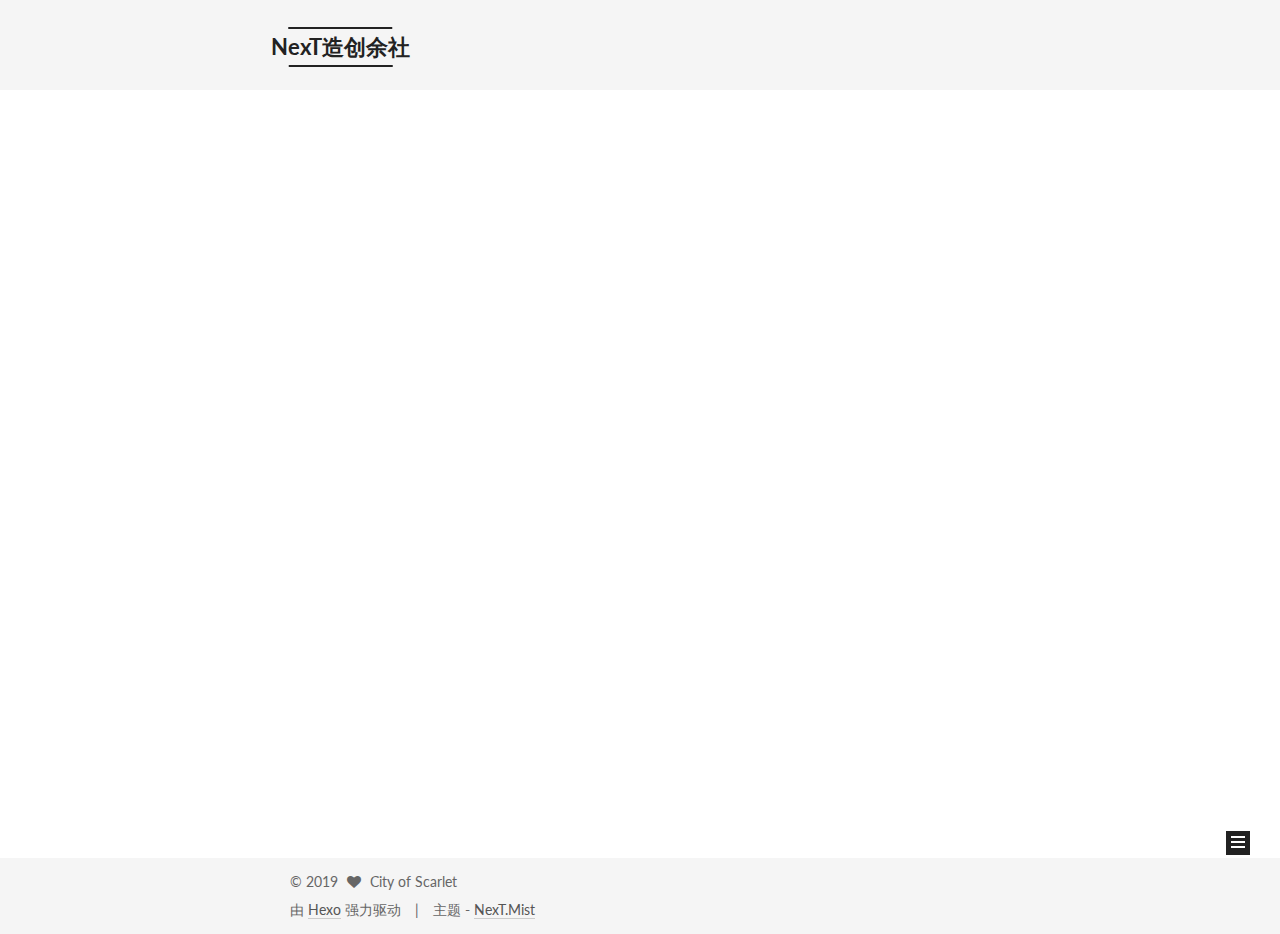
<file: index.html>
<!DOCTYPE html>



  


<html class="theme-next mist use-motion" lang="zh-Hans">
<head>
  <meta charset="UTF-8"/>
<meta http-equiv="X-UA-Compatible" content="IE=edge" />
<meta name="viewport" content="width=device-width, initial-scale=1, maximum-scale=1"/>
<meta name="theme-color" content="#222">









<meta http-equiv="Cache-Control" content="no-transform" />
<meta http-equiv="Cache-Control" content="no-siteapp" />















  
  
  <link href="/lib/fancybox/source/jquery.fancybox.css?v=2.1.5" rel="stylesheet" type="text/css" />




  
  
  
  

  
    
    
  

  

  

  

  

  
    
    
    <link href="//fonts.googleapis.com/css?family=Lato:300,300italic,400,400italic,700,700italic&subset=latin,latin-ext" rel="stylesheet" type="text/css">
  






<link href="/lib/font-awesome/css/font-awesome.min.css?v=4.6.2" rel="stylesheet" type="text/css" />

<link href="/css/main.css?v=5.1.2" rel="stylesheet" type="text/css" />


  <meta name="keywords" content="Hexo, NexT" />








  <link rel="shortcut icon" type="image/x-icon" href="/images/favicon.ico?v=5.1.2" />






<meta property="og:type" content="website">
<meta property="og:title" content="NexT造创余社">
<meta property="og:url" content="http://yoursite.com/index.html">
<meta property="og:site_name" content="NexT造创余社">
<meta property="og:locale" content="zh-Hans">
<meta name="twitter:card" content="summary">
<meta name="twitter:title" content="NexT造创余社">



<script type="text/javascript" id="hexo.configurations">
  var NexT = window.NexT || {};
  var CONFIG = {
    root: '/',
    scheme: 'Mist',
    sidebar: {"position":"left","display":"post","offset":12,"offset_float":12,"b2t":false,"scrollpercent":false,"onmobile":false},
    fancybox: true,
    tabs: true,
    motion: true,
    duoshuo: {
      userId: '0',
      author: '博主'
    },
    algolia: {
      applicationID: '',
      apiKey: '',
      indexName: '',
      hits: {"per_page":10},
      labels: {"input_placeholder":"Search for Posts","hits_empty":"We didn't find any results for the search: ${query}","hits_stats":"${hits} results found in ${time} ms"}
    }
  };
</script>



  <link rel="canonical" href="http://yoursite.com/"/>





  <title>NexT造创余社</title>
  








</head>

<body itemscope itemtype="http://schema.org/WebPage" lang="zh-Hans">

  
  
    
  

  <div class="container sidebar-position-left 
   page-home 
 ">
    <div class="headband"></div>

    <header id="header" class="header" itemscope itemtype="http://schema.org/WPHeader">
      <div class="header-inner"><div class="site-brand-wrapper">
  <div class="site-meta ">
    

    <div class="custom-logo-site-title">
      <a href="/"  class="brand" rel="start">
        <span class="logo-line-before"><i></i></span>
        <span class="site-title">NexT造创余社</span>
        <span class="logo-line-after"><i></i></span>
      </a>
    </div>
      
        <p class="site-subtitle">City of Scarlet</p>
      
  </div>

  <div class="site-nav-toggle">
    <button>
      <span class="btn-bar"></span>
      <span class="btn-bar"></span>
      <span class="btn-bar"></span>
    </button>
  </div>
</div>

<nav class="site-nav">
  

  
    <ul id="menu" class="menu">
      
        
        <li class="menu-item menu-item-home">
          <a href="/" rel="section">
            
              <i class="menu-item-icon fa fa-fw fa-home"></i> <br />
            
            首页
          </a>
        </li>
      
        
        <li class="menu-item menu-item-categories">
          <a href="/categories/" rel="section">
            
              <i class="menu-item-icon fa fa-fw fa-th"></i> <br />
            
            分类
          </a>
        </li>
      
        
        <li class="menu-item menu-item-archives">
          <a href="/archives/" rel="section">
            
              <i class="menu-item-icon fa fa-fw fa-archive"></i> <br />
            
            归档
          </a>
        </li>
      
        
        <li class="menu-item menu-item-tags">
          <a href="/tags/" rel="section">
            
              <i class="menu-item-icon fa fa-fw fa-tags"></i> <br />
            
            标签
          </a>
        </li>
      

      
    </ul>
  

  
</nav>



 </div>
    </header>

    <main id="main" class="main">
      <div class="main-inner">
        <div class="content-wrap">
          <div id="content" class="content">
            
  <section id="posts" class="posts-expand">
    
      

  

  
  
  

  <article class="post post-type-normal" itemscope itemtype="http://schema.org/Article">
  
  
  
  <div class="post-block">
    <link itemprop="mainEntityOfPage" href="http://yoursite.com/2019/01/27/qiyueyeyong/">

    <span hidden itemprop="author" itemscope itemtype="http://schema.org/Person">
      <meta itemprop="name" content="City of Scarlet">
      <meta itemprop="description" content="">
      <meta itemprop="image" content="/images/shichiyushitux.jpg">
    </span>

    <span hidden itemprop="publisher" itemscope itemtype="http://schema.org/Organization">
      <meta itemprop="name" content="NexT造创余社">
    </span>

    
      <header class="post-header">

        
        
          <h1 class="post-title" itemprop="name headline">
                
                <a class="post-title-link" href="/2019/01/27/qiyueyeyong/" itemprop="url">七月夜咏</a></h1>
        

        <div class="post-meta">
          <span class="post-time">
            
              <span class="post-meta-item-icon">
                <i class="fa fa-calendar-o"></i>
              </span>
              
                <span class="post-meta-item-text">发表于</span>
              
              <time title="创建于" itemprop="dateCreated datePublished" datetime="2019-01-27T14:14:30+08:00">
                2019-01-27
              </time>
            

            

            
          </span>

          
            <span class="post-category" >
            
              <span class="post-meta-divider">|</span>
            
              <span class="post-meta-item-icon">
                <i class="fa fa-folder-o"></i>
              </span>
              
                <span class="post-meta-item-text">分类于</span>
              
              
                <span itemprop="about" itemscope itemtype="http://schema.org/Thing">
                  <a href="/categories/采采卷耳/" itemprop="url" rel="index">
                    <span itemprop="name">采采卷耳</span>
                  </a>
                </span>

                
                
              
            </span>
          

          
            
          

          
          

          

          

          

        </div>
      </header>
    

    
    
    
    <div class="post-body" itemprop="articleBody">

      
      

      
        
          
            <p>七月夜咏<br>坐困路边愁风尘，天涯望断明月人。<br>蝉儿不知人间事，只顾鸣声不顾人。</p>
<p>2017.07.08 于上海 下班后宋园路附近闲走</p>

          
        
      
    </div>
    
    
    

    

    

    

    <footer class="post-footer">
      

      

      

      
      
        <div class="post-eof"></div>
      
    </footer>
  </div>
  
  
  
  </article>


    
      

  

  
  
  

  <article class="post post-type-normal" itemscope itemtype="http://schema.org/Article">
  
  
  
  <div class="post-block">
    <link itemprop="mainEntityOfPage" href="http://yoursite.com/2017/08/13/小鱼/">

    <span hidden itemprop="author" itemscope itemtype="http://schema.org/Person">
      <meta itemprop="name" content="City of Scarlet">
      <meta itemprop="description" content="">
      <meta itemprop="image" content="/images/shichiyushitux.jpg">
    </span>

    <span hidden itemprop="publisher" itemscope itemtype="http://schema.org/Organization">
      <meta itemprop="name" content="NexT造创余社">
    </span>

    
      <header class="post-header">

        
        
          <h1 class="post-title" itemprop="name headline">
                
                <a class="post-title-link" href="/2017/08/13/小鱼/" itemprop="url">小鱼</a></h1>
        

        <div class="post-meta">
          <span class="post-time">
            
              <span class="post-meta-item-icon">
                <i class="fa fa-calendar-o"></i>
              </span>
              
                <span class="post-meta-item-text">发表于</span>
              
              <time title="创建于" itemprop="dateCreated datePublished" datetime="2017-08-13T21:03:56+08:00">
                2017-08-13
              </time>
            

            

            
          </span>

          
            <span class="post-category" >
            
              <span class="post-meta-divider">|</span>
            
              <span class="post-meta-item-icon">
                <i class="fa fa-folder-o"></i>
              </span>
              
                <span class="post-meta-item-text">分类于</span>
              
              
                <span itemprop="about" itemscope itemtype="http://schema.org/Thing">
                  <a href="/categories/采采卷耳/" itemprop="url" rel="index">
                    <span itemprop="name">采采卷耳</span>
                  </a>
                </span>

                
                
              
            </span>
          

          
            
          

          
          

          

          

          

        </div>
      </header>
    

    
    
    
    <div class="post-body" itemprop="articleBody">

      
      

      
        
          
            <p>小鱼<br>春来看小鱼，困眠爱暖风。<br>池塘青青处，华鸟枝上鸣。</p>
<p>① 新春刚破卵而出不久的小鱼儿，藏于水中，特别难觅，最欢喜小鱼们翻身露出肚白时的美丽了。<br>② 2016.03.19 于南京</p>

          
        
      
    </div>
    
    
    

    

    

    

    <footer class="post-footer">
      

      

      

      
      
        <div class="post-eof"></div>
      
    </footer>
  </div>
  
  
  
  </article>


    
  </section>

  


          </div>
          


          

        </div>
        
          
  
  <div class="sidebar-toggle">
    <div class="sidebar-toggle-line-wrap">
      <span class="sidebar-toggle-line sidebar-toggle-line-first"></span>
      <span class="sidebar-toggle-line sidebar-toggle-line-middle"></span>
      <span class="sidebar-toggle-line sidebar-toggle-line-last"></span>
    </div>
  </div>

  <aside id="sidebar" class="sidebar">
    
    <div class="sidebar-inner">

      

      

      <section class="site-overview sidebar-panel sidebar-panel-active">
        <div class="site-author motion-element" itemprop="author" itemscope itemtype="http://schema.org/Person">
          <img class="site-author-image" itemprop="image"
               src="/images/shichiyushitux.jpg"
               alt="City of Scarlet" />
          <p class="site-author-name" itemprop="name">City of Scarlet</p>
           
              <p class="site-description motion-element" itemprop="description"></p>
          
        </div>
        <nav class="site-state motion-element">

          
            <div class="site-state-item site-state-posts">
              <a href="/archives/">
                <span class="site-state-item-count">2</span>
                <span class="site-state-item-name">日志</span>
              </a>
            </div>
          

          
            
            
            <div class="site-state-item site-state-categories">
              <a href="/categories/index.html">
                <span class="site-state-item-count">1</span>
                <span class="site-state-item-name">分类</span>
              </a>
            </div>
          

          
            
            
            <div class="site-state-item site-state-tags">
              <a href="/tags/index.html">
                <span class="site-state-item-count">3</span>
                <span class="site-state-item-name">标签</span>
              </a>
            </div>
          

        </nav>

        

        <div class="links-of-author motion-element">
          
        </div>

        
        

        
        

        


      </section>

      

      

    </div>
  </aside>


        
      </div>
    </main>

    <footer id="footer" class="footer">
      <div class="footer-inner">
        <div class="copyright" >
  
  &copy; 
  <span itemprop="copyrightYear">2019</span>
  <span class="with-love">
    <i class="fa fa-heart"></i>
  </span>
  <span class="author" itemprop="copyrightHolder">City of Scarlet</span>
</div>


<div class="powered-by">
  由 <a class="theme-link" href="https://hexo.io">Hexo</a> 强力驱动
</div>

<div class="theme-info">
  主题 -
  <a class="theme-link" href="https://github.com/iissnan/hexo-theme-next">
    NexT.Mist
  </a>
</div>


        







        
      </div>
    </footer>

    
      <div class="back-to-top">
        <i class="fa fa-arrow-up"></i>
        
      </div>
    

  </div>

  

<script type="text/javascript">
  if (Object.prototype.toString.call(window.Promise) !== '[object Function]') {
    window.Promise = null;
  }
</script>









  












  
  <script type="text/javascript" src="/lib/jquery/index.js?v=2.1.3"></script>

  
  <script type="text/javascript" src="/lib/fastclick/lib/fastclick.min.js?v=1.0.6"></script>

  
  <script type="text/javascript" src="/lib/jquery_lazyload/jquery.lazyload.js?v=1.9.7"></script>

  
  <script type="text/javascript" src="/lib/velocity/velocity.min.js?v=1.2.1"></script>

  
  <script type="text/javascript" src="/lib/velocity/velocity.ui.min.js?v=1.2.1"></script>

  
  <script type="text/javascript" src="/lib/fancybox/source/jquery.fancybox.pack.js?v=2.1.5"></script>


  


  <script type="text/javascript" src="/js/src/utils.js?v=5.1.2"></script>

  <script type="text/javascript" src="/js/src/motion.js?v=5.1.2"></script>



  
  

  
    <script type="text/javascript" src="/js/src/scrollspy.js?v=5.1.2"></script>
<script type="text/javascript" src="/js/src/post-details.js?v=5.1.2"></script>

  

  


  <script type="text/javascript" src="/js/src/bootstrap.js?v=5.1.2"></script>



  


  




	





  





  






  





  

  

  

  

  

  

</body>
</html>
</file>
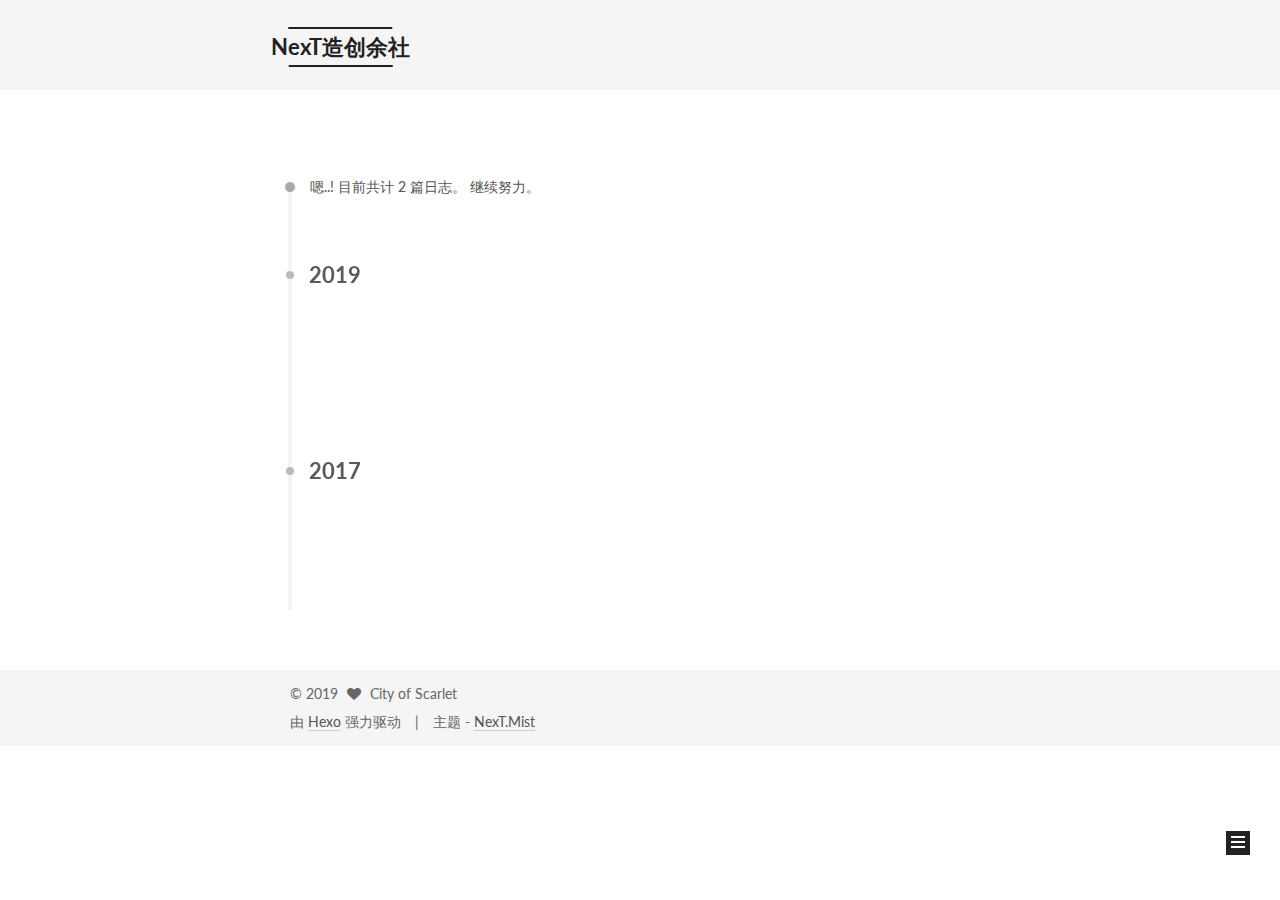
<file: archives/index.html>
<!DOCTYPE html>



  


<html class="theme-next mist use-motion" lang="zh-Hans">
<head>
  <meta charset="UTF-8"/>
<meta http-equiv="X-UA-Compatible" content="IE=edge" />
<meta name="viewport" content="width=device-width, initial-scale=1, maximum-scale=1"/>
<meta name="theme-color" content="#222">









<meta http-equiv="Cache-Control" content="no-transform" />
<meta http-equiv="Cache-Control" content="no-siteapp" />















  
  
  <link href="/lib/fancybox/source/jquery.fancybox.css?v=2.1.5" rel="stylesheet" type="text/css" />




  
  
  
  

  
    
    
  

  

  

  

  

  
    
    
    <link href="//fonts.googleapis.com/css?family=Lato:300,300italic,400,400italic,700,700italic&subset=latin,latin-ext" rel="stylesheet" type="text/css">
  






<link href="/lib/font-awesome/css/font-awesome.min.css?v=4.6.2" rel="stylesheet" type="text/css" />

<link href="/css/main.css?v=5.1.2" rel="stylesheet" type="text/css" />


  <meta name="keywords" content="Hexo, NexT" />








  <link rel="shortcut icon" type="image/x-icon" href="/images/favicon.ico?v=5.1.2" />






<meta property="og:type" content="website">
<meta property="og:title" content="NexT造创余社">
<meta property="og:url" content="http://yoursite.com/archives/index.html">
<meta property="og:site_name" content="NexT造创余社">
<meta property="og:locale" content="zh-Hans">
<meta name="twitter:card" content="summary">
<meta name="twitter:title" content="NexT造创余社">



<script type="text/javascript" id="hexo.configurations">
  var NexT = window.NexT || {};
  var CONFIG = {
    root: '/',
    scheme: 'Mist',
    sidebar: {"position":"left","display":"post","offset":12,"offset_float":12,"b2t":false,"scrollpercent":false,"onmobile":false},
    fancybox: true,
    tabs: true,
    motion: true,
    duoshuo: {
      userId: '0',
      author: '博主'
    },
    algolia: {
      applicationID: '',
      apiKey: '',
      indexName: '',
      hits: {"per_page":10},
      labels: {"input_placeholder":"Search for Posts","hits_empty":"We didn't find any results for the search: ${query}","hits_stats":"${hits} results found in ${time} ms"}
    }
  };
</script>



  <link rel="canonical" href="http://yoursite.com/archives/"/>





  <title>归档 | NexT造创余社</title>
  








</head>

<body itemscope itemtype="http://schema.org/WebPage" lang="zh-Hans">

  
  
    
  

  <div class="container sidebar-position-left  page-archive  ">
    <div class="headband"></div>

    <header id="header" class="header" itemscope itemtype="http://schema.org/WPHeader">
      <div class="header-inner"><div class="site-brand-wrapper">
  <div class="site-meta ">
    

    <div class="custom-logo-site-title">
      <a href="/"  class="brand" rel="start">
        <span class="logo-line-before"><i></i></span>
        <span class="site-title">NexT造创余社</span>
        <span class="logo-line-after"><i></i></span>
      </a>
    </div>
      
        <p class="site-subtitle">City of Scarlet</p>
      
  </div>

  <div class="site-nav-toggle">
    <button>
      <span class="btn-bar"></span>
      <span class="btn-bar"></span>
      <span class="btn-bar"></span>
    </button>
  </div>
</div>

<nav class="site-nav">
  

  
    <ul id="menu" class="menu">
      
        
        <li class="menu-item menu-item-home">
          <a href="/" rel="section">
            
              <i class="menu-item-icon fa fa-fw fa-home"></i> <br />
            
            首页
          </a>
        </li>
      
        
        <li class="menu-item menu-item-categories">
          <a href="/categories/" rel="section">
            
              <i class="menu-item-icon fa fa-fw fa-th"></i> <br />
            
            分类
          </a>
        </li>
      
        
        <li class="menu-item menu-item-archives">
          <a href="/archives/" rel="section">
            
              <i class="menu-item-icon fa fa-fw fa-archive"></i> <br />
            
            归档
          </a>
        </li>
      
        
        <li class="menu-item menu-item-tags">
          <a href="/tags/" rel="section">
            
              <i class="menu-item-icon fa fa-fw fa-tags"></i> <br />
            
            标签
          </a>
        </li>
      

      
    </ul>
  

  
</nav>



 </div>
    </header>

    <main id="main" class="main">
      <div class="main-inner">
        <div class="content-wrap">
          <div id="content" class="content">
            

  
  
  
  <div class="post-block archive">
    <div id="posts" class="posts-collapse">
      <span class="archive-move-on"></span>

      <span class="archive-page-counter">
        
        
        
          
        
        嗯..! 目前共计 2 篇日志。 继续努力。
      </span>

      

        
        
        

        
          
          <div class="collection-title">
            <h2 class="archive-year motion-element" id="archive-year-2019">2019</h2>
          </div>
        
        

        

  <article class="post post-type-normal" itemscope itemtype="http://schema.org/Article">
    <header class="post-header">

      <h2 class="post-title">
        
            <a class="post-title-link" href="/2019/01/27/qiyueyeyong/" itemprop="url">
              
                <span itemprop="name">七月夜咏</span>
              
            </a>
        
      </h2>

      <div class="post-meta">
        <time class="post-time" itemprop="dateCreated"
              datetime="2019-01-27T14:14:30+08:00"
              content="2019-01-27" >
          01-27
        </time>
      </div>

    </header>
  </article>



      

        
        
        

        
          
          <div class="collection-title">
            <h2 class="archive-year motion-element" id="archive-year-2017">2017</h2>
          </div>
        
        

        

  <article class="post post-type-normal" itemscope itemtype="http://schema.org/Article">
    <header class="post-header">

      <h2 class="post-title">
        
            <a class="post-title-link" href="/2017/08/13/小鱼/" itemprop="url">
              
                <span itemprop="name">小鱼</span>
              
            </a>
        
      </h2>

      <div class="post-meta">
        <time class="post-time" itemprop="dateCreated"
              datetime="2017-08-13T21:03:56+08:00"
              content="2017-08-13" >
          08-13
        </time>
      </div>

    </header>
  </article>



      

    </div>
  </div>
  
  
  

  



          </div>
          


          

        </div>
        
          
  
  <div class="sidebar-toggle">
    <div class="sidebar-toggle-line-wrap">
      <span class="sidebar-toggle-line sidebar-toggle-line-first"></span>
      <span class="sidebar-toggle-line sidebar-toggle-line-middle"></span>
      <span class="sidebar-toggle-line sidebar-toggle-line-last"></span>
    </div>
  </div>

  <aside id="sidebar" class="sidebar">
    
    <div class="sidebar-inner">

      

      

      <section class="site-overview sidebar-panel sidebar-panel-active">
        <div class="site-author motion-element" itemprop="author" itemscope itemtype="http://schema.org/Person">
          <img class="site-author-image" itemprop="image"
               src="/images/shichiyushitux.jpg"
               alt="City of Scarlet" />
          <p class="site-author-name" itemprop="name">City of Scarlet</p>
           
              <p class="site-description motion-element" itemprop="description"></p>
          
        </div>
        <nav class="site-state motion-element">

          
            <div class="site-state-item site-state-posts">
              <a href="/archives/">
                <span class="site-state-item-count">2</span>
                <span class="site-state-item-name">日志</span>
              </a>
            </div>
          

          
            
            
            <div class="site-state-item site-state-categories">
              <a href="/categories/index.html">
                <span class="site-state-item-count">1</span>
                <span class="site-state-item-name">分类</span>
              </a>
            </div>
          

          
            
            
            <div class="site-state-item site-state-tags">
              <a href="/tags/index.html">
                <span class="site-state-item-count">3</span>
                <span class="site-state-item-name">标签</span>
              </a>
            </div>
          

        </nav>

        

        <div class="links-of-author motion-element">
          
        </div>

        
        

        
        

        


      </section>

      

      

    </div>
  </aside>


        
      </div>
    </main>

    <footer id="footer" class="footer">
      <div class="footer-inner">
        <div class="copyright" >
  
  &copy; 
  <span itemprop="copyrightYear">2019</span>
  <span class="with-love">
    <i class="fa fa-heart"></i>
  </span>
  <span class="author" itemprop="copyrightHolder">City of Scarlet</span>
</div>


<div class="powered-by">
  由 <a class="theme-link" href="https://hexo.io">Hexo</a> 强力驱动
</div>

<div class="theme-info">
  主题 -
  <a class="theme-link" href="https://github.com/iissnan/hexo-theme-next">
    NexT.Mist
  </a>
</div>


        







        
      </div>
    </footer>

    
      <div class="back-to-top">
        <i class="fa fa-arrow-up"></i>
        
      </div>
    

  </div>

  

<script type="text/javascript">
  if (Object.prototype.toString.call(window.Promise) !== '[object Function]') {
    window.Promise = null;
  }
</script>









  












  
  <script type="text/javascript" src="/lib/jquery/index.js?v=2.1.3"></script>

  
  <script type="text/javascript" src="/lib/fastclick/lib/fastclick.min.js?v=1.0.6"></script>

  
  <script type="text/javascript" src="/lib/jquery_lazyload/jquery.lazyload.js?v=1.9.7"></script>

  
  <script type="text/javascript" src="/lib/velocity/velocity.min.js?v=1.2.1"></script>

  
  <script type="text/javascript" src="/lib/velocity/velocity.ui.min.js?v=1.2.1"></script>

  
  <script type="text/javascript" src="/lib/fancybox/source/jquery.fancybox.pack.js?v=2.1.5"></script>


  


  <script type="text/javascript" src="/js/src/utils.js?v=5.1.2"></script>

  <script type="text/javascript" src="/js/src/motion.js?v=5.1.2"></script>



  
  

  
  
    <script type="text/javascript" id="motion.page.archive">
      $('.archive-year').velocity('transition.slideLeftIn');
    </script>
  


  


  <script type="text/javascript" src="/js/src/bootstrap.js?v=5.1.2"></script>



  


  




	





  





  






  





  

  

  

  

  

  

</body>
</html>
</file>
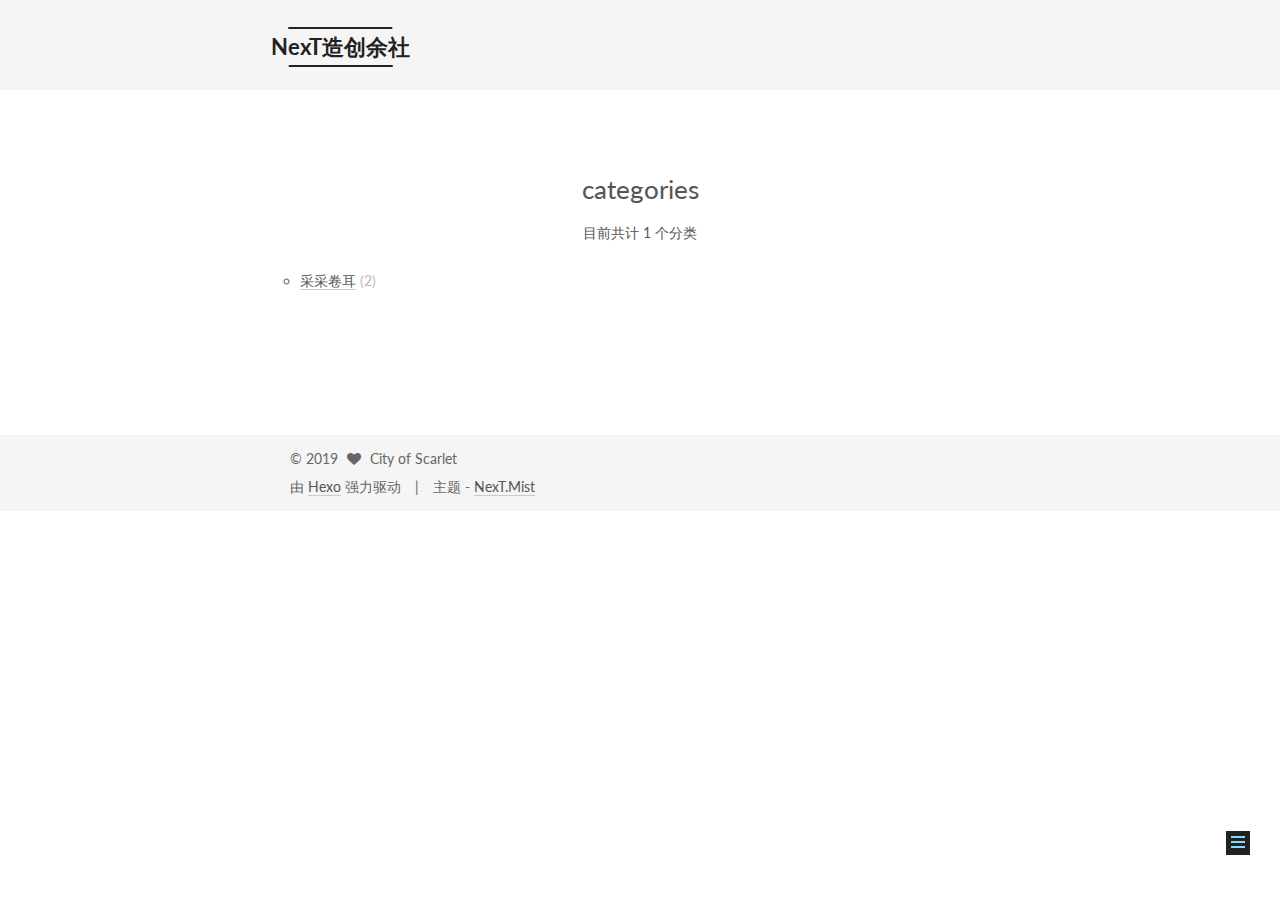
<file: categories/index.html>
<!DOCTYPE html>



  


<html class="theme-next mist use-motion" lang="zh-Hans">
<head>
  <meta charset="UTF-8"/>
<meta http-equiv="X-UA-Compatible" content="IE=edge" />
<meta name="viewport" content="width=device-width, initial-scale=1, maximum-scale=1"/>
<meta name="theme-color" content="#222">









<meta http-equiv="Cache-Control" content="no-transform" />
<meta http-equiv="Cache-Control" content="no-siteapp" />















  
  
  <link href="/lib/fancybox/source/jquery.fancybox.css?v=2.1.5" rel="stylesheet" type="text/css" />




  
  
  
  

  
    
    
  

  

  

  

  

  
    
    
    <link href="//fonts.googleapis.com/css?family=Lato:300,300italic,400,400italic,700,700italic&subset=latin,latin-ext" rel="stylesheet" type="text/css">
  






<link href="/lib/font-awesome/css/font-awesome.min.css?v=4.6.2" rel="stylesheet" type="text/css" />

<link href="/css/main.css?v=5.1.2" rel="stylesheet" type="text/css" />


  <meta name="keywords" content="Hexo, NexT" />








  <link rel="shortcut icon" type="image/x-icon" href="/images/favicon.ico?v=5.1.2" />






<meta property="og:type" content="website">
<meta property="og:title" content="categories">
<meta property="og:url" content="http://yoursite.com/categories/index.html">
<meta property="og:site_name" content="NexT造创余社">
<meta property="og:locale" content="zh-Hans">
<meta property="og:updated_time" content="2017-08-13T13:35:30.927Z">
<meta name="twitter:card" content="summary">
<meta name="twitter:title" content="categories">



<script type="text/javascript" id="hexo.configurations">
  var NexT = window.NexT || {};
  var CONFIG = {
    root: '/',
    scheme: 'Mist',
    sidebar: {"position":"left","display":"post","offset":12,"offset_float":12,"b2t":false,"scrollpercent":false,"onmobile":false},
    fancybox: true,
    tabs: true,
    motion: true,
    duoshuo: {
      userId: '0',
      author: '博主'
    },
    algolia: {
      applicationID: '',
      apiKey: '',
      indexName: '',
      hits: {"per_page":10},
      labels: {"input_placeholder":"Search for Posts","hits_empty":"We didn't find any results for the search: ${query}","hits_stats":"${hits} results found in ${time} ms"}
    }
  };
</script>



  <link rel="canonical" href="http://yoursite.com/categories/"/>





  <title>categories | NexT造创余社</title>
  








</head>

<body itemscope itemtype="http://schema.org/WebPage" lang="zh-Hans">

  
  
    
  

  <div class="container sidebar-position-left page-post-detail ">
    <div class="headband"></div>

    <header id="header" class="header" itemscope itemtype="http://schema.org/WPHeader">
      <div class="header-inner"><div class="site-brand-wrapper">
  <div class="site-meta ">
    

    <div class="custom-logo-site-title">
      <a href="/"  class="brand" rel="start">
        <span class="logo-line-before"><i></i></span>
        <span class="site-title">NexT造创余社</span>
        <span class="logo-line-after"><i></i></span>
      </a>
    </div>
      
        <p class="site-subtitle">City of Scarlet</p>
      
  </div>

  <div class="site-nav-toggle">
    <button>
      <span class="btn-bar"></span>
      <span class="btn-bar"></span>
      <span class="btn-bar"></span>
    </button>
  </div>
</div>

<nav class="site-nav">
  

  
    <ul id="menu" class="menu">
      
        
        <li class="menu-item menu-item-home">
          <a href="/" rel="section">
            
              <i class="menu-item-icon fa fa-fw fa-home"></i> <br />
            
            首页
          </a>
        </li>
      
        
        <li class="menu-item menu-item-categories">
          <a href="/categories/" rel="section">
            
              <i class="menu-item-icon fa fa-fw fa-th"></i> <br />
            
            分类
          </a>
        </li>
      
        
        <li class="menu-item menu-item-archives">
          <a href="/archives/" rel="section">
            
              <i class="menu-item-icon fa fa-fw fa-archive"></i> <br />
            
            归档
          </a>
        </li>
      
        
        <li class="menu-item menu-item-tags">
          <a href="/tags/" rel="section">
            
              <i class="menu-item-icon fa fa-fw fa-tags"></i> <br />
            
            标签
          </a>
        </li>
      

      
    </ul>
  

  
</nav>



 </div>
    </header>

    <main id="main" class="main">
      <div class="main-inner">
        <div class="content-wrap">
          <div id="content" class="content">
            

  <div id="posts" class="posts-expand">
    
    
    
    <div class="post-block page">
      <header class="post-header">

	<h1 class="post-title" itemprop="name headline">categories</h1>



</header>

      
      
      
      <div class="post-body">
        
        
          <div class="category-all-page">
            <div class="category-all-title">
                目前共计 1 个分类
            </div>
            <div class="category-all">
              <ul class="category-list"><li class="category-list-item"><a class="category-list-link" href="/categories/采采卷耳/">采采卷耳</a><span class="category-list-count">2</span></li></ul>
            </div>
          </div>
        
      </div>
      
      
      
    </div>
    
    
    
  </div>


          </div>
          


          
  <div class="comments" id="comments">
    
  </div>


        </div>
        
          
  
  <div class="sidebar-toggle">
    <div class="sidebar-toggle-line-wrap">
      <span class="sidebar-toggle-line sidebar-toggle-line-first"></span>
      <span class="sidebar-toggle-line sidebar-toggle-line-middle"></span>
      <span class="sidebar-toggle-line sidebar-toggle-line-last"></span>
    </div>
  </div>

  <aside id="sidebar" class="sidebar">
    
    <div class="sidebar-inner">

      

      

      <section class="site-overview sidebar-panel sidebar-panel-active">
        <div class="site-author motion-element" itemprop="author" itemscope itemtype="http://schema.org/Person">
          <img class="site-author-image" itemprop="image"
               src="/images/shichiyushitux.jpg"
               alt="City of Scarlet" />
          <p class="site-author-name" itemprop="name">City of Scarlet</p>
           
              <p class="site-description motion-element" itemprop="description"></p>
          
        </div>
        <nav class="site-state motion-element">

          
            <div class="site-state-item site-state-posts">
              <a href="/archives/">
                <span class="site-state-item-count">2</span>
                <span class="site-state-item-name">日志</span>
              </a>
            </div>
          

          
            
            
            <div class="site-state-item site-state-categories">
              <a href="/categories/index.html">
                <span class="site-state-item-count">1</span>
                <span class="site-state-item-name">分类</span>
              </a>
            </div>
          

          
            
            
            <div class="site-state-item site-state-tags">
              <a href="/tags/index.html">
                <span class="site-state-item-count">3</span>
                <span class="site-state-item-name">标签</span>
              </a>
            </div>
          

        </nav>

        

        <div class="links-of-author motion-element">
          
        </div>

        
        

        
        

        


      </section>

      

      

    </div>
  </aside>


        
      </div>
    </main>

    <footer id="footer" class="footer">
      <div class="footer-inner">
        <div class="copyright" >
  
  &copy; 
  <span itemprop="copyrightYear">2019</span>
  <span class="with-love">
    <i class="fa fa-heart"></i>
  </span>
  <span class="author" itemprop="copyrightHolder">City of Scarlet</span>
</div>


<div class="powered-by">
  由 <a class="theme-link" href="https://hexo.io">Hexo</a> 强力驱动
</div>

<div class="theme-info">
  主题 -
  <a class="theme-link" href="https://github.com/iissnan/hexo-theme-next">
    NexT.Mist
  </a>
</div>


        







        
      </div>
    </footer>

    
      <div class="back-to-top">
        <i class="fa fa-arrow-up"></i>
        
      </div>
    

  </div>

  

<script type="text/javascript">
  if (Object.prototype.toString.call(window.Promise) !== '[object Function]') {
    window.Promise = null;
  }
</script>









  












  
  <script type="text/javascript" src="/lib/jquery/index.js?v=2.1.3"></script>

  
  <script type="text/javascript" src="/lib/fastclick/lib/fastclick.min.js?v=1.0.6"></script>

  
  <script type="text/javascript" src="/lib/jquery_lazyload/jquery.lazyload.js?v=1.9.7"></script>

  
  <script type="text/javascript" src="/lib/velocity/velocity.min.js?v=1.2.1"></script>

  
  <script type="text/javascript" src="/lib/velocity/velocity.ui.min.js?v=1.2.1"></script>

  
  <script type="text/javascript" src="/lib/fancybox/source/jquery.fancybox.pack.js?v=2.1.5"></script>


  


  <script type="text/javascript" src="/js/src/utils.js?v=5.1.2"></script>

  <script type="text/javascript" src="/js/src/motion.js?v=5.1.2"></script>



  
  

  
    <script type="text/javascript" src="/js/src/scrollspy.js?v=5.1.2"></script>
<script type="text/javascript" src="/js/src/post-details.js?v=5.1.2"></script>

  

  


  <script type="text/javascript" src="/js/src/bootstrap.js?v=5.1.2"></script>



  


  




	





  





  






  





  

  

  

  

  

  

</body>
</html>
</file>
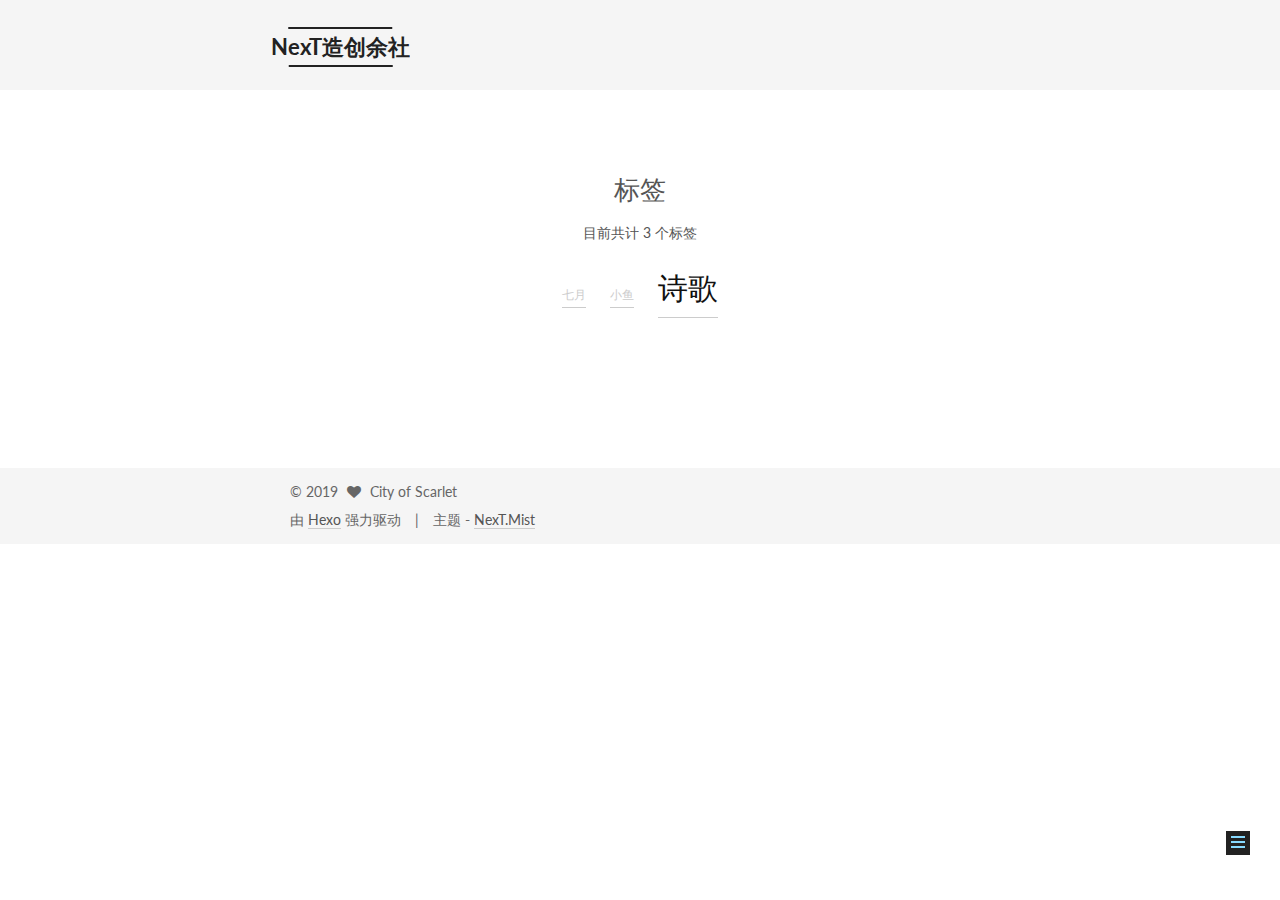
<file: tags/index.html>
<!DOCTYPE html>



  


<html class="theme-next mist use-motion" lang="zh-Hans">
<head>
  <meta charset="UTF-8"/>
<meta http-equiv="X-UA-Compatible" content="IE=edge" />
<meta name="viewport" content="width=device-width, initial-scale=1, maximum-scale=1"/>
<meta name="theme-color" content="#222">









<meta http-equiv="Cache-Control" content="no-transform" />
<meta http-equiv="Cache-Control" content="no-siteapp" />















  
  
  <link href="/lib/fancybox/source/jquery.fancybox.css?v=2.1.5" rel="stylesheet" type="text/css" />




  
  
  
  

  
    
    
  

  

  

  

  

  
    
    
    <link href="//fonts.googleapis.com/css?family=Lato:300,300italic,400,400italic,700,700italic&subset=latin,latin-ext" rel="stylesheet" type="text/css">
  






<link href="/lib/font-awesome/css/font-awesome.min.css?v=4.6.2" rel="stylesheet" type="text/css" />

<link href="/css/main.css?v=5.1.2" rel="stylesheet" type="text/css" />


  <meta name="keywords" content="Hexo, NexT" />








  <link rel="shortcut icon" type="image/x-icon" href="/images/favicon.ico?v=5.1.2" />






<meta property="og:type" content="website">
<meta property="og:title" content="标签">
<meta property="og:url" content="http://yoursite.com/tags/index.html">
<meta property="og:site_name" content="NexT造创余社">
<meta property="og:locale" content="zh-Hans">
<meta property="og:updated_time" content="2017-08-13T13:50:32.566Z">
<meta name="twitter:card" content="summary">
<meta name="twitter:title" content="标签">



<script type="text/javascript" id="hexo.configurations">
  var NexT = window.NexT || {};
  var CONFIG = {
    root: '/',
    scheme: 'Mist',
    sidebar: {"position":"left","display":"post","offset":12,"offset_float":12,"b2t":false,"scrollpercent":false,"onmobile":false},
    fancybox: true,
    tabs: true,
    motion: true,
    duoshuo: {
      userId: '0',
      author: '博主'
    },
    algolia: {
      applicationID: '',
      apiKey: '',
      indexName: '',
      hits: {"per_page":10},
      labels: {"input_placeholder":"Search for Posts","hits_empty":"We didn't find any results for the search: ${query}","hits_stats":"${hits} results found in ${time} ms"}
    }
  };
</script>



  <link rel="canonical" href="http://yoursite.com/tags/"/>





  <title>标签 | NexT造创余社</title>
  








</head>

<body itemscope itemtype="http://schema.org/WebPage" lang="zh-Hans">

  
  
    
  

  <div class="container sidebar-position-left page-post-detail ">
    <div class="headband"></div>

    <header id="header" class="header" itemscope itemtype="http://schema.org/WPHeader">
      <div class="header-inner"><div class="site-brand-wrapper">
  <div class="site-meta ">
    

    <div class="custom-logo-site-title">
      <a href="/"  class="brand" rel="start">
        <span class="logo-line-before"><i></i></span>
        <span class="site-title">NexT造创余社</span>
        <span class="logo-line-after"><i></i></span>
      </a>
    </div>
      
        <p class="site-subtitle">City of Scarlet</p>
      
  </div>

  <div class="site-nav-toggle">
    <button>
      <span class="btn-bar"></span>
      <span class="btn-bar"></span>
      <span class="btn-bar"></span>
    </button>
  </div>
</div>

<nav class="site-nav">
  

  
    <ul id="menu" class="menu">
      
        
        <li class="menu-item menu-item-home">
          <a href="/" rel="section">
            
              <i class="menu-item-icon fa fa-fw fa-home"></i> <br />
            
            首页
          </a>
        </li>
      
        
        <li class="menu-item menu-item-categories">
          <a href="/categories/" rel="section">
            
              <i class="menu-item-icon fa fa-fw fa-th"></i> <br />
            
            分类
          </a>
        </li>
      
        
        <li class="menu-item menu-item-archives">
          <a href="/archives/" rel="section">
            
              <i class="menu-item-icon fa fa-fw fa-archive"></i> <br />
            
            归档
          </a>
        </li>
      
        
        <li class="menu-item menu-item-tags">
          <a href="/tags/" rel="section">
            
              <i class="menu-item-icon fa fa-fw fa-tags"></i> <br />
            
            标签
          </a>
        </li>
      

      
    </ul>
  

  
</nav>



 </div>
    </header>

    <main id="main" class="main">
      <div class="main-inner">
        <div class="content-wrap">
          <div id="content" class="content">
            

  <div id="posts" class="posts-expand">
    
    
    
    <div class="post-block page">
      <header class="post-header">

	<h1 class="post-title" itemprop="name headline">标签</h1>



</header>

      
      
      
      <div class="post-body">
        
        
          <div class="tag-cloud">
            <div class="tag-cloud-title">
                目前共计 3 个标签
            </div>
            <div class="tag-cloud-tags">
              <a href="/tags/七月/" style="font-size: 12px; color: #ccc">七月</a> <a href="/tags/小鱼/" style="font-size: 12px; color: #ccc">小鱼</a> <a href="/tags/诗歌/" style="font-size: 30px; color: #111">诗歌</a>
            </div>
          </div>
        
      </div>
      
      
      
    </div>
    
    
    
  </div>


          </div>
          


          
  <div class="comments" id="comments">
    
  </div>


        </div>
        
          
  
  <div class="sidebar-toggle">
    <div class="sidebar-toggle-line-wrap">
      <span class="sidebar-toggle-line sidebar-toggle-line-first"></span>
      <span class="sidebar-toggle-line sidebar-toggle-line-middle"></span>
      <span class="sidebar-toggle-line sidebar-toggle-line-last"></span>
    </div>
  </div>

  <aside id="sidebar" class="sidebar">
    
    <div class="sidebar-inner">

      

      

      <section class="site-overview sidebar-panel sidebar-panel-active">
        <div class="site-author motion-element" itemprop="author" itemscope itemtype="http://schema.org/Person">
          <img class="site-author-image" itemprop="image"
               src="/images/shichiyushitux.jpg"
               alt="City of Scarlet" />
          <p class="site-author-name" itemprop="name">City of Scarlet</p>
           
              <p class="site-description motion-element" itemprop="description"></p>
          
        </div>
        <nav class="site-state motion-element">

          
            <div class="site-state-item site-state-posts">
              <a href="/archives/">
                <span class="site-state-item-count">2</span>
                <span class="site-state-item-name">日志</span>
              </a>
            </div>
          

          
            
            
            <div class="site-state-item site-state-categories">
              <a href="/categories/index.html">
                <span class="site-state-item-count">1</span>
                <span class="site-state-item-name">分类</span>
              </a>
            </div>
          

          
            
            
            <div class="site-state-item site-state-tags">
              <a href="/tags/index.html">
                <span class="site-state-item-count">3</span>
                <span class="site-state-item-name">标签</span>
              </a>
            </div>
          

        </nav>

        

        <div class="links-of-author motion-element">
          
        </div>

        
        

        
        

        


      </section>

      

      

    </div>
  </aside>


        
      </div>
    </main>

    <footer id="footer" class="footer">
      <div class="footer-inner">
        <div class="copyright" >
  
  &copy; 
  <span itemprop="copyrightYear">2019</span>
  <span class="with-love">
    <i class="fa fa-heart"></i>
  </span>
  <span class="author" itemprop="copyrightHolder">City of Scarlet</span>
</div>


<div class="powered-by">
  由 <a class="theme-link" href="https://hexo.io">Hexo</a> 强力驱动
</div>

<div class="theme-info">
  主题 -
  <a class="theme-link" href="https://github.com/iissnan/hexo-theme-next">
    NexT.Mist
  </a>
</div>


        







        
      </div>
    </footer>

    
      <div class="back-to-top">
        <i class="fa fa-arrow-up"></i>
        
      </div>
    

  </div>

  

<script type="text/javascript">
  if (Object.prototype.toString.call(window.Promise) !== '[object Function]') {
    window.Promise = null;
  }
</script>









  












  
  <script type="text/javascript" src="/lib/jquery/index.js?v=2.1.3"></script>

  
  <script type="text/javascript" src="/lib/fastclick/lib/fastclick.min.js?v=1.0.6"></script>

  
  <script type="text/javascript" src="/lib/jquery_lazyload/jquery.lazyload.js?v=1.9.7"></script>

  
  <script type="text/javascript" src="/lib/velocity/velocity.min.js?v=1.2.1"></script>

  
  <script type="text/javascript" src="/lib/velocity/velocity.ui.min.js?v=1.2.1"></script>

  
  <script type="text/javascript" src="/lib/fancybox/source/jquery.fancybox.pack.js?v=2.1.5"></script>


  


  <script type="text/javascript" src="/js/src/utils.js?v=5.1.2"></script>

  <script type="text/javascript" src="/js/src/motion.js?v=5.1.2"></script>



  
  

  
    <script type="text/javascript" src="/js/src/scrollspy.js?v=5.1.2"></script>
<script type="text/javascript" src="/js/src/post-details.js?v=5.1.2"></script>

  

  


  <script type="text/javascript" src="/js/src/bootstrap.js?v=5.1.2"></script>



  


  




	





  





  






  





  

  

  

  

  

  

</body>
</html>
</file>
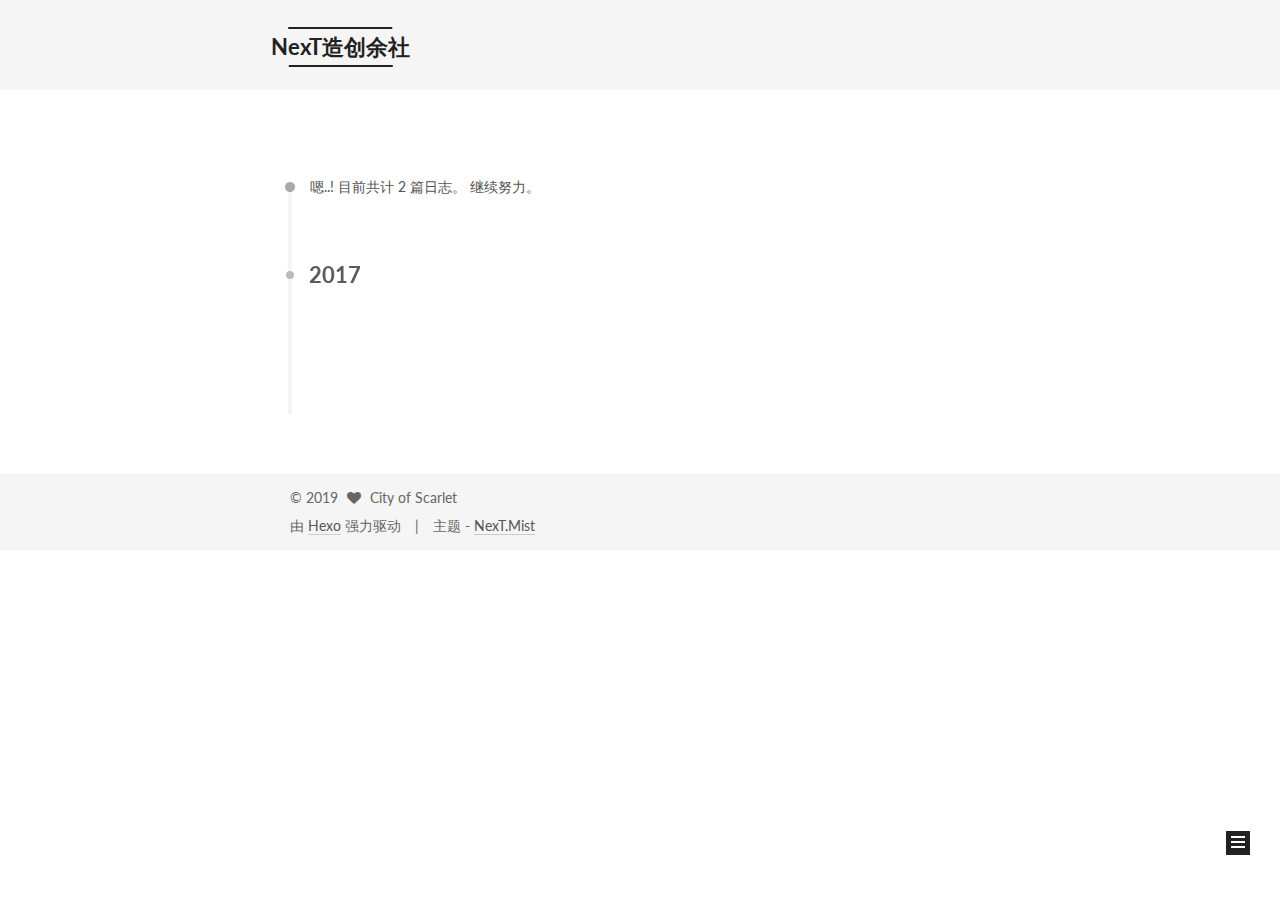
<file: archives/2017/index.html>
<!DOCTYPE html>



  


<html class="theme-next mist use-motion" lang="zh-Hans">
<head>
  <meta charset="UTF-8"/>
<meta http-equiv="X-UA-Compatible" content="IE=edge" />
<meta name="viewport" content="width=device-width, initial-scale=1, maximum-scale=1"/>
<meta name="theme-color" content="#222">









<meta http-equiv="Cache-Control" content="no-transform" />
<meta http-equiv="Cache-Control" content="no-siteapp" />















  
  
  <link href="/lib/fancybox/source/jquery.fancybox.css?v=2.1.5" rel="stylesheet" type="text/css" />




  
  
  
  

  
    
    
  

  

  

  

  

  
    
    
    <link href="//fonts.googleapis.com/css?family=Lato:300,300italic,400,400italic,700,700italic&subset=latin,latin-ext" rel="stylesheet" type="text/css">
  






<link href="/lib/font-awesome/css/font-awesome.min.css?v=4.6.2" rel="stylesheet" type="text/css" />

<link href="/css/main.css?v=5.1.2" rel="stylesheet" type="text/css" />


  <meta name="keywords" content="Hexo, NexT" />








  <link rel="shortcut icon" type="image/x-icon" href="/images/favicon.ico?v=5.1.2" />






<meta property="og:type" content="website">
<meta property="og:title" content="NexT造创余社">
<meta property="og:url" content="http://yoursite.com/archives/2017/index.html">
<meta property="og:site_name" content="NexT造创余社">
<meta property="og:locale" content="zh-Hans">
<meta name="twitter:card" content="summary">
<meta name="twitter:title" content="NexT造创余社">



<script type="text/javascript" id="hexo.configurations">
  var NexT = window.NexT || {};
  var CONFIG = {
    root: '/',
    scheme: 'Mist',
    sidebar: {"position":"left","display":"post","offset":12,"offset_float":12,"b2t":false,"scrollpercent":false,"onmobile":false},
    fancybox: true,
    tabs: true,
    motion: true,
    duoshuo: {
      userId: '0',
      author: '博主'
    },
    algolia: {
      applicationID: '',
      apiKey: '',
      indexName: '',
      hits: {"per_page":10},
      labels: {"input_placeholder":"Search for Posts","hits_empty":"We didn't find any results for the search: ${query}","hits_stats":"${hits} results found in ${time} ms"}
    }
  };
</script>



  <link rel="canonical" href="http://yoursite.com/archives/2017/"/>





  <title>归档 | NexT造创余社</title>
  








</head>

<body itemscope itemtype="http://schema.org/WebPage" lang="zh-Hans">

  
  
    
  

  <div class="container sidebar-position-left  page-archive  ">
    <div class="headband"></div>

    <header id="header" class="header" itemscope itemtype="http://schema.org/WPHeader">
      <div class="header-inner"><div class="site-brand-wrapper">
  <div class="site-meta ">
    

    <div class="custom-logo-site-title">
      <a href="/"  class="brand" rel="start">
        <span class="logo-line-before"><i></i></span>
        <span class="site-title">NexT造创余社</span>
        <span class="logo-line-after"><i></i></span>
      </a>
    </div>
      
        <p class="site-subtitle">City of Scarlet</p>
      
  </div>

  <div class="site-nav-toggle">
    <button>
      <span class="btn-bar"></span>
      <span class="btn-bar"></span>
      <span class="btn-bar"></span>
    </button>
  </div>
</div>

<nav class="site-nav">
  

  
    <ul id="menu" class="menu">
      
        
        <li class="menu-item menu-item-home">
          <a href="/" rel="section">
            
              <i class="menu-item-icon fa fa-fw fa-home"></i> <br />
            
            首页
          </a>
        </li>
      
        
        <li class="menu-item menu-item-categories">
          <a href="/categories/" rel="section">
            
              <i class="menu-item-icon fa fa-fw fa-th"></i> <br />
            
            分类
          </a>
        </li>
      
        
        <li class="menu-item menu-item-archives">
          <a href="/archives/" rel="section">
            
              <i class="menu-item-icon fa fa-fw fa-archive"></i> <br />
            
            归档
          </a>
        </li>
      
        
        <li class="menu-item menu-item-tags">
          <a href="/tags/" rel="section">
            
              <i class="menu-item-icon fa fa-fw fa-tags"></i> <br />
            
            标签
          </a>
        </li>
      

      
    </ul>
  

  
</nav>



 </div>
    </header>

    <main id="main" class="main">
      <div class="main-inner">
        <div class="content-wrap">
          <div id="content" class="content">
            

  
  
  
  <div class="post-block archive">
    <div id="posts" class="posts-collapse">
      <span class="archive-move-on"></span>

      <span class="archive-page-counter">
        
        
        
          
        
        嗯..! 目前共计 2 篇日志。 继续努力。
      </span>

      

        
        
        

        
          
          <div class="collection-title">
            <h2 class="archive-year motion-element" id="archive-year-2017">2017</h2>
          </div>
        
        

        

  <article class="post post-type-normal" itemscope itemtype="http://schema.org/Article">
    <header class="post-header">

      <h2 class="post-title">
        
            <a class="post-title-link" href="/2017/08/13/小鱼/" itemprop="url">
              
                <span itemprop="name">小鱼</span>
              
            </a>
        
      </h2>

      <div class="post-meta">
        <time class="post-time" itemprop="dateCreated"
              datetime="2017-08-13T21:03:56+08:00"
              content="2017-08-13" >
          08-13
        </time>
      </div>

    </header>
  </article>



      

    </div>
  </div>
  
  
  

  



          </div>
          


          

        </div>
        
          
  
  <div class="sidebar-toggle">
    <div class="sidebar-toggle-line-wrap">
      <span class="sidebar-toggle-line sidebar-toggle-line-first"></span>
      <span class="sidebar-toggle-line sidebar-toggle-line-middle"></span>
      <span class="sidebar-toggle-line sidebar-toggle-line-last"></span>
    </div>
  </div>

  <aside id="sidebar" class="sidebar">
    
    <div class="sidebar-inner">

      

      

      <section class="site-overview sidebar-panel sidebar-panel-active">
        <div class="site-author motion-element" itemprop="author" itemscope itemtype="http://schema.org/Person">
          <img class="site-author-image" itemprop="image"
               src="/images/shichiyushitux.jpg"
               alt="City of Scarlet" />
          <p class="site-author-name" itemprop="name">City of Scarlet</p>
           
              <p class="site-description motion-element" itemprop="description"></p>
          
        </div>
        <nav class="site-state motion-element">

          
            <div class="site-state-item site-state-posts">
              <a href="/archives/">
                <span class="site-state-item-count">2</span>
                <span class="site-state-item-name">日志</span>
              </a>
            </div>
          

          
            
            
            <div class="site-state-item site-state-categories">
              <a href="/categories/index.html">
                <span class="site-state-item-count">1</span>
                <span class="site-state-item-name">分类</span>
              </a>
            </div>
          

          
            
            
            <div class="site-state-item site-state-tags">
              <a href="/tags/index.html">
                <span class="site-state-item-count">3</span>
                <span class="site-state-item-name">标签</span>
              </a>
            </div>
          

        </nav>

        

        <div class="links-of-author motion-element">
          
        </div>

        
        

        
        

        


      </section>

      

      

    </div>
  </aside>


        
      </div>
    </main>

    <footer id="footer" class="footer">
      <div class="footer-inner">
        <div class="copyright" >
  
  &copy; 
  <span itemprop="copyrightYear">2019</span>
  <span class="with-love">
    <i class="fa fa-heart"></i>
  </span>
  <span class="author" itemprop="copyrightHolder">City of Scarlet</span>
</div>


<div class="powered-by">
  由 <a class="theme-link" href="https://hexo.io">Hexo</a> 强力驱动
</div>

<div class="theme-info">
  主题 -
  <a class="theme-link" href="https://github.com/iissnan/hexo-theme-next">
    NexT.Mist
  </a>
</div>


        







        
      </div>
    </footer>

    
      <div class="back-to-top">
        <i class="fa fa-arrow-up"></i>
        
      </div>
    

  </div>

  

<script type="text/javascript">
  if (Object.prototype.toString.call(window.Promise) !== '[object Function]') {
    window.Promise = null;
  }
</script>









  












  
  <script type="text/javascript" src="/lib/jquery/index.js?v=2.1.3"></script>

  
  <script type="text/javascript" src="/lib/fastclick/lib/fastclick.min.js?v=1.0.6"></script>

  
  <script type="text/javascript" src="/lib/jquery_lazyload/jquery.lazyload.js?v=1.9.7"></script>

  
  <script type="text/javascript" src="/lib/velocity/velocity.min.js?v=1.2.1"></script>

  
  <script type="text/javascript" src="/lib/velocity/velocity.ui.min.js?v=1.2.1"></script>

  
  <script type="text/javascript" src="/lib/fancybox/source/jquery.fancybox.pack.js?v=2.1.5"></script>


  


  <script type="text/javascript" src="/js/src/utils.js?v=5.1.2"></script>

  <script type="text/javascript" src="/js/src/motion.js?v=5.1.2"></script>



  
  

  
  
    <script type="text/javascript" id="motion.page.archive">
      $('.archive-year').velocity('transition.slideLeftIn');
    </script>
  


  


  <script type="text/javascript" src="/js/src/bootstrap.js?v=5.1.2"></script>



  


  




	





  





  






  





  

  

  

  

  

  

</body>
</html>
</file>
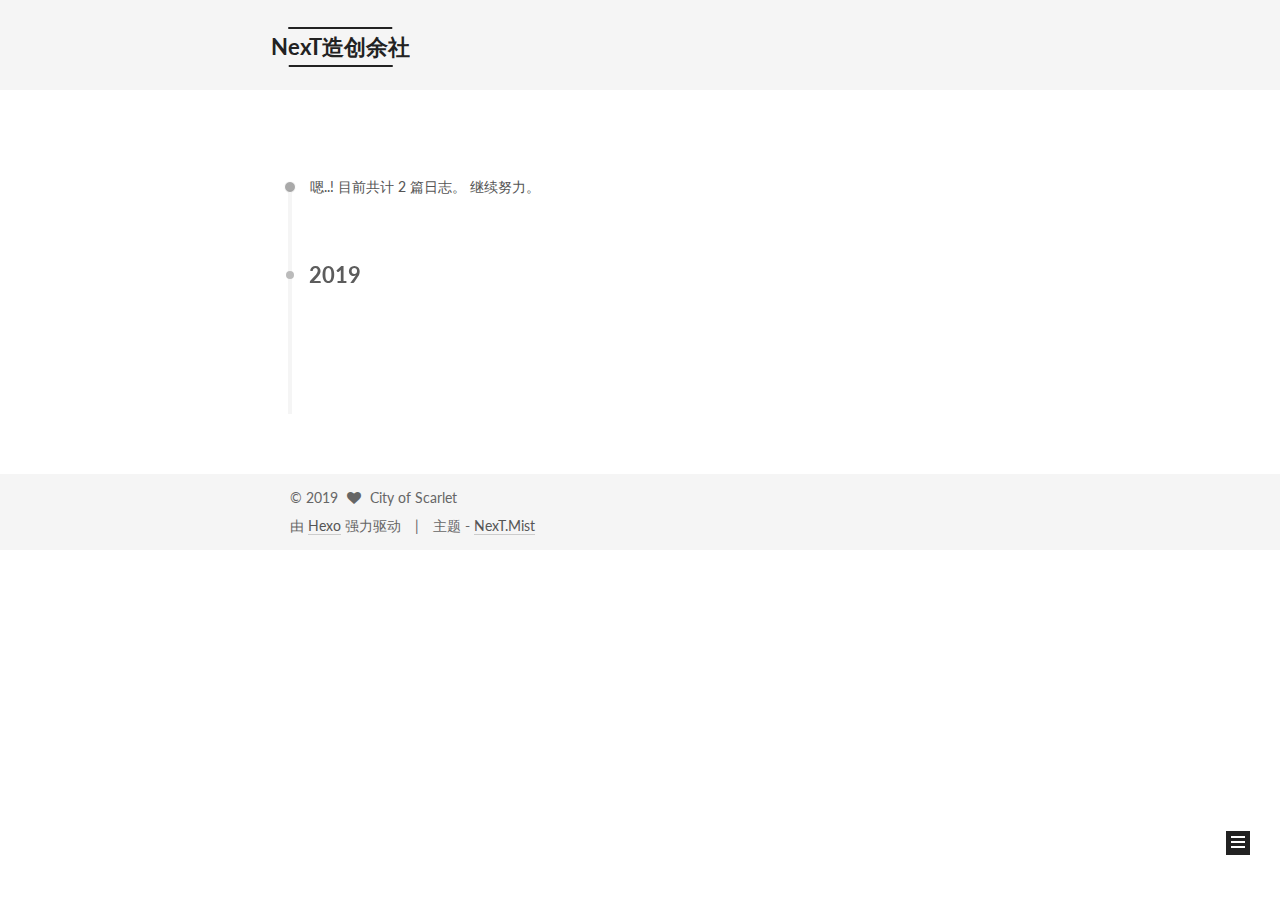
<file: archives/2019/index.html>
<!DOCTYPE html>



  


<html class="theme-next mist use-motion" lang="zh-Hans">
<head>
  <meta charset="UTF-8"/>
<meta http-equiv="X-UA-Compatible" content="IE=edge" />
<meta name="viewport" content="width=device-width, initial-scale=1, maximum-scale=1"/>
<meta name="theme-color" content="#222">









<meta http-equiv="Cache-Control" content="no-transform" />
<meta http-equiv="Cache-Control" content="no-siteapp" />















  
  
  <link href="/lib/fancybox/source/jquery.fancybox.css?v=2.1.5" rel="stylesheet" type="text/css" />




  
  
  
  

  
    
    
  

  

  

  

  

  
    
    
    <link href="//fonts.googleapis.com/css?family=Lato:300,300italic,400,400italic,700,700italic&subset=latin,latin-ext" rel="stylesheet" type="text/css">
  






<link href="/lib/font-awesome/css/font-awesome.min.css?v=4.6.2" rel="stylesheet" type="text/css" />

<link href="/css/main.css?v=5.1.2" rel="stylesheet" type="text/css" />


  <meta name="keywords" content="Hexo, NexT" />








  <link rel="shortcut icon" type="image/x-icon" href="/images/favicon.ico?v=5.1.2" />






<meta property="og:type" content="website">
<meta property="og:title" content="NexT造创余社">
<meta property="og:url" content="http://yoursite.com/archives/2019/index.html">
<meta property="og:site_name" content="NexT造创余社">
<meta property="og:locale" content="zh-Hans">
<meta name="twitter:card" content="summary">
<meta name="twitter:title" content="NexT造创余社">



<script type="text/javascript" id="hexo.configurations">
  var NexT = window.NexT || {};
  var CONFIG = {
    root: '/',
    scheme: 'Mist',
    sidebar: {"position":"left","display":"post","offset":12,"offset_float":12,"b2t":false,"scrollpercent":false,"onmobile":false},
    fancybox: true,
    tabs: true,
    motion: true,
    duoshuo: {
      userId: '0',
      author: '博主'
    },
    algolia: {
      applicationID: '',
      apiKey: '',
      indexName: '',
      hits: {"per_page":10},
      labels: {"input_placeholder":"Search for Posts","hits_empty":"We didn't find any results for the search: ${query}","hits_stats":"${hits} results found in ${time} ms"}
    }
  };
</script>



  <link rel="canonical" href="http://yoursite.com/archives/2019/"/>





  <title>归档 | NexT造创余社</title>
  








</head>

<body itemscope itemtype="http://schema.org/WebPage" lang="zh-Hans">

  
  
    
  

  <div class="container sidebar-position-left  page-archive  ">
    <div class="headband"></div>

    <header id="header" class="header" itemscope itemtype="http://schema.org/WPHeader">
      <div class="header-inner"><div class="site-brand-wrapper">
  <div class="site-meta ">
    

    <div class="custom-logo-site-title">
      <a href="/"  class="brand" rel="start">
        <span class="logo-line-before"><i></i></span>
        <span class="site-title">NexT造创余社</span>
        <span class="logo-line-after"><i></i></span>
      </a>
    </div>
      
        <p class="site-subtitle">City of Scarlet</p>
      
  </div>

  <div class="site-nav-toggle">
    <button>
      <span class="btn-bar"></span>
      <span class="btn-bar"></span>
      <span class="btn-bar"></span>
    </button>
  </div>
</div>

<nav class="site-nav">
  

  
    <ul id="menu" class="menu">
      
        
        <li class="menu-item menu-item-home">
          <a href="/" rel="section">
            
              <i class="menu-item-icon fa fa-fw fa-home"></i> <br />
            
            首页
          </a>
        </li>
      
        
        <li class="menu-item menu-item-categories">
          <a href="/categories/" rel="section">
            
              <i class="menu-item-icon fa fa-fw fa-th"></i> <br />
            
            分类
          </a>
        </li>
      
        
        <li class="menu-item menu-item-archives">
          <a href="/archives/" rel="section">
            
              <i class="menu-item-icon fa fa-fw fa-archive"></i> <br />
            
            归档
          </a>
        </li>
      
        
        <li class="menu-item menu-item-tags">
          <a href="/tags/" rel="section">
            
              <i class="menu-item-icon fa fa-fw fa-tags"></i> <br />
            
            标签
          </a>
        </li>
      

      
    </ul>
  

  
</nav>



 </div>
    </header>

    <main id="main" class="main">
      <div class="main-inner">
        <div class="content-wrap">
          <div id="content" class="content">
            

  
  
  
  <div class="post-block archive">
    <div id="posts" class="posts-collapse">
      <span class="archive-move-on"></span>

      <span class="archive-page-counter">
        
        
        
          
        
        嗯..! 目前共计 2 篇日志。 继续努力。
      </span>

      

        
        
        

        
          
          <div class="collection-title">
            <h2 class="archive-year motion-element" id="archive-year-2019">2019</h2>
          </div>
        
        

        

  <article class="post post-type-normal" itemscope itemtype="http://schema.org/Article">
    <header class="post-header">

      <h2 class="post-title">
        
            <a class="post-title-link" href="/2019/01/27/qiyueyeyong/" itemprop="url">
              
                <span itemprop="name">七月夜咏</span>
              
            </a>
        
      </h2>

      <div class="post-meta">
        <time class="post-time" itemprop="dateCreated"
              datetime="2019-01-27T14:14:30+08:00"
              content="2019-01-27" >
          01-27
        </time>
      </div>

    </header>
  </article>



      

    </div>
  </div>
  
  
  

  



          </div>
          


          

        </div>
        
          
  
  <div class="sidebar-toggle">
    <div class="sidebar-toggle-line-wrap">
      <span class="sidebar-toggle-line sidebar-toggle-line-first"></span>
      <span class="sidebar-toggle-line sidebar-toggle-line-middle"></span>
      <span class="sidebar-toggle-line sidebar-toggle-line-last"></span>
    </div>
  </div>

  <aside id="sidebar" class="sidebar">
    
    <div class="sidebar-inner">

      

      

      <section class="site-overview sidebar-panel sidebar-panel-active">
        <div class="site-author motion-element" itemprop="author" itemscope itemtype="http://schema.org/Person">
          <img class="site-author-image" itemprop="image"
               src="/images/shichiyushitux.jpg"
               alt="City of Scarlet" />
          <p class="site-author-name" itemprop="name">City of Scarlet</p>
           
              <p class="site-description motion-element" itemprop="description"></p>
          
        </div>
        <nav class="site-state motion-element">

          
            <div class="site-state-item site-state-posts">
              <a href="/archives/">
                <span class="site-state-item-count">2</span>
                <span class="site-state-item-name">日志</span>
              </a>
            </div>
          

          
            
            
            <div class="site-state-item site-state-categories">
              <a href="/categories/index.html">
                <span class="site-state-item-count">1</span>
                <span class="site-state-item-name">分类</span>
              </a>
            </div>
          

          
            
            
            <div class="site-state-item site-state-tags">
              <a href="/tags/index.html">
                <span class="site-state-item-count">3</span>
                <span class="site-state-item-name">标签</span>
              </a>
            </div>
          

        </nav>

        

        <div class="links-of-author motion-element">
          
        </div>

        
        

        
        

        


      </section>

      

      

    </div>
  </aside>


        
      </div>
    </main>

    <footer id="footer" class="footer">
      <div class="footer-inner">
        <div class="copyright" >
  
  &copy; 
  <span itemprop="copyrightYear">2019</span>
  <span class="with-love">
    <i class="fa fa-heart"></i>
  </span>
  <span class="author" itemprop="copyrightHolder">City of Scarlet</span>
</div>


<div class="powered-by">
  由 <a class="theme-link" href="https://hexo.io">Hexo</a> 强力驱动
</div>

<div class="theme-info">
  主题 -
  <a class="theme-link" href="https://github.com/iissnan/hexo-theme-next">
    NexT.Mist
  </a>
</div>


        







        
      </div>
    </footer>

    
      <div class="back-to-top">
        <i class="fa fa-arrow-up"></i>
        
      </div>
    

  </div>

  

<script type="text/javascript">
  if (Object.prototype.toString.call(window.Promise) !== '[object Function]') {
    window.Promise = null;
  }
</script>









  












  
  <script type="text/javascript" src="/lib/jquery/index.js?v=2.1.3"></script>

  
  <script type="text/javascript" src="/lib/fastclick/lib/fastclick.min.js?v=1.0.6"></script>

  
  <script type="text/javascript" src="/lib/jquery_lazyload/jquery.lazyload.js?v=1.9.7"></script>

  
  <script type="text/javascript" src="/lib/velocity/velocity.min.js?v=1.2.1"></script>

  
  <script type="text/javascript" src="/lib/velocity/velocity.ui.min.js?v=1.2.1"></script>

  
  <script type="text/javascript" src="/lib/fancybox/source/jquery.fancybox.pack.js?v=2.1.5"></script>


  


  <script type="text/javascript" src="/js/src/utils.js?v=5.1.2"></script>

  <script type="text/javascript" src="/js/src/motion.js?v=5.1.2"></script>



  
  

  
  
    <script type="text/javascript" id="motion.page.archive">
      $('.archive-year').velocity('transition.slideLeftIn');
    </script>
  


  


  <script type="text/javascript" src="/js/src/bootstrap.js?v=5.1.2"></script>



  


  




	





  





  






  





  

  

  

  

  

  

</body>
</html>
</file>
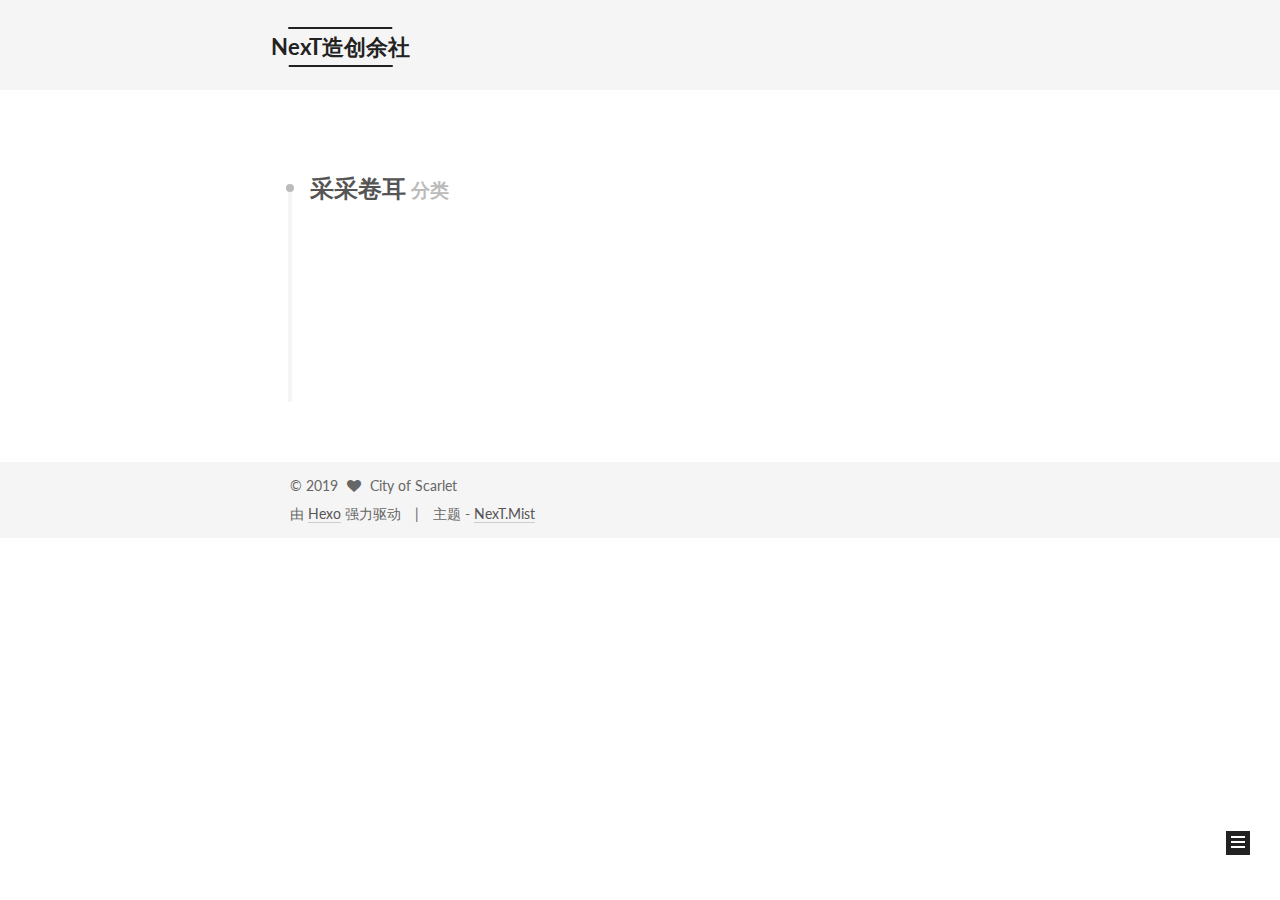
<file: categories/采采卷耳/index.html>
<!DOCTYPE html>



  


<html class="theme-next mist use-motion" lang="zh-Hans">
<head>
  <meta charset="UTF-8"/>
<meta http-equiv="X-UA-Compatible" content="IE=edge" />
<meta name="viewport" content="width=device-width, initial-scale=1, maximum-scale=1"/>
<meta name="theme-color" content="#222">









<meta http-equiv="Cache-Control" content="no-transform" />
<meta http-equiv="Cache-Control" content="no-siteapp" />















  
  
  <link href="/lib/fancybox/source/jquery.fancybox.css?v=2.1.5" rel="stylesheet" type="text/css" />




  
  
  
  

  
    
    
  

  

  

  

  

  
    
    
    <link href="//fonts.googleapis.com/css?family=Lato:300,300italic,400,400italic,700,700italic&subset=latin,latin-ext" rel="stylesheet" type="text/css">
  






<link href="/lib/font-awesome/css/font-awesome.min.css?v=4.6.2" rel="stylesheet" type="text/css" />

<link href="/css/main.css?v=5.1.2" rel="stylesheet" type="text/css" />


  <meta name="keywords" content="Hexo, NexT" />








  <link rel="shortcut icon" type="image/x-icon" href="/images/favicon.ico?v=5.1.2" />






<meta property="og:type" content="website">
<meta property="og:title" content="NexT造创余社">
<meta property="og:url" content="http://yoursite.com/categories/采采卷耳/index.html">
<meta property="og:site_name" content="NexT造创余社">
<meta property="og:locale" content="zh-Hans">
<meta name="twitter:card" content="summary">
<meta name="twitter:title" content="NexT造创余社">



<script type="text/javascript" id="hexo.configurations">
  var NexT = window.NexT || {};
  var CONFIG = {
    root: '/',
    scheme: 'Mist',
    sidebar: {"position":"left","display":"post","offset":12,"offset_float":12,"b2t":false,"scrollpercent":false,"onmobile":false},
    fancybox: true,
    tabs: true,
    motion: true,
    duoshuo: {
      userId: '0',
      author: '博主'
    },
    algolia: {
      applicationID: '',
      apiKey: '',
      indexName: '',
      hits: {"per_page":10},
      labels: {"input_placeholder":"Search for Posts","hits_empty":"We didn't find any results for the search: ${query}","hits_stats":"${hits} results found in ${time} ms"}
    }
  };
</script>



  <link rel="canonical" href="http://yoursite.com/categories/采采卷耳/"/>





  <title>分类: 采采卷耳 | NexT造创余社</title>
  








</head>

<body itemscope itemtype="http://schema.org/WebPage" lang="zh-Hans">

  
  
    
  

  <div class="container sidebar-position-left  ">
    <div class="headband"></div>

    <header id="header" class="header" itemscope itemtype="http://schema.org/WPHeader">
      <div class="header-inner"><div class="site-brand-wrapper">
  <div class="site-meta ">
    

    <div class="custom-logo-site-title">
      <a href="/"  class="brand" rel="start">
        <span class="logo-line-before"><i></i></span>
        <span class="site-title">NexT造创余社</span>
        <span class="logo-line-after"><i></i></span>
      </a>
    </div>
      
        <p class="site-subtitle">City of Scarlet</p>
      
  </div>

  <div class="site-nav-toggle">
    <button>
      <span class="btn-bar"></span>
      <span class="btn-bar"></span>
      <span class="btn-bar"></span>
    </button>
  </div>
</div>

<nav class="site-nav">
  

  
    <ul id="menu" class="menu">
      
        
        <li class="menu-item menu-item-home">
          <a href="/" rel="section">
            
              <i class="menu-item-icon fa fa-fw fa-home"></i> <br />
            
            首页
          </a>
        </li>
      
        
        <li class="menu-item menu-item-categories">
          <a href="/categories/" rel="section">
            
              <i class="menu-item-icon fa fa-fw fa-th"></i> <br />
            
            分类
          </a>
        </li>
      
        
        <li class="menu-item menu-item-archives">
          <a href="/archives/" rel="section">
            
              <i class="menu-item-icon fa fa-fw fa-archive"></i> <br />
            
            归档
          </a>
        </li>
      
        
        <li class="menu-item menu-item-tags">
          <a href="/tags/" rel="section">
            
              <i class="menu-item-icon fa fa-fw fa-tags"></i> <br />
            
            标签
          </a>
        </li>
      

      
    </ul>
  

  
</nav>



 </div>
    </header>

    <main id="main" class="main">
      <div class="main-inner">
        <div class="content-wrap">
          <div id="content" class="content">
            

  
  
  
  <div class="post-block category">

    <div id="posts" class="posts-collapse">
      <div class="collection-title">
        <h1>采采卷耳<small>分类</small>
        </h1>
      </div>

      
        

  <article class="post post-type-normal" itemscope itemtype="http://schema.org/Article">
    <header class="post-header">

      <h2 class="post-title">
        
            <a class="post-title-link" href="/2019/01/27/qiyueyeyong/" itemprop="url">
              
                <span itemprop="name">七月夜咏</span>
              
            </a>
        
      </h2>

      <div class="post-meta">
        <time class="post-time" itemprop="dateCreated"
              datetime="2019-01-27T14:14:30+08:00"
              content="2019-01-27" >
          01-27
        </time>
      </div>

    </header>
  </article>


      
        

  <article class="post post-type-normal" itemscope itemtype="http://schema.org/Article">
    <header class="post-header">

      <h2 class="post-title">
        
            <a class="post-title-link" href="/2017/08/13/小鱼/" itemprop="url">
              
                <span itemprop="name">小鱼</span>
              
            </a>
        
      </h2>

      <div class="post-meta">
        <time class="post-time" itemprop="dateCreated"
              datetime="2017-08-13T21:03:56+08:00"
              content="2017-08-13" >
          08-13
        </time>
      </div>

    </header>
  </article>


      
    </div>

  </div>
  
  
  

  



          </div>
          


          

        </div>
        
          
  
  <div class="sidebar-toggle">
    <div class="sidebar-toggle-line-wrap">
      <span class="sidebar-toggle-line sidebar-toggle-line-first"></span>
      <span class="sidebar-toggle-line sidebar-toggle-line-middle"></span>
      <span class="sidebar-toggle-line sidebar-toggle-line-last"></span>
    </div>
  </div>

  <aside id="sidebar" class="sidebar">
    
    <div class="sidebar-inner">

      

      

      <section class="site-overview sidebar-panel sidebar-panel-active">
        <div class="site-author motion-element" itemprop="author" itemscope itemtype="http://schema.org/Person">
          <img class="site-author-image" itemprop="image"
               src="/images/shichiyushitux.jpg"
               alt="City of Scarlet" />
          <p class="site-author-name" itemprop="name">City of Scarlet</p>
           
              <p class="site-description motion-element" itemprop="description"></p>
          
        </div>
        <nav class="site-state motion-element">

          
            <div class="site-state-item site-state-posts">
              <a href="/archives/">
                <span class="site-state-item-count">2</span>
                <span class="site-state-item-name">日志</span>
              </a>
            </div>
          

          
            
            
            <div class="site-state-item site-state-categories">
              <a href="/categories/index.html">
                <span class="site-state-item-count">1</span>
                <span class="site-state-item-name">分类</span>
              </a>
            </div>
          

          
            
            
            <div class="site-state-item site-state-tags">
              <a href="/tags/index.html">
                <span class="site-state-item-count">3</span>
                <span class="site-state-item-name">标签</span>
              </a>
            </div>
          

        </nav>

        

        <div class="links-of-author motion-element">
          
        </div>

        
        

        
        

        


      </section>

      

      

    </div>
  </aside>


        
      </div>
    </main>

    <footer id="footer" class="footer">
      <div class="footer-inner">
        <div class="copyright" >
  
  &copy; 
  <span itemprop="copyrightYear">2019</span>
  <span class="with-love">
    <i class="fa fa-heart"></i>
  </span>
  <span class="author" itemprop="copyrightHolder">City of Scarlet</span>
</div>


<div class="powered-by">
  由 <a class="theme-link" href="https://hexo.io">Hexo</a> 强力驱动
</div>

<div class="theme-info">
  主题 -
  <a class="theme-link" href="https://github.com/iissnan/hexo-theme-next">
    NexT.Mist
  </a>
</div>


        







        
      </div>
    </footer>

    
      <div class="back-to-top">
        <i class="fa fa-arrow-up"></i>
        
      </div>
    

  </div>

  

<script type="text/javascript">
  if (Object.prototype.toString.call(window.Promise) !== '[object Function]') {
    window.Promise = null;
  }
</script>









  












  
  <script type="text/javascript" src="/lib/jquery/index.js?v=2.1.3"></script>

  
  <script type="text/javascript" src="/lib/fastclick/lib/fastclick.min.js?v=1.0.6"></script>

  
  <script type="text/javascript" src="/lib/jquery_lazyload/jquery.lazyload.js?v=1.9.7"></script>

  
  <script type="text/javascript" src="/lib/velocity/velocity.min.js?v=1.2.1"></script>

  
  <script type="text/javascript" src="/lib/velocity/velocity.ui.min.js?v=1.2.1"></script>

  
  <script type="text/javascript" src="/lib/fancybox/source/jquery.fancybox.pack.js?v=2.1.5"></script>


  


  <script type="text/javascript" src="/js/src/utils.js?v=5.1.2"></script>

  <script type="text/javascript" src="/js/src/motion.js?v=5.1.2"></script>



  
  

  
    <script type="text/javascript" src="/js/src/scrollspy.js?v=5.1.2"></script>
<script type="text/javascript" src="/js/src/post-details.js?v=5.1.2"></script>

  

  


  <script type="text/javascript" src="/js/src/bootstrap.js?v=5.1.2"></script>



  


  




	





  





  






  





  

  

  

  

  

  

</body>
</html>
</file>
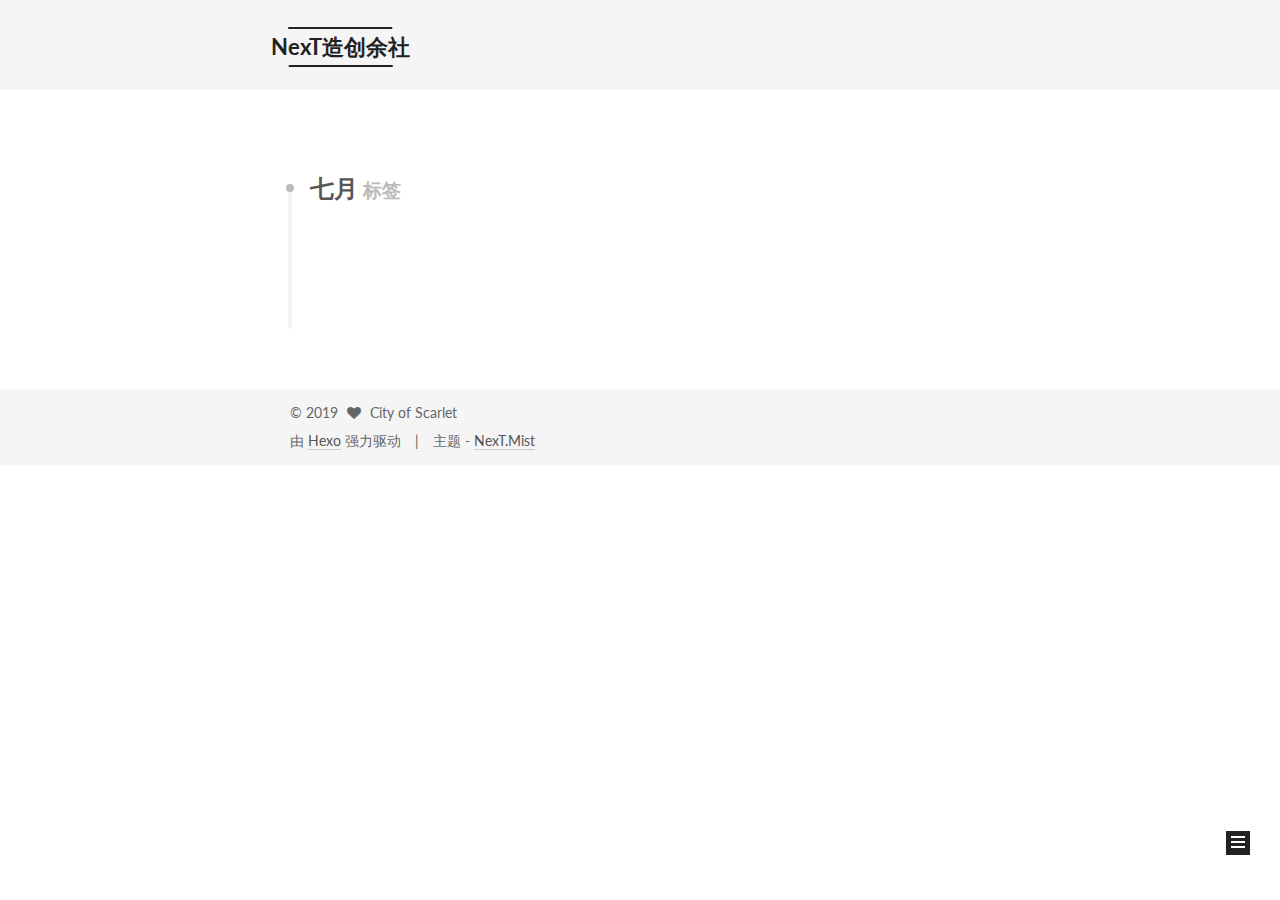
<file: tags/七月/index.html>
<!DOCTYPE html>



  


<html class="theme-next mist use-motion" lang="zh-Hans">
<head>
  <meta charset="UTF-8"/>
<meta http-equiv="X-UA-Compatible" content="IE=edge" />
<meta name="viewport" content="width=device-width, initial-scale=1, maximum-scale=1"/>
<meta name="theme-color" content="#222">









<meta http-equiv="Cache-Control" content="no-transform" />
<meta http-equiv="Cache-Control" content="no-siteapp" />















  
  
  <link href="/lib/fancybox/source/jquery.fancybox.css?v=2.1.5" rel="stylesheet" type="text/css" />




  
  
  
  

  
    
    
  

  

  

  

  

  
    
    
    <link href="//fonts.googleapis.com/css?family=Lato:300,300italic,400,400italic,700,700italic&subset=latin,latin-ext" rel="stylesheet" type="text/css">
  






<link href="/lib/font-awesome/css/font-awesome.min.css?v=4.6.2" rel="stylesheet" type="text/css" />

<link href="/css/main.css?v=5.1.2" rel="stylesheet" type="text/css" />


  <meta name="keywords" content="Hexo, NexT" />








  <link rel="shortcut icon" type="image/x-icon" href="/images/favicon.ico?v=5.1.2" />






<meta property="og:type" content="website">
<meta property="og:title" content="NexT造创余社">
<meta property="og:url" content="http://yoursite.com/tags/七月/index.html">
<meta property="og:site_name" content="NexT造创余社">
<meta property="og:locale" content="zh-Hans">
<meta name="twitter:card" content="summary">
<meta name="twitter:title" content="NexT造创余社">



<script type="text/javascript" id="hexo.configurations">
  var NexT = window.NexT || {};
  var CONFIG = {
    root: '/',
    scheme: 'Mist',
    sidebar: {"position":"left","display":"post","offset":12,"offset_float":12,"b2t":false,"scrollpercent":false,"onmobile":false},
    fancybox: true,
    tabs: true,
    motion: true,
    duoshuo: {
      userId: '0',
      author: '博主'
    },
    algolia: {
      applicationID: '',
      apiKey: '',
      indexName: '',
      hits: {"per_page":10},
      labels: {"input_placeholder":"Search for Posts","hits_empty":"We didn't find any results for the search: ${query}","hits_stats":"${hits} results found in ${time} ms"}
    }
  };
</script>



  <link rel="canonical" href="http://yoursite.com/tags/七月/"/>





  <title>标签: 七月 | NexT造创余社</title>
  








</head>

<body itemscope itemtype="http://schema.org/WebPage" lang="zh-Hans">

  
  
    
  

  <div class="container sidebar-position-left  ">
    <div class="headband"></div>

    <header id="header" class="header" itemscope itemtype="http://schema.org/WPHeader">
      <div class="header-inner"><div class="site-brand-wrapper">
  <div class="site-meta ">
    

    <div class="custom-logo-site-title">
      <a href="/"  class="brand" rel="start">
        <span class="logo-line-before"><i></i></span>
        <span class="site-title">NexT造创余社</span>
        <span class="logo-line-after"><i></i></span>
      </a>
    </div>
      
        <p class="site-subtitle">City of Scarlet</p>
      
  </div>

  <div class="site-nav-toggle">
    <button>
      <span class="btn-bar"></span>
      <span class="btn-bar"></span>
      <span class="btn-bar"></span>
    </button>
  </div>
</div>

<nav class="site-nav">
  

  
    <ul id="menu" class="menu">
      
        
        <li class="menu-item menu-item-home">
          <a href="/" rel="section">
            
              <i class="menu-item-icon fa fa-fw fa-home"></i> <br />
            
            首页
          </a>
        </li>
      
        
        <li class="menu-item menu-item-categories">
          <a href="/categories/" rel="section">
            
              <i class="menu-item-icon fa fa-fw fa-th"></i> <br />
            
            分类
          </a>
        </li>
      
        
        <li class="menu-item menu-item-archives">
          <a href="/archives/" rel="section">
            
              <i class="menu-item-icon fa fa-fw fa-archive"></i> <br />
            
            归档
          </a>
        </li>
      
        
        <li class="menu-item menu-item-tags">
          <a href="/tags/" rel="section">
            
              <i class="menu-item-icon fa fa-fw fa-tags"></i> <br />
            
            标签
          </a>
        </li>
      

      
    </ul>
  

  
</nav>



 </div>
    </header>

    <main id="main" class="main">
      <div class="main-inner">
        <div class="content-wrap">
          <div id="content" class="content">
            

  
  
  
  <div class="post-block tag">

    <div id="posts" class="posts-collapse">
      <div class="collection-title">
        <h1>七月<small>标签</small>
        </h1>
      </div>

      
        

  <article class="post post-type-normal" itemscope itemtype="http://schema.org/Article">
    <header class="post-header">

      <h2 class="post-title">
        
            <a class="post-title-link" href="/2019/01/27/qiyueyeyong/" itemprop="url">
              
                <span itemprop="name">七月夜咏</span>
              
            </a>
        
      </h2>

      <div class="post-meta">
        <time class="post-time" itemprop="dateCreated"
              datetime="2019-01-27T14:14:30+08:00"
              content="2019-01-27" >
          01-27
        </time>
      </div>

    </header>
  </article>


      
    </div>

  </div>
  
  
  

  


          </div>
          


          

        </div>
        
          
  
  <div class="sidebar-toggle">
    <div class="sidebar-toggle-line-wrap">
      <span class="sidebar-toggle-line sidebar-toggle-line-first"></span>
      <span class="sidebar-toggle-line sidebar-toggle-line-middle"></span>
      <span class="sidebar-toggle-line sidebar-toggle-line-last"></span>
    </div>
  </div>

  <aside id="sidebar" class="sidebar">
    
    <div class="sidebar-inner">

      

      

      <section class="site-overview sidebar-panel sidebar-panel-active">
        <div class="site-author motion-element" itemprop="author" itemscope itemtype="http://schema.org/Person">
          <img class="site-author-image" itemprop="image"
               src="/images/shichiyushitux.jpg"
               alt="City of Scarlet" />
          <p class="site-author-name" itemprop="name">City of Scarlet</p>
           
              <p class="site-description motion-element" itemprop="description"></p>
          
        </div>
        <nav class="site-state motion-element">

          
            <div class="site-state-item site-state-posts">
              <a href="/archives/">
                <span class="site-state-item-count">2</span>
                <span class="site-state-item-name">日志</span>
              </a>
            </div>
          

          
            
            
            <div class="site-state-item site-state-categories">
              <a href="/categories/index.html">
                <span class="site-state-item-count">1</span>
                <span class="site-state-item-name">分类</span>
              </a>
            </div>
          

          
            
            
            <div class="site-state-item site-state-tags">
              <a href="/tags/index.html">
                <span class="site-state-item-count">3</span>
                <span class="site-state-item-name">标签</span>
              </a>
            </div>
          

        </nav>

        

        <div class="links-of-author motion-element">
          
        </div>

        
        

        
        

        


      </section>

      

      

    </div>
  </aside>


        
      </div>
    </main>

    <footer id="footer" class="footer">
      <div class="footer-inner">
        <div class="copyright" >
  
  &copy; 
  <span itemprop="copyrightYear">2019</span>
  <span class="with-love">
    <i class="fa fa-heart"></i>
  </span>
  <span class="author" itemprop="copyrightHolder">City of Scarlet</span>
</div>


<div class="powered-by">
  由 <a class="theme-link" href="https://hexo.io">Hexo</a> 强力驱动
</div>

<div class="theme-info">
  主题 -
  <a class="theme-link" href="https://github.com/iissnan/hexo-theme-next">
    NexT.Mist
  </a>
</div>


        







        
      </div>
    </footer>

    
      <div class="back-to-top">
        <i class="fa fa-arrow-up"></i>
        
      </div>
    

  </div>

  

<script type="text/javascript">
  if (Object.prototype.toString.call(window.Promise) !== '[object Function]') {
    window.Promise = null;
  }
</script>









  












  
  <script type="text/javascript" src="/lib/jquery/index.js?v=2.1.3"></script>

  
  <script type="text/javascript" src="/lib/fastclick/lib/fastclick.min.js?v=1.0.6"></script>

  
  <script type="text/javascript" src="/lib/jquery_lazyload/jquery.lazyload.js?v=1.9.7"></script>

  
  <script type="text/javascript" src="/lib/velocity/velocity.min.js?v=1.2.1"></script>

  
  <script type="text/javascript" src="/lib/velocity/velocity.ui.min.js?v=1.2.1"></script>

  
  <script type="text/javascript" src="/lib/fancybox/source/jquery.fancybox.pack.js?v=2.1.5"></script>


  


  <script type="text/javascript" src="/js/src/utils.js?v=5.1.2"></script>

  <script type="text/javascript" src="/js/src/motion.js?v=5.1.2"></script>



  
  

  
    <script type="text/javascript" src="/js/src/scrollspy.js?v=5.1.2"></script>
<script type="text/javascript" src="/js/src/post-details.js?v=5.1.2"></script>

  

  


  <script type="text/javascript" src="/js/src/bootstrap.js?v=5.1.2"></script>



  


  




	





  





  






  





  

  

  

  

  

  

</body>
</html>
</file>
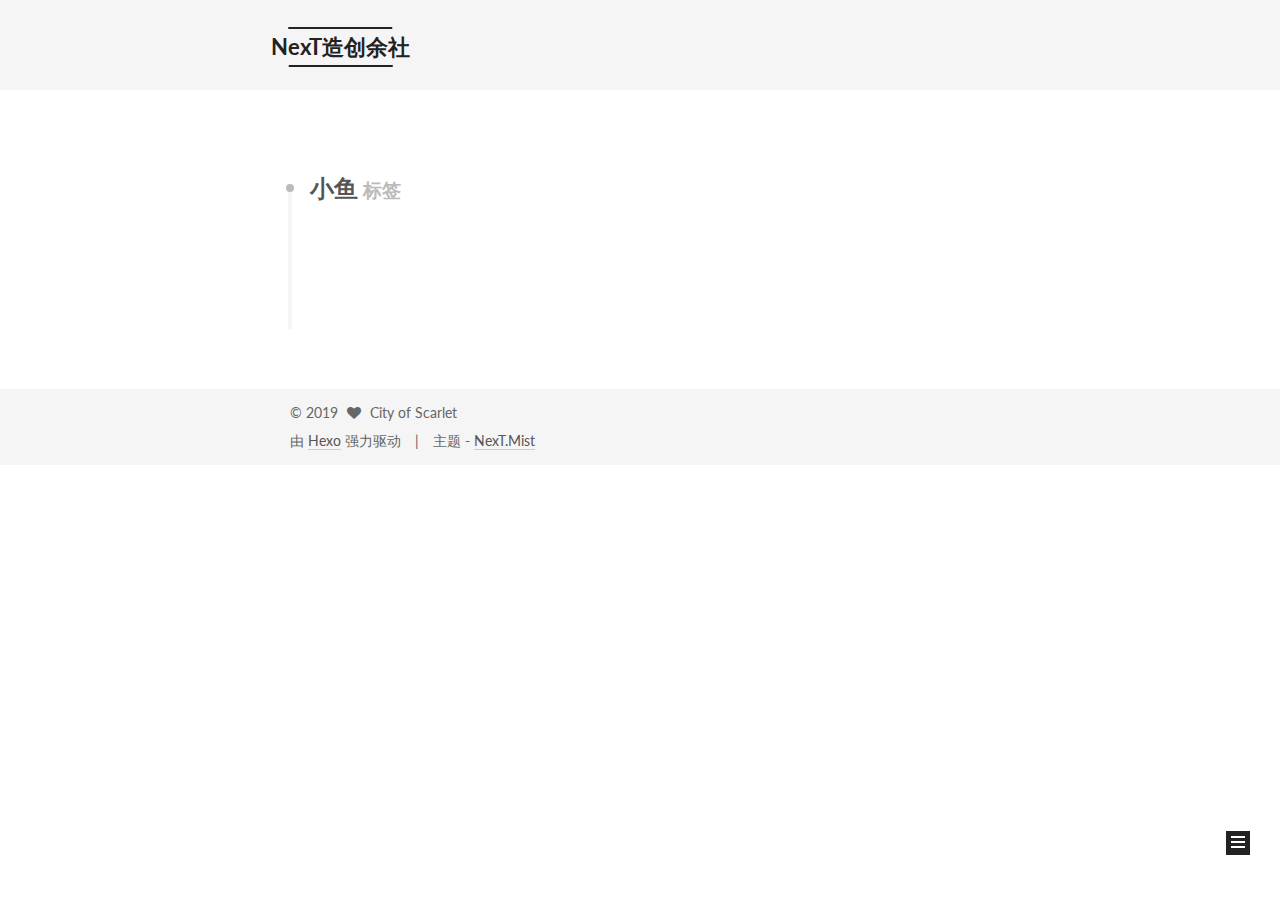
<file: tags/小鱼/index.html>
<!DOCTYPE html>



  


<html class="theme-next mist use-motion" lang="zh-Hans">
<head>
  <meta charset="UTF-8"/>
<meta http-equiv="X-UA-Compatible" content="IE=edge" />
<meta name="viewport" content="width=device-width, initial-scale=1, maximum-scale=1"/>
<meta name="theme-color" content="#222">









<meta http-equiv="Cache-Control" content="no-transform" />
<meta http-equiv="Cache-Control" content="no-siteapp" />















  
  
  <link href="/lib/fancybox/source/jquery.fancybox.css?v=2.1.5" rel="stylesheet" type="text/css" />




  
  
  
  

  
    
    
  

  

  

  

  

  
    
    
    <link href="//fonts.googleapis.com/css?family=Lato:300,300italic,400,400italic,700,700italic&subset=latin,latin-ext" rel="stylesheet" type="text/css">
  






<link href="/lib/font-awesome/css/font-awesome.min.css?v=4.6.2" rel="stylesheet" type="text/css" />

<link href="/css/main.css?v=5.1.2" rel="stylesheet" type="text/css" />


  <meta name="keywords" content="Hexo, NexT" />








  <link rel="shortcut icon" type="image/x-icon" href="/images/favicon.ico?v=5.1.2" />






<meta property="og:type" content="website">
<meta property="og:title" content="NexT造创余社">
<meta property="og:url" content="http://yoursite.com/tags/小鱼/index.html">
<meta property="og:site_name" content="NexT造创余社">
<meta property="og:locale" content="zh-Hans">
<meta name="twitter:card" content="summary">
<meta name="twitter:title" content="NexT造创余社">



<script type="text/javascript" id="hexo.configurations">
  var NexT = window.NexT || {};
  var CONFIG = {
    root: '/',
    scheme: 'Mist',
    sidebar: {"position":"left","display":"post","offset":12,"offset_float":12,"b2t":false,"scrollpercent":false,"onmobile":false},
    fancybox: true,
    tabs: true,
    motion: true,
    duoshuo: {
      userId: '0',
      author: '博主'
    },
    algolia: {
      applicationID: '',
      apiKey: '',
      indexName: '',
      hits: {"per_page":10},
      labels: {"input_placeholder":"Search for Posts","hits_empty":"We didn't find any results for the search: ${query}","hits_stats":"${hits} results found in ${time} ms"}
    }
  };
</script>



  <link rel="canonical" href="http://yoursite.com/tags/小鱼/"/>





  <title>标签: 小鱼 | NexT造创余社</title>
  








</head>

<body itemscope itemtype="http://schema.org/WebPage" lang="zh-Hans">

  
  
    
  

  <div class="container sidebar-position-left  ">
    <div class="headband"></div>

    <header id="header" class="header" itemscope itemtype="http://schema.org/WPHeader">
      <div class="header-inner"><div class="site-brand-wrapper">
  <div class="site-meta ">
    

    <div class="custom-logo-site-title">
      <a href="/"  class="brand" rel="start">
        <span class="logo-line-before"><i></i></span>
        <span class="site-title">NexT造创余社</span>
        <span class="logo-line-after"><i></i></span>
      </a>
    </div>
      
        <p class="site-subtitle">City of Scarlet</p>
      
  </div>

  <div class="site-nav-toggle">
    <button>
      <span class="btn-bar"></span>
      <span class="btn-bar"></span>
      <span class="btn-bar"></span>
    </button>
  </div>
</div>

<nav class="site-nav">
  

  
    <ul id="menu" class="menu">
      
        
        <li class="menu-item menu-item-home">
          <a href="/" rel="section">
            
              <i class="menu-item-icon fa fa-fw fa-home"></i> <br />
            
            首页
          </a>
        </li>
      
        
        <li class="menu-item menu-item-categories">
          <a href="/categories/" rel="section">
            
              <i class="menu-item-icon fa fa-fw fa-th"></i> <br />
            
            分类
          </a>
        </li>
      
        
        <li class="menu-item menu-item-archives">
          <a href="/archives/" rel="section">
            
              <i class="menu-item-icon fa fa-fw fa-archive"></i> <br />
            
            归档
          </a>
        </li>
      
        
        <li class="menu-item menu-item-tags">
          <a href="/tags/" rel="section">
            
              <i class="menu-item-icon fa fa-fw fa-tags"></i> <br />
            
            标签
          </a>
        </li>
      

      
    </ul>
  

  
</nav>



 </div>
    </header>

    <main id="main" class="main">
      <div class="main-inner">
        <div class="content-wrap">
          <div id="content" class="content">
            

  
  
  
  <div class="post-block tag">

    <div id="posts" class="posts-collapse">
      <div class="collection-title">
        <h1>小鱼<small>标签</small>
        </h1>
      </div>

      
        

  <article class="post post-type-normal" itemscope itemtype="http://schema.org/Article">
    <header class="post-header">

      <h2 class="post-title">
        
            <a class="post-title-link" href="/2017/08/13/小鱼/" itemprop="url">
              
                <span itemprop="name">小鱼</span>
              
            </a>
        
      </h2>

      <div class="post-meta">
        <time class="post-time" itemprop="dateCreated"
              datetime="2017-08-13T21:03:56+08:00"
              content="2017-08-13" >
          08-13
        </time>
      </div>

    </header>
  </article>


      
    </div>

  </div>
  
  
  

  


          </div>
          


          

        </div>
        
          
  
  <div class="sidebar-toggle">
    <div class="sidebar-toggle-line-wrap">
      <span class="sidebar-toggle-line sidebar-toggle-line-first"></span>
      <span class="sidebar-toggle-line sidebar-toggle-line-middle"></span>
      <span class="sidebar-toggle-line sidebar-toggle-line-last"></span>
    </div>
  </div>

  <aside id="sidebar" class="sidebar">
    
    <div class="sidebar-inner">

      

      

      <section class="site-overview sidebar-panel sidebar-panel-active">
        <div class="site-author motion-element" itemprop="author" itemscope itemtype="http://schema.org/Person">
          <img class="site-author-image" itemprop="image"
               src="/images/shichiyushitux.jpg"
               alt="City of Scarlet" />
          <p class="site-author-name" itemprop="name">City of Scarlet</p>
           
              <p class="site-description motion-element" itemprop="description"></p>
          
        </div>
        <nav class="site-state motion-element">

          
            <div class="site-state-item site-state-posts">
              <a href="/archives/">
                <span class="site-state-item-count">2</span>
                <span class="site-state-item-name">日志</span>
              </a>
            </div>
          

          
            
            
            <div class="site-state-item site-state-categories">
              <a href="/categories/index.html">
                <span class="site-state-item-count">1</span>
                <span class="site-state-item-name">分类</span>
              </a>
            </div>
          

          
            
            
            <div class="site-state-item site-state-tags">
              <a href="/tags/index.html">
                <span class="site-state-item-count">3</span>
                <span class="site-state-item-name">标签</span>
              </a>
            </div>
          

        </nav>

        

        <div class="links-of-author motion-element">
          
        </div>

        
        

        
        

        


      </section>

      

      

    </div>
  </aside>


        
      </div>
    </main>

    <footer id="footer" class="footer">
      <div class="footer-inner">
        <div class="copyright" >
  
  &copy; 
  <span itemprop="copyrightYear">2019</span>
  <span class="with-love">
    <i class="fa fa-heart"></i>
  </span>
  <span class="author" itemprop="copyrightHolder">City of Scarlet</span>
</div>


<div class="powered-by">
  由 <a class="theme-link" href="https://hexo.io">Hexo</a> 强力驱动
</div>

<div class="theme-info">
  主题 -
  <a class="theme-link" href="https://github.com/iissnan/hexo-theme-next">
    NexT.Mist
  </a>
</div>


        







        
      </div>
    </footer>

    
      <div class="back-to-top">
        <i class="fa fa-arrow-up"></i>
        
      </div>
    

  </div>

  

<script type="text/javascript">
  if (Object.prototype.toString.call(window.Promise) !== '[object Function]') {
    window.Promise = null;
  }
</script>









  












  
  <script type="text/javascript" src="/lib/jquery/index.js?v=2.1.3"></script>

  
  <script type="text/javascript" src="/lib/fastclick/lib/fastclick.min.js?v=1.0.6"></script>

  
  <script type="text/javascript" src="/lib/jquery_lazyload/jquery.lazyload.js?v=1.9.7"></script>

  
  <script type="text/javascript" src="/lib/velocity/velocity.min.js?v=1.2.1"></script>

  
  <script type="text/javascript" src="/lib/velocity/velocity.ui.min.js?v=1.2.1"></script>

  
  <script type="text/javascript" src="/lib/fancybox/source/jquery.fancybox.pack.js?v=2.1.5"></script>


  


  <script type="text/javascript" src="/js/src/utils.js?v=5.1.2"></script>

  <script type="text/javascript" src="/js/src/motion.js?v=5.1.2"></script>



  
  

  
    <script type="text/javascript" src="/js/src/scrollspy.js?v=5.1.2"></script>
<script type="text/javascript" src="/js/src/post-details.js?v=5.1.2"></script>

  

  


  <script type="text/javascript" src="/js/src/bootstrap.js?v=5.1.2"></script>



  


  




	





  





  






  





  

  

  

  

  

  

</body>
</html>
</file>
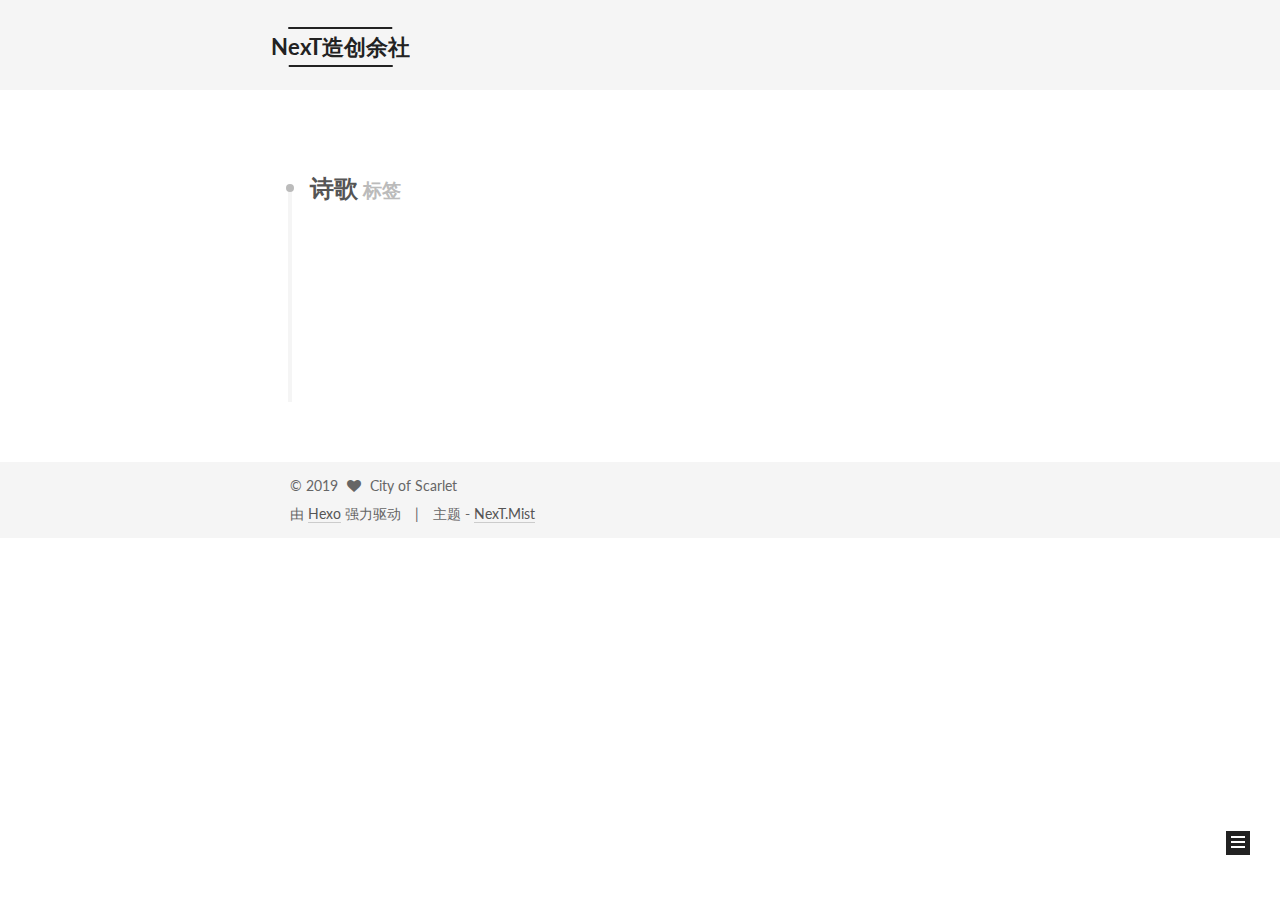
<file: tags/诗歌/index.html>
<!DOCTYPE html>



  


<html class="theme-next mist use-motion" lang="zh-Hans">
<head>
  <meta charset="UTF-8"/>
<meta http-equiv="X-UA-Compatible" content="IE=edge" />
<meta name="viewport" content="width=device-width, initial-scale=1, maximum-scale=1"/>
<meta name="theme-color" content="#222">









<meta http-equiv="Cache-Control" content="no-transform" />
<meta http-equiv="Cache-Control" content="no-siteapp" />















  
  
  <link href="/lib/fancybox/source/jquery.fancybox.css?v=2.1.5" rel="stylesheet" type="text/css" />




  
  
  
  

  
    
    
  

  

  

  

  

  
    
    
    <link href="//fonts.googleapis.com/css?family=Lato:300,300italic,400,400italic,700,700italic&subset=latin,latin-ext" rel="stylesheet" type="text/css">
  






<link href="/lib/font-awesome/css/font-awesome.min.css?v=4.6.2" rel="stylesheet" type="text/css" />

<link href="/css/main.css?v=5.1.2" rel="stylesheet" type="text/css" />


  <meta name="keywords" content="Hexo, NexT" />








  <link rel="shortcut icon" type="image/x-icon" href="/images/favicon.ico?v=5.1.2" />






<meta property="og:type" content="website">
<meta property="og:title" content="NexT造创余社">
<meta property="og:url" content="http://yoursite.com/tags/诗歌/index.html">
<meta property="og:site_name" content="NexT造创余社">
<meta property="og:locale" content="zh-Hans">
<meta name="twitter:card" content="summary">
<meta name="twitter:title" content="NexT造创余社">



<script type="text/javascript" id="hexo.configurations">
  var NexT = window.NexT || {};
  var CONFIG = {
    root: '/',
    scheme: 'Mist',
    sidebar: {"position":"left","display":"post","offset":12,"offset_float":12,"b2t":false,"scrollpercent":false,"onmobile":false},
    fancybox: true,
    tabs: true,
    motion: true,
    duoshuo: {
      userId: '0',
      author: '博主'
    },
    algolia: {
      applicationID: '',
      apiKey: '',
      indexName: '',
      hits: {"per_page":10},
      labels: {"input_placeholder":"Search for Posts","hits_empty":"We didn't find any results for the search: ${query}","hits_stats":"${hits} results found in ${time} ms"}
    }
  };
</script>



  <link rel="canonical" href="http://yoursite.com/tags/诗歌/"/>





  <title>标签: 诗歌 | NexT造创余社</title>
  








</head>

<body itemscope itemtype="http://schema.org/WebPage" lang="zh-Hans">

  
  
    
  

  <div class="container sidebar-position-left  ">
    <div class="headband"></div>

    <header id="header" class="header" itemscope itemtype="http://schema.org/WPHeader">
      <div class="header-inner"><div class="site-brand-wrapper">
  <div class="site-meta ">
    

    <div class="custom-logo-site-title">
      <a href="/"  class="brand" rel="start">
        <span class="logo-line-before"><i></i></span>
        <span class="site-title">NexT造创余社</span>
        <span class="logo-line-after"><i></i></span>
      </a>
    </div>
      
        <p class="site-subtitle">City of Scarlet</p>
      
  </div>

  <div class="site-nav-toggle">
    <button>
      <span class="btn-bar"></span>
      <span class="btn-bar"></span>
      <span class="btn-bar"></span>
    </button>
  </div>
</div>

<nav class="site-nav">
  

  
    <ul id="menu" class="menu">
      
        
        <li class="menu-item menu-item-home">
          <a href="/" rel="section">
            
              <i class="menu-item-icon fa fa-fw fa-home"></i> <br />
            
            首页
          </a>
        </li>
      
        
        <li class="menu-item menu-item-categories">
          <a href="/categories/" rel="section">
            
              <i class="menu-item-icon fa fa-fw fa-th"></i> <br />
            
            分类
          </a>
        </li>
      
        
        <li class="menu-item menu-item-archives">
          <a href="/archives/" rel="section">
            
              <i class="menu-item-icon fa fa-fw fa-archive"></i> <br />
            
            归档
          </a>
        </li>
      
        
        <li class="menu-item menu-item-tags">
          <a href="/tags/" rel="section">
            
              <i class="menu-item-icon fa fa-fw fa-tags"></i> <br />
            
            标签
          </a>
        </li>
      

      
    </ul>
  

  
</nav>



 </div>
    </header>

    <main id="main" class="main">
      <div class="main-inner">
        <div class="content-wrap">
          <div id="content" class="content">
            

  
  
  
  <div class="post-block tag">

    <div id="posts" class="posts-collapse">
      <div class="collection-title">
        <h1>诗歌<small>标签</small>
        </h1>
      </div>

      
        

  <article class="post post-type-normal" itemscope itemtype="http://schema.org/Article">
    <header class="post-header">

      <h2 class="post-title">
        
            <a class="post-title-link" href="/2019/01/27/qiyueyeyong/" itemprop="url">
              
                <span itemprop="name">七月夜咏</span>
              
            </a>
        
      </h2>

      <div class="post-meta">
        <time class="post-time" itemprop="dateCreated"
              datetime="2019-01-27T14:14:30+08:00"
              content="2019-01-27" >
          01-27
        </time>
      </div>

    </header>
  </article>


      
        

  <article class="post post-type-normal" itemscope itemtype="http://schema.org/Article">
    <header class="post-header">

      <h2 class="post-title">
        
            <a class="post-title-link" href="/2017/08/13/小鱼/" itemprop="url">
              
                <span itemprop="name">小鱼</span>
              
            </a>
        
      </h2>

      <div class="post-meta">
        <time class="post-time" itemprop="dateCreated"
              datetime="2017-08-13T21:03:56+08:00"
              content="2017-08-13" >
          08-13
        </time>
      </div>

    </header>
  </article>


      
    </div>

  </div>
  
  
  

  


          </div>
          


          

        </div>
        
          
  
  <div class="sidebar-toggle">
    <div class="sidebar-toggle-line-wrap">
      <span class="sidebar-toggle-line sidebar-toggle-line-first"></span>
      <span class="sidebar-toggle-line sidebar-toggle-line-middle"></span>
      <span class="sidebar-toggle-line sidebar-toggle-line-last"></span>
    </div>
  </div>

  <aside id="sidebar" class="sidebar">
    
    <div class="sidebar-inner">

      

      

      <section class="site-overview sidebar-panel sidebar-panel-active">
        <div class="site-author motion-element" itemprop="author" itemscope itemtype="http://schema.org/Person">
          <img class="site-author-image" itemprop="image"
               src="/images/shichiyushitux.jpg"
               alt="City of Scarlet" />
          <p class="site-author-name" itemprop="name">City of Scarlet</p>
           
              <p class="site-description motion-element" itemprop="description"></p>
          
        </div>
        <nav class="site-state motion-element">

          
            <div class="site-state-item site-state-posts">
              <a href="/archives/">
                <span class="site-state-item-count">2</span>
                <span class="site-state-item-name">日志</span>
              </a>
            </div>
          

          
            
            
            <div class="site-state-item site-state-categories">
              <a href="/categories/index.html">
                <span class="site-state-item-count">1</span>
                <span class="site-state-item-name">分类</span>
              </a>
            </div>
          

          
            
            
            <div class="site-state-item site-state-tags">
              <a href="/tags/index.html">
                <span class="site-state-item-count">3</span>
                <span class="site-state-item-name">标签</span>
              </a>
            </div>
          

        </nav>

        

        <div class="links-of-author motion-element">
          
        </div>

        
        

        
        

        


      </section>

      

      

    </div>
  </aside>


        
      </div>
    </main>

    <footer id="footer" class="footer">
      <div class="footer-inner">
        <div class="copyright" >
  
  &copy; 
  <span itemprop="copyrightYear">2019</span>
  <span class="with-love">
    <i class="fa fa-heart"></i>
  </span>
  <span class="author" itemprop="copyrightHolder">City of Scarlet</span>
</div>


<div class="powered-by">
  由 <a class="theme-link" href="https://hexo.io">Hexo</a> 强力驱动
</div>

<div class="theme-info">
  主题 -
  <a class="theme-link" href="https://github.com/iissnan/hexo-theme-next">
    NexT.Mist
  </a>
</div>


        







        
      </div>
    </footer>

    
      <div class="back-to-top">
        <i class="fa fa-arrow-up"></i>
        
      </div>
    

  </div>

  

<script type="text/javascript">
  if (Object.prototype.toString.call(window.Promise) !== '[object Function]') {
    window.Promise = null;
  }
</script>









  












  
  <script type="text/javascript" src="/lib/jquery/index.js?v=2.1.3"></script>

  
  <script type="text/javascript" src="/lib/fastclick/lib/fastclick.min.js?v=1.0.6"></script>

  
  <script type="text/javascript" src="/lib/jquery_lazyload/jquery.lazyload.js?v=1.9.7"></script>

  
  <script type="text/javascript" src="/lib/velocity/velocity.min.js?v=1.2.1"></script>

  
  <script type="text/javascript" src="/lib/velocity/velocity.ui.min.js?v=1.2.1"></script>

  
  <script type="text/javascript" src="/lib/fancybox/source/jquery.fancybox.pack.js?v=2.1.5"></script>


  


  <script type="text/javascript" src="/js/src/utils.js?v=5.1.2"></script>

  <script type="text/javascript" src="/js/src/motion.js?v=5.1.2"></script>



  
  

  
    <script type="text/javascript" src="/js/src/scrollspy.js?v=5.1.2"></script>
<script type="text/javascript" src="/js/src/post-details.js?v=5.1.2"></script>

  

  


  <script type="text/javascript" src="/js/src/bootstrap.js?v=5.1.2"></script>



  


  




	





  





  






  





  

  

  

  

  

  

</body>
</html>
</file>
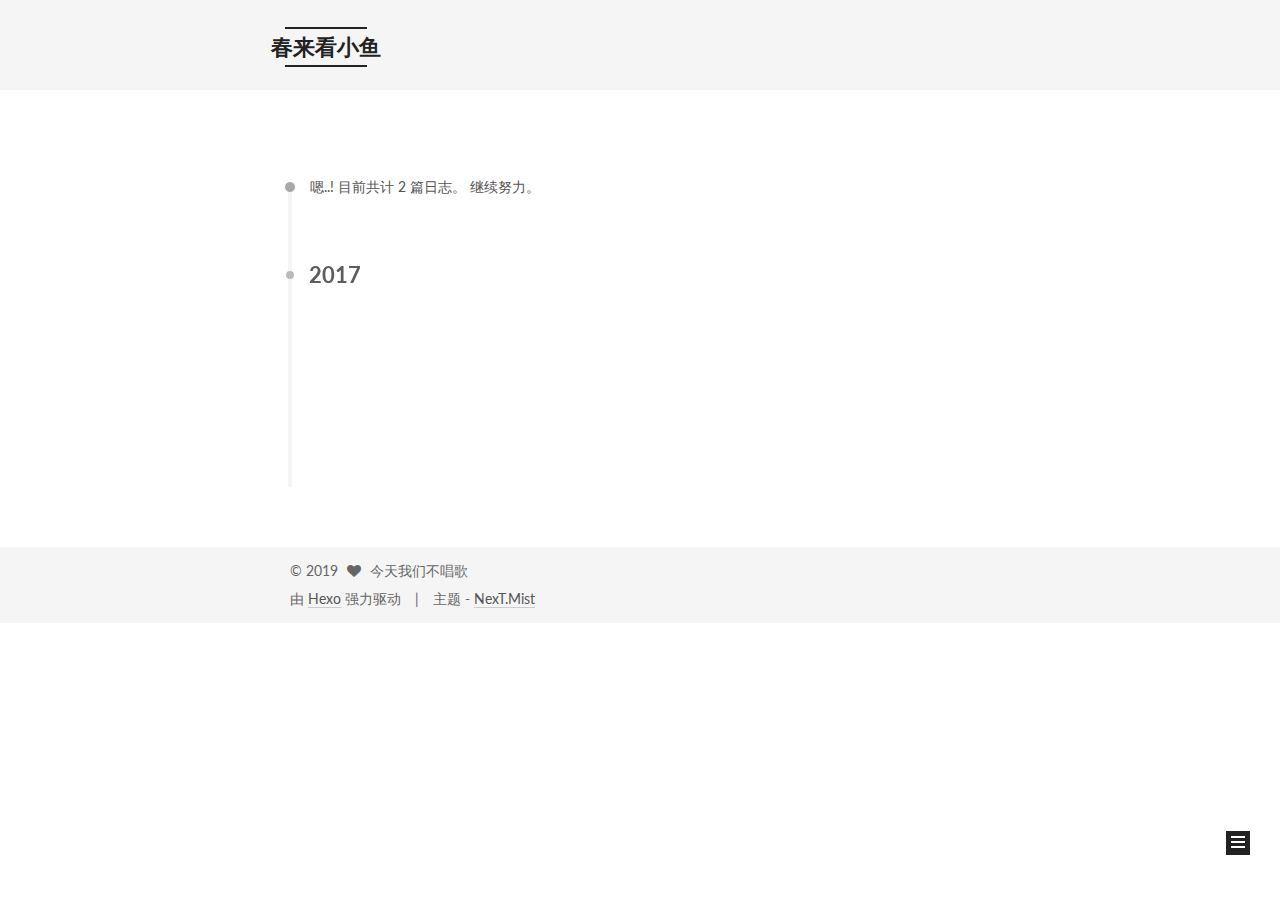
<file: archives/2017/08/index.html>
<!DOCTYPE html>



  


<html class="theme-next mist use-motion" lang="zh-Hans">
<head>
  <meta charset="UTF-8"/>
<meta http-equiv="X-UA-Compatible" content="IE=edge" />
<meta name="viewport" content="width=device-width, initial-scale=1, maximum-scale=1"/>
<meta name="theme-color" content="#222">









<meta http-equiv="Cache-Control" content="no-transform" />
<meta http-equiv="Cache-Control" content="no-siteapp" />















  
  
  <link href="/lib/fancybox/source/jquery.fancybox.css?v=2.1.5" rel="stylesheet" type="text/css" />




  
  
  
  

  
    
    
  

  

  

  

  

  
    
    
    <link href="//fonts.googleapis.com/css?family=Lato:300,300italic,400,400italic,700,700italic&subset=latin,latin-ext" rel="stylesheet" type="text/css">
  






<link href="/lib/font-awesome/css/font-awesome.min.css?v=4.6.2" rel="stylesheet" type="text/css" />

<link href="/css/main.css?v=5.1.2" rel="stylesheet" type="text/css" />


  <meta name="keywords" content="Hexo, NexT" />








  <link rel="shortcut icon" type="image/x-icon" href="/images/favicon.ico?v=5.1.2" />






<meta property="og:type" content="website">
<meta property="og:title" content="春来看小鱼">
<meta property="og:url" content="http://yoursite.com/archives/2017/08/index.html">
<meta property="og:site_name" content="春来看小鱼">
<meta property="og:locale" content="zh-Hans">
<meta name="twitter:card" content="summary">
<meta name="twitter:title" content="春来看小鱼">



<script type="text/javascript" id="hexo.configurations">
  var NexT = window.NexT || {};
  var CONFIG = {
    root: '/',
    scheme: 'Mist',
    sidebar: {"position":"left","display":"post","offset":12,"offset_float":12,"b2t":false,"scrollpercent":false,"onmobile":false},
    fancybox: true,
    tabs: true,
    motion: true,
    duoshuo: {
      userId: '0',
      author: '博主'
    },
    algolia: {
      applicationID: '',
      apiKey: '',
      indexName: '',
      hits: {"per_page":10},
      labels: {"input_placeholder":"Search for Posts","hits_empty":"We didn't find any results for the search: ${query}","hits_stats":"${hits} results found in ${time} ms"}
    }
  };
</script>



  <link rel="canonical" href="http://yoursite.com/archives/2017/08/"/>





  <title>归档 | 春来看小鱼</title>
  








</head>

<body itemscope itemtype="http://schema.org/WebPage" lang="zh-Hans">

  
  
    
  

  <div class="container sidebar-position-left  page-archive  ">
    <div class="headband"></div>

    <header id="header" class="header" itemscope itemtype="http://schema.org/WPHeader">
      <div class="header-inner"><div class="site-brand-wrapper">
  <div class="site-meta ">
    

    <div class="custom-logo-site-title">
      <a href="/"  class="brand" rel="start">
        <span class="logo-line-before"><i></i></span>
        <span class="site-title">春来看小鱼</span>
        <span class="logo-line-after"><i></i></span>
      </a>
    </div>
      
        <p class="site-subtitle">City of Scarlet</p>
      
  </div>

  <div class="site-nav-toggle">
    <button>
      <span class="btn-bar"></span>
      <span class="btn-bar"></span>
      <span class="btn-bar"></span>
    </button>
  </div>
</div>

<nav class="site-nav">
  

  
    <ul id="menu" class="menu">
      
        
        <li class="menu-item menu-item-home">
          <a href="/" rel="section">
            
              <i class="menu-item-icon fa fa-fw fa-home"></i> <br />
            
            首页
          </a>
        </li>
      
        
        <li class="menu-item menu-item-categories">
          <a href="/categories/" rel="section">
            
              <i class="menu-item-icon fa fa-fw fa-th"></i> <br />
            
            分类
          </a>
        </li>
      
        
        <li class="menu-item menu-item-archives">
          <a href="/archives/" rel="section">
            
              <i class="menu-item-icon fa fa-fw fa-archive"></i> <br />
            
            归档
          </a>
        </li>
      
        
        <li class="menu-item menu-item-tags">
          <a href="/tags/" rel="section">
            
              <i class="menu-item-icon fa fa-fw fa-tags"></i> <br />
            
            标签
          </a>
        </li>
      

      
    </ul>
  

  
</nav>



 </div>
    </header>

    <main id="main" class="main">
      <div class="main-inner">
        <div class="content-wrap">
          <div id="content" class="content">
            

  
  
  
  <div class="post-block archive">
    <div id="posts" class="posts-collapse">
      <span class="archive-move-on"></span>

      <span class="archive-page-counter">
        
        
        
          
        
        嗯..! 目前共计 2 篇日志。 继续努力。
      </span>

      

        
        
        

        
          
          <div class="collection-title">
            <h2 class="archive-year motion-element" id="archive-year-2017">2017</h2>
          </div>
        
        

        

  <article class="post post-type-normal" itemscope itemtype="http://schema.org/Article">
    <header class="post-header">

      <h2 class="post-title">
        
            <a class="post-title-link" href="/2017/08/13/小鱼/" itemprop="url">
              
                <span itemprop="name">小鱼</span>
              
            </a>
        
      </h2>

      <div class="post-meta">
        <time class="post-time" itemprop="dateCreated"
              datetime="2017-08-13T21:03:56+08:00"
              content="2017-08-13" >
          08-13
        </time>
      </div>

    </header>
  </article>



      

        
        
        

        
        

        

  <article class="post post-type-normal" itemscope itemtype="http://schema.org/Article">
    <header class="post-header">

      <h2 class="post-title">
        
            <a class="post-title-link" href="/2017/08/13/hello-world/" itemprop="url">
              
                <span itemprop="name">Hello World</span>
              
            </a>
        
      </h2>

      <div class="post-meta">
        <time class="post-time" itemprop="dateCreated"
              datetime="2017-08-13T20:10:37+08:00"
              content="2017-08-13" >
          08-13
        </time>
      </div>

    </header>
  </article>



      

    </div>
  </div>
  
  
  

  



          </div>
          


          

        </div>
        
          
  
  <div class="sidebar-toggle">
    <div class="sidebar-toggle-line-wrap">
      <span class="sidebar-toggle-line sidebar-toggle-line-first"></span>
      <span class="sidebar-toggle-line sidebar-toggle-line-middle"></span>
      <span class="sidebar-toggle-line sidebar-toggle-line-last"></span>
    </div>
  </div>

  <aside id="sidebar" class="sidebar">
    
    <div class="sidebar-inner">

      

      

      <section class="site-overview sidebar-panel sidebar-panel-active">
        <div class="site-author motion-element" itemprop="author" itemscope itemtype="http://schema.org/Person">
          <img class="site-author-image" itemprop="image"
               src="/images/lingmeng.gif"
               alt="今天我们不唱歌" />
          <p class="site-author-name" itemprop="name">今天我们不唱歌</p>
           
              <p class="site-description motion-element" itemprop="description"></p>
          
        </div>
        <nav class="site-state motion-element">

          
            <div class="site-state-item site-state-posts">
              <a href="/archives/">
                <span class="site-state-item-count">2</span>
                <span class="site-state-item-name">日志</span>
              </a>
            </div>
          

          
            
            
            <div class="site-state-item site-state-categories">
              <a href="/categories/index.html">
                <span class="site-state-item-count">1</span>
                <span class="site-state-item-name">分类</span>
              </a>
            </div>
          

          
            
            
            <div class="site-state-item site-state-tags">
              <a href="/tags/index.html">
                <span class="site-state-item-count">2</span>
                <span class="site-state-item-name">标签</span>
              </a>
            </div>
          

        </nav>

        

        <div class="links-of-author motion-element">
          
            
              <span class="links-of-author-item">
                <a href="https://github.com/GuoYuan-DiYiDan" target="_blank" title="GitHub">
                  
                    <i class="fa fa-fw fa-github"></i>
                  
                    
                      GitHub
                    
                </a>
              </span>
            
              <span class="links-of-author-item">
                <a href="https://space.bilibili.com/16978107/#!/index" target="_blank" title="B站">
                  
                    <i class="fa fa-fw fa-globe"></i>
                  
                    
                      B站
                    
                </a>
              </span>
            
              <span class="links-of-author-item">
                <a href="https://www.zhihu.com/people/xiuwen.io/activities" target="_blank" title="知乎">
                  
                    <i class="fa fa-fw fa-globe"></i>
                  
                    
                      知乎
                    
                </a>
              </span>
            
          
        </div>

        
        

        
        

        


      </section>

      

      

    </div>
  </aside>


        
      </div>
    </main>

    <footer id="footer" class="footer">
      <div class="footer-inner">
        <div class="copyright" >
  
  &copy; 
  <span itemprop="copyrightYear">2019</span>
  <span class="with-love">
    <i class="fa fa-heart"></i>
  </span>
  <span class="author" itemprop="copyrightHolder">今天我们不唱歌</span>
</div>


<div class="powered-by">
  由 <a class="theme-link" href="https://hexo.io">Hexo</a> 强力驱动
</div>

<div class="theme-info">
  主题 -
  <a class="theme-link" href="https://github.com/iissnan/hexo-theme-next">
    NexT.Mist
  </a>
</div>


        







        
      </div>
    </footer>

    
      <div class="back-to-top">
        <i class="fa fa-arrow-up"></i>
        
      </div>
    

  </div>

  

<script type="text/javascript">
  if (Object.prototype.toString.call(window.Promise) !== '[object Function]') {
    window.Promise = null;
  }
</script>









  












  
  <script type="text/javascript" src="/lib/jquery/index.js?v=2.1.3"></script>

  
  <script type="text/javascript" src="/lib/fastclick/lib/fastclick.min.js?v=1.0.6"></script>

  
  <script type="text/javascript" src="/lib/jquery_lazyload/jquery.lazyload.js?v=1.9.7"></script>

  
  <script type="text/javascript" src="/lib/velocity/velocity.min.js?v=1.2.1"></script>

  
  <script type="text/javascript" src="/lib/velocity/velocity.ui.min.js?v=1.2.1"></script>

  
  <script type="text/javascript" src="/lib/fancybox/source/jquery.fancybox.pack.js?v=2.1.5"></script>


  


  <script type="text/javascript" src="/js/src/utils.js?v=5.1.2"></script>

  <script type="text/javascript" src="/js/src/motion.js?v=5.1.2"></script>



  
  

  
  
    <script type="text/javascript" id="motion.page.archive">
      $('.archive-year').velocity('transition.slideLeftIn');
    </script>
  


  


  <script type="text/javascript" src="/js/src/bootstrap.js?v=5.1.2"></script>



  


  




	





  





  






  





  

  

  

  

  

  

</body>
</html>
</file>
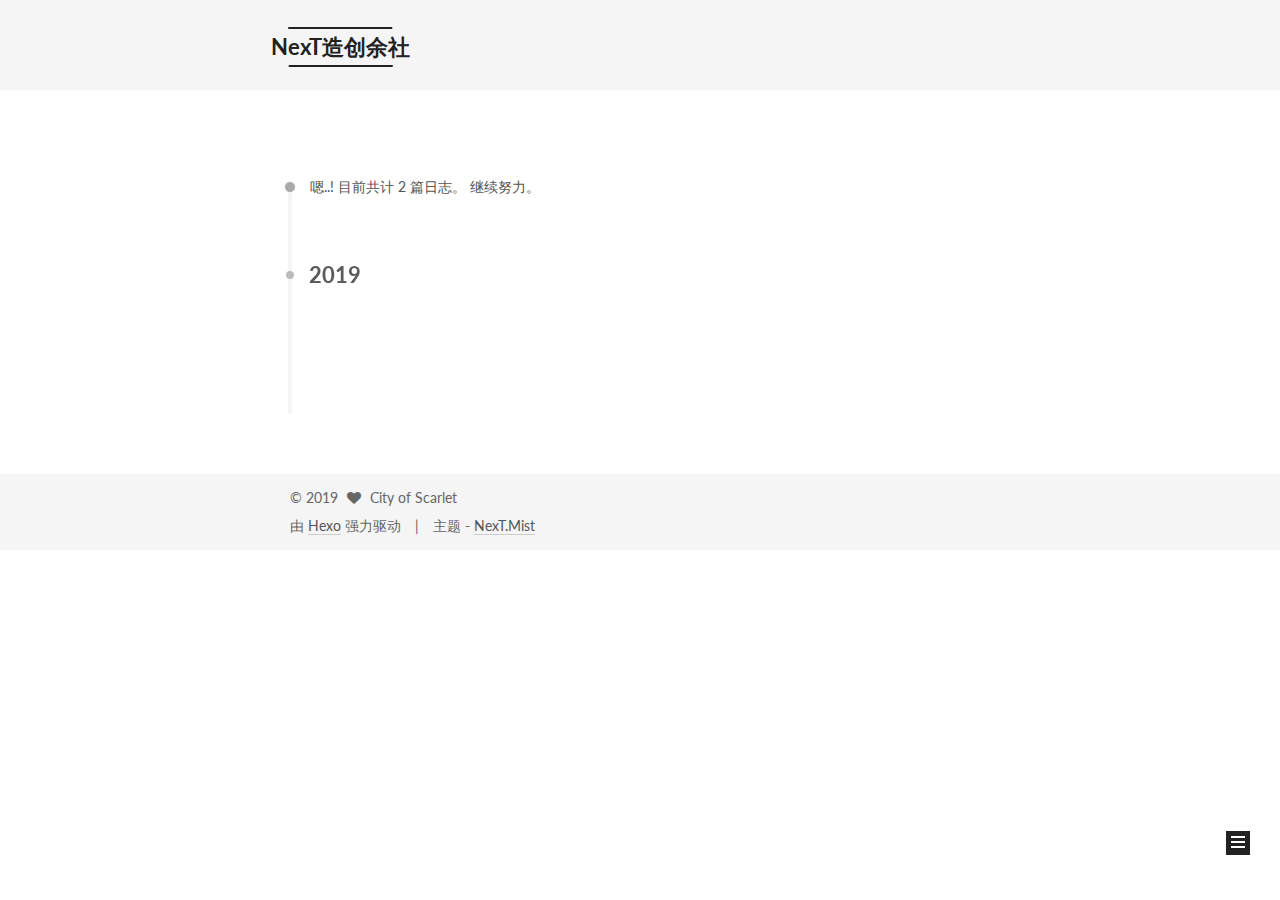
<file: archives/2019/01/index.html>
<!DOCTYPE html>



  


<html class="theme-next mist use-motion" lang="zh-Hans">
<head>
  <meta charset="UTF-8"/>
<meta http-equiv="X-UA-Compatible" content="IE=edge" />
<meta name="viewport" content="width=device-width, initial-scale=1, maximum-scale=1"/>
<meta name="theme-color" content="#222">









<meta http-equiv="Cache-Control" content="no-transform" />
<meta http-equiv="Cache-Control" content="no-siteapp" />















  
  
  <link href="/lib/fancybox/source/jquery.fancybox.css?v=2.1.5" rel="stylesheet" type="text/css" />




  
  
  
  

  
    
    
  

  

  

  

  

  
    
    
    <link href="//fonts.googleapis.com/css?family=Lato:300,300italic,400,400italic,700,700italic&subset=latin,latin-ext" rel="stylesheet" type="text/css">
  






<link href="/lib/font-awesome/css/font-awesome.min.css?v=4.6.2" rel="stylesheet" type="text/css" />

<link href="/css/main.css?v=5.1.2" rel="stylesheet" type="text/css" />


  <meta name="keywords" content="Hexo, NexT" />








  <link rel="shortcut icon" type="image/x-icon" href="/images/favicon.ico?v=5.1.2" />






<meta property="og:type" content="website">
<meta property="og:title" content="NexT造创余社">
<meta property="og:url" content="http://yoursite.com/archives/2019/01/index.html">
<meta property="og:site_name" content="NexT造创余社">
<meta property="og:locale" content="zh-Hans">
<meta name="twitter:card" content="summary">
<meta name="twitter:title" content="NexT造创余社">



<script type="text/javascript" id="hexo.configurations">
  var NexT = window.NexT || {};
  var CONFIG = {
    root: '/',
    scheme: 'Mist',
    sidebar: {"position":"left","display":"post","offset":12,"offset_float":12,"b2t":false,"scrollpercent":false,"onmobile":false},
    fancybox: true,
    tabs: true,
    motion: true,
    duoshuo: {
      userId: '0',
      author: '博主'
    },
    algolia: {
      applicationID: '',
      apiKey: '',
      indexName: '',
      hits: {"per_page":10},
      labels: {"input_placeholder":"Search for Posts","hits_empty":"We didn't find any results for the search: ${query}","hits_stats":"${hits} results found in ${time} ms"}
    }
  };
</script>



  <link rel="canonical" href="http://yoursite.com/archives/2019/01/"/>





  <title>归档 | NexT造创余社</title>
  








</head>

<body itemscope itemtype="http://schema.org/WebPage" lang="zh-Hans">

  
  
    
  

  <div class="container sidebar-position-left  page-archive  ">
    <div class="headband"></div>

    <header id="header" class="header" itemscope itemtype="http://schema.org/WPHeader">
      <div class="header-inner"><div class="site-brand-wrapper">
  <div class="site-meta ">
    

    <div class="custom-logo-site-title">
      <a href="/"  class="brand" rel="start">
        <span class="logo-line-before"><i></i></span>
        <span class="site-title">NexT造创余社</span>
        <span class="logo-line-after"><i></i></span>
      </a>
    </div>
      
        <p class="site-subtitle">City of Scarlet</p>
      
  </div>

  <div class="site-nav-toggle">
    <button>
      <span class="btn-bar"></span>
      <span class="btn-bar"></span>
      <span class="btn-bar"></span>
    </button>
  </div>
</div>

<nav class="site-nav">
  

  
    <ul id="menu" class="menu">
      
        
        <li class="menu-item menu-item-home">
          <a href="/" rel="section">
            
              <i class="menu-item-icon fa fa-fw fa-home"></i> <br />
            
            首页
          </a>
        </li>
      
        
        <li class="menu-item menu-item-categories">
          <a href="/categories/" rel="section">
            
              <i class="menu-item-icon fa fa-fw fa-th"></i> <br />
            
            分类
          </a>
        </li>
      
        
        <li class="menu-item menu-item-archives">
          <a href="/archives/" rel="section">
            
              <i class="menu-item-icon fa fa-fw fa-archive"></i> <br />
            
            归档
          </a>
        </li>
      
        
        <li class="menu-item menu-item-tags">
          <a href="/tags/" rel="section">
            
              <i class="menu-item-icon fa fa-fw fa-tags"></i> <br />
            
            标签
          </a>
        </li>
      

      
    </ul>
  

  
</nav>



 </div>
    </header>

    <main id="main" class="main">
      <div class="main-inner">
        <div class="content-wrap">
          <div id="content" class="content">
            

  
  
  
  <div class="post-block archive">
    <div id="posts" class="posts-collapse">
      <span class="archive-move-on"></span>

      <span class="archive-page-counter">
        
        
        
          
        
        嗯..! 目前共计 2 篇日志。 继续努力。
      </span>

      

        
        
        

        
          
          <div class="collection-title">
            <h2 class="archive-year motion-element" id="archive-year-2019">2019</h2>
          </div>
        
        

        

  <article class="post post-type-normal" itemscope itemtype="http://schema.org/Article">
    <header class="post-header">

      <h2 class="post-title">
        
            <a class="post-title-link" href="/2019/01/27/qiyueyeyong/" itemprop="url">
              
                <span itemprop="name">七月夜咏</span>
              
            </a>
        
      </h2>

      <div class="post-meta">
        <time class="post-time" itemprop="dateCreated"
              datetime="2019-01-27T14:14:30+08:00"
              content="2019-01-27" >
          01-27
        </time>
      </div>

    </header>
  </article>



      

    </div>
  </div>
  
  
  

  



          </div>
          


          

        </div>
        
          
  
  <div class="sidebar-toggle">
    <div class="sidebar-toggle-line-wrap">
      <span class="sidebar-toggle-line sidebar-toggle-line-first"></span>
      <span class="sidebar-toggle-line sidebar-toggle-line-middle"></span>
      <span class="sidebar-toggle-line sidebar-toggle-line-last"></span>
    </div>
  </div>

  <aside id="sidebar" class="sidebar">
    
    <div class="sidebar-inner">

      

      

      <section class="site-overview sidebar-panel sidebar-panel-active">
        <div class="site-author motion-element" itemprop="author" itemscope itemtype="http://schema.org/Person">
          <img class="site-author-image" itemprop="image"
               src="/images/shichiyushitux.jpg"
               alt="City of Scarlet" />
          <p class="site-author-name" itemprop="name">City of Scarlet</p>
           
              <p class="site-description motion-element" itemprop="description"></p>
          
        </div>
        <nav class="site-state motion-element">

          
            <div class="site-state-item site-state-posts">
              <a href="/archives/">
                <span class="site-state-item-count">2</span>
                <span class="site-state-item-name">日志</span>
              </a>
            </div>
          

          
            
            
            <div class="site-state-item site-state-categories">
              <a href="/categories/index.html">
                <span class="site-state-item-count">1</span>
                <span class="site-state-item-name">分类</span>
              </a>
            </div>
          

          
            
            
            <div class="site-state-item site-state-tags">
              <a href="/tags/index.html">
                <span class="site-state-item-count">3</span>
                <span class="site-state-item-name">标签</span>
              </a>
            </div>
          

        </nav>

        

        <div class="links-of-author motion-element">
          
        </div>

        
        

        
        

        


      </section>

      

      

    </div>
  </aside>


        
      </div>
    </main>

    <footer id="footer" class="footer">
      <div class="footer-inner">
        <div class="copyright" >
  
  &copy; 
  <span itemprop="copyrightYear">2019</span>
  <span class="with-love">
    <i class="fa fa-heart"></i>
  </span>
  <span class="author" itemprop="copyrightHolder">City of Scarlet</span>
</div>


<div class="powered-by">
  由 <a class="theme-link" href="https://hexo.io">Hexo</a> 强力驱动
</div>

<div class="theme-info">
  主题 -
  <a class="theme-link" href="https://github.com/iissnan/hexo-theme-next">
    NexT.Mist
  </a>
</div>


        







        
      </div>
    </footer>

    
      <div class="back-to-top">
        <i class="fa fa-arrow-up"></i>
        
      </div>
    

  </div>

  

<script type="text/javascript">
  if (Object.prototype.toString.call(window.Promise) !== '[object Function]') {
    window.Promise = null;
  }
</script>









  












  
  <script type="text/javascript" src="/lib/jquery/index.js?v=2.1.3"></script>

  
  <script type="text/javascript" src="/lib/fastclick/lib/fastclick.min.js?v=1.0.6"></script>

  
  <script type="text/javascript" src="/lib/jquery_lazyload/jquery.lazyload.js?v=1.9.7"></script>

  
  <script type="text/javascript" src="/lib/velocity/velocity.min.js?v=1.2.1"></script>

  
  <script type="text/javascript" src="/lib/velocity/velocity.ui.min.js?v=1.2.1"></script>

  
  <script type="text/javascript" src="/lib/fancybox/source/jquery.fancybox.pack.js?v=2.1.5"></script>


  


  <script type="text/javascript" src="/js/src/utils.js?v=5.1.2"></script>

  <script type="text/javascript" src="/js/src/motion.js?v=5.1.2"></script>



  
  

  
  
    <script type="text/javascript" id="motion.page.archive">
      $('.archive-year').velocity('transition.slideLeftIn');
    </script>
  


  


  <script type="text/javascript" src="/js/src/bootstrap.js?v=5.1.2"></script>



  


  




	





  





  






  





  

  

  

  

  

  

</body>
</html>
</file>
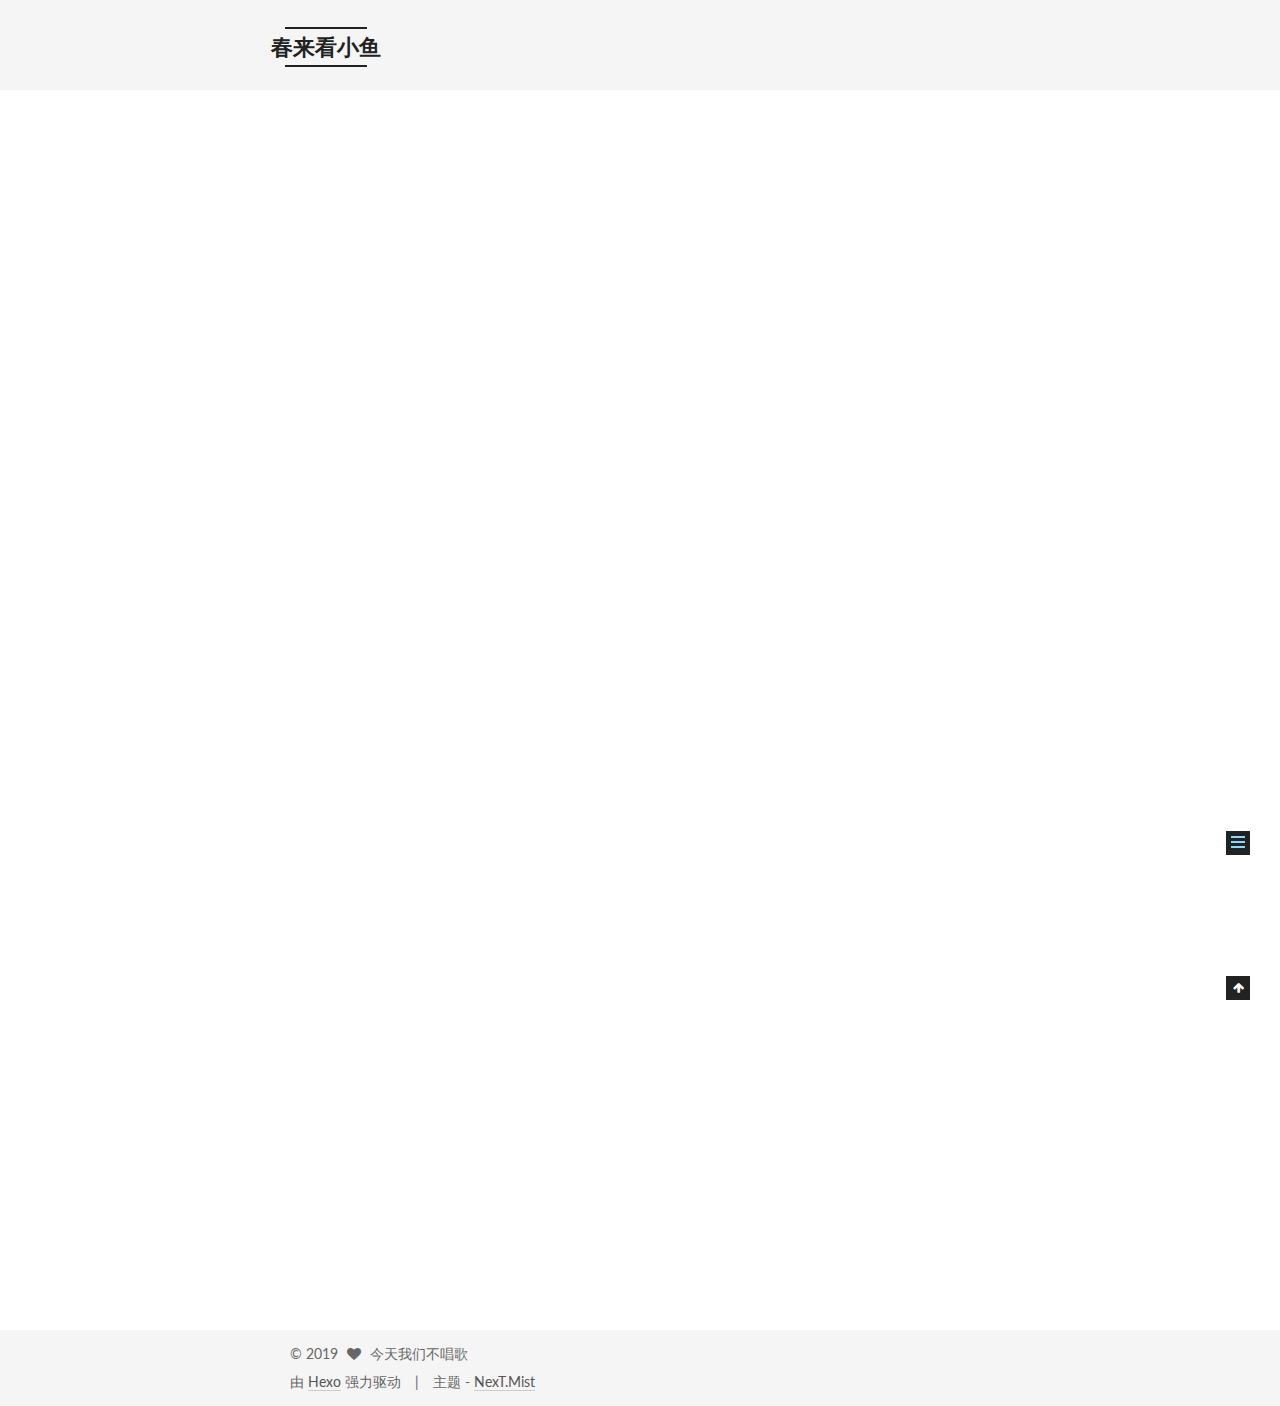
<file: 2017/08/13/hello-world/index.html>
<!DOCTYPE html>



  


<html class="theme-next mist use-motion" lang="zh-Hans">
<head>
  <meta charset="UTF-8"/>
<meta http-equiv="X-UA-Compatible" content="IE=edge" />
<meta name="viewport" content="width=device-width, initial-scale=1, maximum-scale=1"/>
<meta name="theme-color" content="#222">









<meta http-equiv="Cache-Control" content="no-transform" />
<meta http-equiv="Cache-Control" content="no-siteapp" />















  
  
  <link href="/lib/fancybox/source/jquery.fancybox.css?v=2.1.5" rel="stylesheet" type="text/css" />




  
  
  
  

  
    
    
  

  

  

  

  

  
    
    
    <link href="//fonts.googleapis.com/css?family=Lato:300,300italic,400,400italic,700,700italic&subset=latin,latin-ext" rel="stylesheet" type="text/css">
  






<link href="/lib/font-awesome/css/font-awesome.min.css?v=4.6.2" rel="stylesheet" type="text/css" />

<link href="/css/main.css?v=5.1.2" rel="stylesheet" type="text/css" />


  <meta name="keywords" content="Hexo, NexT" />








  <link rel="shortcut icon" type="image/x-icon" href="/images/favicon.ico?v=5.1.2" />






<meta name="description" content="Welcome to Hexo! This is your very first post. Check documentation for more info. If you get any problems when using Hexo, you can find the answer in troubleshooting or you can ask me on GitHub.">
<meta property="og:type" content="article">
<meta property="og:title" content="Hello World">
<meta property="og:url" content="http://yoursite.com/2017/08/13/hello-world/index.html">
<meta property="og:site_name" content="春来看小鱼">
<meta property="og:description" content="Welcome to Hexo! This is your very first post. Check documentation for more info. If you get any problems when using Hexo, you can find the answer in troubleshooting or you can ask me on GitHub.">
<meta property="og:locale" content="zh-Hans">
<meta property="og:updated_time" content="2017-08-13T14:01:43.905Z">
<meta name="twitter:card" content="summary">
<meta name="twitter:title" content="Hello World">
<meta name="twitter:description" content="Welcome to Hexo! This is your very first post. Check documentation for more info. If you get any problems when using Hexo, you can find the answer in troubleshooting or you can ask me on GitHub.">



<script type="text/javascript" id="hexo.configurations">
  var NexT = window.NexT || {};
  var CONFIG = {
    root: '/',
    scheme: 'Mist',
    sidebar: {"position":"left","display":"post","offset":12,"offset_float":12,"b2t":false,"scrollpercent":false,"onmobile":false},
    fancybox: true,
    tabs: true,
    motion: true,
    duoshuo: {
      userId: '0',
      author: '博主'
    },
    algolia: {
      applicationID: '',
      apiKey: '',
      indexName: '',
      hits: {"per_page":10},
      labels: {"input_placeholder":"Search for Posts","hits_empty":"We didn't find any results for the search: ${query}","hits_stats":"${hits} results found in ${time} ms"}
    }
  };
</script>



  <link rel="canonical" href="http://yoursite.com/2017/08/13/hello-world/"/>





  <title>Hello World | 春来看小鱼</title>
  








</head>

<body itemscope itemtype="http://schema.org/WebPage" lang="zh-Hans">

  
  
    
  

  <div class="container sidebar-position-left page-post-detail ">
    <div class="headband"></div>

    <header id="header" class="header" itemscope itemtype="http://schema.org/WPHeader">
      <div class="header-inner"><div class="site-brand-wrapper">
  <div class="site-meta ">
    

    <div class="custom-logo-site-title">
      <a href="/"  class="brand" rel="start">
        <span class="logo-line-before"><i></i></span>
        <span class="site-title">春来看小鱼</span>
        <span class="logo-line-after"><i></i></span>
      </a>
    </div>
      
        <p class="site-subtitle">City of Scarlet</p>
      
  </div>

  <div class="site-nav-toggle">
    <button>
      <span class="btn-bar"></span>
      <span class="btn-bar"></span>
      <span class="btn-bar"></span>
    </button>
  </div>
</div>

<nav class="site-nav">
  

  
    <ul id="menu" class="menu">
      
        
        <li class="menu-item menu-item-home">
          <a href="/" rel="section">
            
              <i class="menu-item-icon fa fa-fw fa-home"></i> <br />
            
            首页
          </a>
        </li>
      
        
        <li class="menu-item menu-item-categories">
          <a href="/categories/" rel="section">
            
              <i class="menu-item-icon fa fa-fw fa-th"></i> <br />
            
            分类
          </a>
        </li>
      
        
        <li class="menu-item menu-item-archives">
          <a href="/archives/" rel="section">
            
              <i class="menu-item-icon fa fa-fw fa-archive"></i> <br />
            
            归档
          </a>
        </li>
      
        
        <li class="menu-item menu-item-tags">
          <a href="/tags/" rel="section">
            
              <i class="menu-item-icon fa fa-fw fa-tags"></i> <br />
            
            标签
          </a>
        </li>
      

      
    </ul>
  

  
</nav>



 </div>
    </header>

    <main id="main" class="main">
      <div class="main-inner">
        <div class="content-wrap">
          <div id="content" class="content">
            

  <div id="posts" class="posts-expand">
    

  

  
  
  

  <article class="post post-type-normal" itemscope itemtype="http://schema.org/Article">
  
  
  
  <div class="post-block">
    <link itemprop="mainEntityOfPage" href="http://yoursite.com/2017/08/13/hello-world/">

    <span hidden itemprop="author" itemscope itemtype="http://schema.org/Person">
      <meta itemprop="name" content="今天我们不唱歌">
      <meta itemprop="description" content="">
      <meta itemprop="image" content="/images/lingmeng.gif">
    </span>

    <span hidden itemprop="publisher" itemscope itemtype="http://schema.org/Organization">
      <meta itemprop="name" content="春来看小鱼">
    </span>

    
      <header class="post-header">

        
        
          <h1 class="post-title" itemprop="name headline">Hello World</h1>
        

        <div class="post-meta">
          <span class="post-time">
            
              <span class="post-meta-item-icon">
                <i class="fa fa-calendar-o"></i>
              </span>
              
                <span class="post-meta-item-text">发表于</span>
              
              <time title="创建于" itemprop="dateCreated datePublished" datetime="2017-08-13T20:10:37+08:00">
                2017-08-13
              </time>
            

            

            
          </span>

          

          
            
          

          
          

          

          

          

        </div>
      </header>
    

    
    
    
    <div class="post-body" itemprop="articleBody">

      
      

      
        <p>Welcome to <a href="https://hexo.io/" target="_blank" rel="external">Hexo</a>! This is your very first post. Check <a href="https://hexo.io/docs/" target="_blank" rel="external">documentation</a> for more info. If you get any problems when using Hexo, you can find the answer in <a href="https://hexo.io/docs/troubleshooting.html" target="_blank" rel="external">troubleshooting</a> or you can ask me on <a href="https://github.com/hexojs/hexo/issues" target="_blank" rel="external">GitHub</a>.</p>
<a id="more"></a>
<h2 id="Quick-Start"><a href="#Quick-Start" class="headerlink" title="Quick Start"></a>Quick Start</h2><h3 id="Create-a-new-post"><a href="#Create-a-new-post" class="headerlink" title="Create a new post"></a>Create a new post</h3><figure class="highlight bash"><table><tr><td class="gutter"><pre><div class="line">1</div></pre></td><td class="code"><pre><div class="line">$ hexo new <span class="string">"My New Post"</span></div></pre></td></tr></table></figure>
<p>More info: <a href="https://hexo.io/docs/writing.html" target="_blank" rel="external">Writing</a></p>
<h3 id="Run-server"><a href="#Run-server" class="headerlink" title="Run server"></a>Run server</h3><figure class="highlight bash"><table><tr><td class="gutter"><pre><div class="line">1</div></pre></td><td class="code"><pre><div class="line">$ hexo server</div></pre></td></tr></table></figure>
<p>More info: <a href="https://hexo.io/docs/server.html" target="_blank" rel="external">Server</a></p>
<h3 id="Generate-static-files"><a href="#Generate-static-files" class="headerlink" title="Generate static files"></a>Generate static files</h3><figure class="highlight bash"><table><tr><td class="gutter"><pre><div class="line">1</div></pre></td><td class="code"><pre><div class="line">$ hexo generate</div></pre></td></tr></table></figure>
<p>More info: <a href="https://hexo.io/docs/generating.html" target="_blank" rel="external">Generating</a></p>
<h3 id="Deploy-to-remote-sites"><a href="#Deploy-to-remote-sites" class="headerlink" title="Deploy to remote sites"></a>Deploy to remote sites</h3><figure class="highlight bash"><table><tr><td class="gutter"><pre><div class="line">1</div></pre></td><td class="code"><pre><div class="line">$ hexo deploy</div></pre></td></tr></table></figure>
<p>More info: <a href="https://hexo.io/docs/deployment.html" target="_blank" rel="external">Deployment</a></p>

      
    </div>
    
    
    

    

    

    

    <footer class="post-footer">
      

      
      
      

      
        <div class="post-nav">
          <div class="post-nav-next post-nav-item">
            
          </div>

          <span class="post-nav-divider"></span>

          <div class="post-nav-prev post-nav-item">
            
              <a href="/2017/08/13/小鱼/" rel="prev" title="小鱼">
                小鱼 <i class="fa fa-chevron-right"></i>
              </a>
            
          </div>
        </div>
      

      
      
    </footer>
  </div>
  
  
  
  </article>



    <div class="post-spread">
      
    </div>
  </div>


          </div>
          


          
  <div class="comments" id="comments">
    
  </div>


        </div>
        
          
  
  <div class="sidebar-toggle">
    <div class="sidebar-toggle-line-wrap">
      <span class="sidebar-toggle-line sidebar-toggle-line-first"></span>
      <span class="sidebar-toggle-line sidebar-toggle-line-middle"></span>
      <span class="sidebar-toggle-line sidebar-toggle-line-last"></span>
    </div>
  </div>

  <aside id="sidebar" class="sidebar">
    
    <div class="sidebar-inner">

      

      
        <ul class="sidebar-nav motion-element">
          <li class="sidebar-nav-toc sidebar-nav-active" data-target="post-toc-wrap" >
            文章目录
          </li>
          <li class="sidebar-nav-overview" data-target="site-overview">
            站点概览
          </li>
        </ul>
      

      <section class="site-overview sidebar-panel">
        <div class="site-author motion-element" itemprop="author" itemscope itemtype="http://schema.org/Person">
          <img class="site-author-image" itemprop="image"
               src="/images/lingmeng.gif"
               alt="今天我们不唱歌" />
          <p class="site-author-name" itemprop="name">今天我们不唱歌</p>
           
              <p class="site-description motion-element" itemprop="description"></p>
          
        </div>
        <nav class="site-state motion-element">

          
            <div class="site-state-item site-state-posts">
              <a href="/archives/">
                <span class="site-state-item-count">2</span>
                <span class="site-state-item-name">日志</span>
              </a>
            </div>
          

          
            
            
            <div class="site-state-item site-state-categories">
              <a href="/categories/index.html">
                <span class="site-state-item-count">1</span>
                <span class="site-state-item-name">分类</span>
              </a>
            </div>
          

          
            
            
            <div class="site-state-item site-state-tags">
              <a href="/tags/index.html">
                <span class="site-state-item-count">2</span>
                <span class="site-state-item-name">标签</span>
              </a>
            </div>
          

        </nav>

        

        <div class="links-of-author motion-element">
          
            
              <span class="links-of-author-item">
                <a href="https://github.com/GuoYuan-DiYiDan" target="_blank" title="GitHub">
                  
                    <i class="fa fa-fw fa-github"></i>
                  
                    
                      GitHub
                    
                </a>
              </span>
            
              <span class="links-of-author-item">
                <a href="https://space.bilibili.com/16978107/#!/index" target="_blank" title="B站">
                  
                    <i class="fa fa-fw fa-globe"></i>
                  
                    
                      B站
                    
                </a>
              </span>
            
              <span class="links-of-author-item">
                <a href="https://www.zhihu.com/people/xiuwen.io/activities" target="_blank" title="知乎">
                  
                    <i class="fa fa-fw fa-globe"></i>
                  
                    
                      知乎
                    
                </a>
              </span>
            
          
        </div>

        
        

        
        

        


      </section>

      
      <!--noindex-->
        <section class="post-toc-wrap motion-element sidebar-panel sidebar-panel-active">
          <div class="post-toc">

            
              
            

            
              <div class="post-toc-content"><ol class="nav"><li class="nav-item nav-level-2"><a class="nav-link" href="#Quick-Start"><span class="nav-number">1.</span> <span class="nav-text">Quick Start</span></a><ol class="nav-child"><li class="nav-item nav-level-3"><a class="nav-link" href="#Create-a-new-post"><span class="nav-number">1.1.</span> <span class="nav-text">Create a new post</span></a></li><li class="nav-item nav-level-3"><a class="nav-link" href="#Run-server"><span class="nav-number">1.2.</span> <span class="nav-text">Run server</span></a></li><li class="nav-item nav-level-3"><a class="nav-link" href="#Generate-static-files"><span class="nav-number">1.3.</span> <span class="nav-text">Generate static files</span></a></li><li class="nav-item nav-level-3"><a class="nav-link" href="#Deploy-to-remote-sites"><span class="nav-number">1.4.</span> <span class="nav-text">Deploy to remote sites</span></a></li></ol></li></ol></div>
            

          </div>
        </section>
      <!--/noindex-->
      

      

    </div>
  </aside>


        
      </div>
    </main>

    <footer id="footer" class="footer">
      <div class="footer-inner">
        <div class="copyright" >
  
  &copy; 
  <span itemprop="copyrightYear">2019</span>
  <span class="with-love">
    <i class="fa fa-heart"></i>
  </span>
  <span class="author" itemprop="copyrightHolder">今天我们不唱歌</span>
</div>


<div class="powered-by">
  由 <a class="theme-link" href="https://hexo.io">Hexo</a> 强力驱动
</div>

<div class="theme-info">
  主题 -
  <a class="theme-link" href="https://github.com/iissnan/hexo-theme-next">
    NexT.Mist
  </a>
</div>


        







        
      </div>
    </footer>

    
      <div class="back-to-top">
        <i class="fa fa-arrow-up"></i>
        
      </div>
    

  </div>

  

<script type="text/javascript">
  if (Object.prototype.toString.call(window.Promise) !== '[object Function]') {
    window.Promise = null;
  }
</script>









  












  
  <script type="text/javascript" src="/lib/jquery/index.js?v=2.1.3"></script>

  
  <script type="text/javascript" src="/lib/fastclick/lib/fastclick.min.js?v=1.0.6"></script>

  
  <script type="text/javascript" src="/lib/jquery_lazyload/jquery.lazyload.js?v=1.9.7"></script>

  
  <script type="text/javascript" src="/lib/velocity/velocity.min.js?v=1.2.1"></script>

  
  <script type="text/javascript" src="/lib/velocity/velocity.ui.min.js?v=1.2.1"></script>

  
  <script type="text/javascript" src="/lib/fancybox/source/jquery.fancybox.pack.js?v=2.1.5"></script>


  


  <script type="text/javascript" src="/js/src/utils.js?v=5.1.2"></script>

  <script type="text/javascript" src="/js/src/motion.js?v=5.1.2"></script>



  
  

  
  <script type="text/javascript" src="/js/src/scrollspy.js?v=5.1.2"></script>
<script type="text/javascript" src="/js/src/post-details.js?v=5.1.2"></script>



  


  <script type="text/javascript" src="/js/src/bootstrap.js?v=5.1.2"></script>



  


  




	





  





  






  





  

  

  

  

  

  

</body>
</html>
</file>
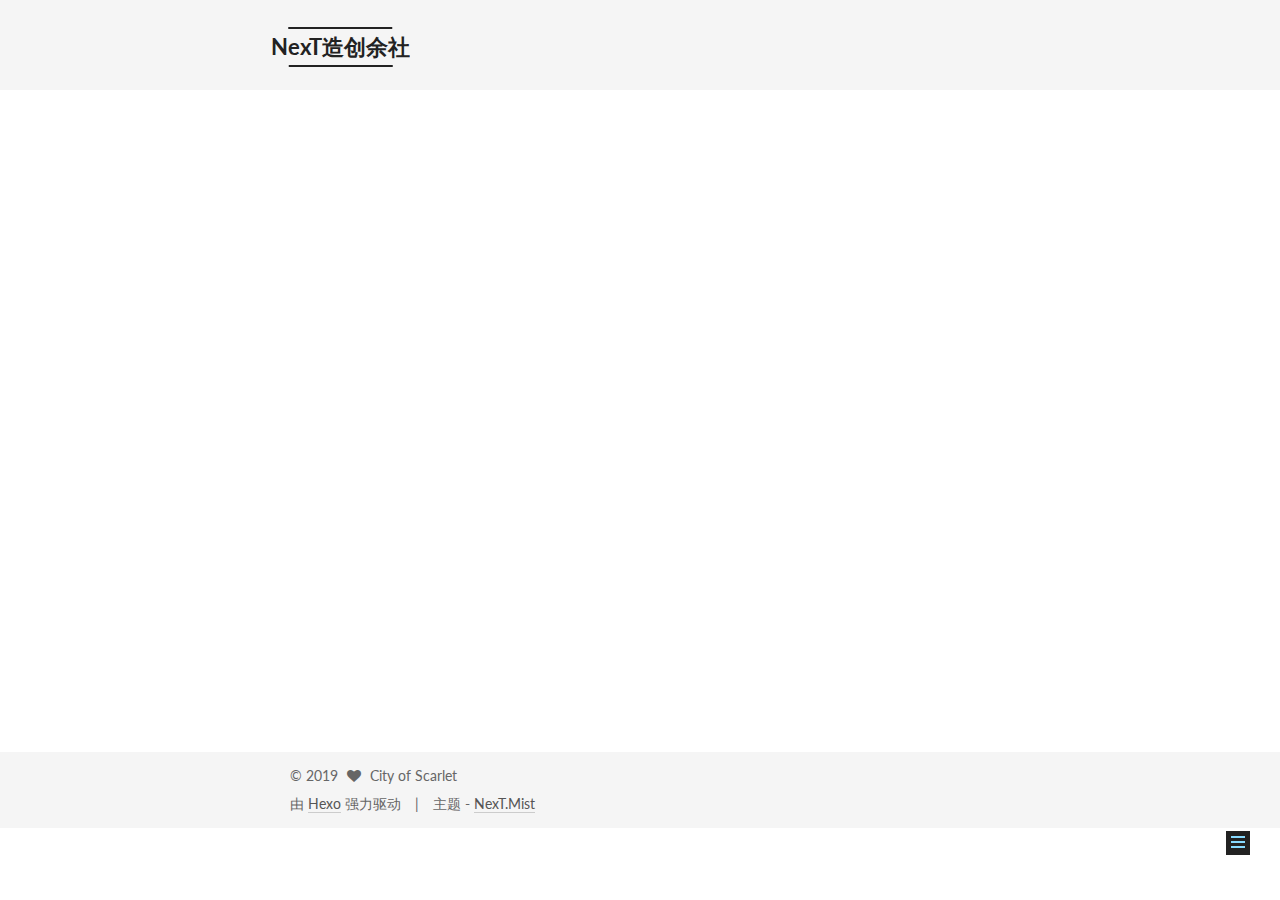
<file: 2017/08/13/小鱼/index.html>
<!DOCTYPE html>



  


<html class="theme-next mist use-motion" lang="zh-Hans">
<head>
  <meta charset="UTF-8"/>
<meta http-equiv="X-UA-Compatible" content="IE=edge" />
<meta name="viewport" content="width=device-width, initial-scale=1, maximum-scale=1"/>
<meta name="theme-color" content="#222">









<meta http-equiv="Cache-Control" content="no-transform" />
<meta http-equiv="Cache-Control" content="no-siteapp" />















  
  
  <link href="/lib/fancybox/source/jquery.fancybox.css?v=2.1.5" rel="stylesheet" type="text/css" />




  
  
  
  

  
    
    
  

  

  

  

  

  
    
    
    <link href="//fonts.googleapis.com/css?family=Lato:300,300italic,400,400italic,700,700italic&subset=latin,latin-ext" rel="stylesheet" type="text/css">
  






<link href="/lib/font-awesome/css/font-awesome.min.css?v=4.6.2" rel="stylesheet" type="text/css" />

<link href="/css/main.css?v=5.1.2" rel="stylesheet" type="text/css" />


  <meta name="keywords" content="小鱼,诗歌," />








  <link rel="shortcut icon" type="image/x-icon" href="/images/favicon.ico?v=5.1.2" />






<meta name="description" content="小鱼春来看小鱼，困眠爱暖风。池塘青青处，华鸟枝上鸣。 ① 新春刚破卵而出不久的小鱼儿，藏于水中，特别难觅，最欢喜小鱼们翻身露出肚白时的美丽了。② 2016.03.19 于南京">
<meta name="keywords" content="小鱼,诗歌">
<meta property="og:type" content="article">
<meta property="og:title" content="小鱼">
<meta property="og:url" content="http://yoursite.com/2017/08/13/小鱼/index.html">
<meta property="og:site_name" content="NexT造创余社">
<meta property="og:description" content="小鱼春来看小鱼，困眠爱暖风。池塘青青处，华鸟枝上鸣。 ① 新春刚破卵而出不久的小鱼儿，藏于水中，特别难觅，最欢喜小鱼们翻身露出肚白时的美丽了。② 2016.03.19 于南京">
<meta property="og:locale" content="zh-Hans">
<meta property="og:updated_time" content="2017-08-13T13:51:25.802Z">
<meta name="twitter:card" content="summary">
<meta name="twitter:title" content="小鱼">
<meta name="twitter:description" content="小鱼春来看小鱼，困眠爱暖风。池塘青青处，华鸟枝上鸣。 ① 新春刚破卵而出不久的小鱼儿，藏于水中，特别难觅，最欢喜小鱼们翻身露出肚白时的美丽了。② 2016.03.19 于南京">



<script type="text/javascript" id="hexo.configurations">
  var NexT = window.NexT || {};
  var CONFIG = {
    root: '/',
    scheme: 'Mist',
    sidebar: {"position":"left","display":"post","offset":12,"offset_float":12,"b2t":false,"scrollpercent":false,"onmobile":false},
    fancybox: true,
    tabs: true,
    motion: true,
    duoshuo: {
      userId: '0',
      author: '博主'
    },
    algolia: {
      applicationID: '',
      apiKey: '',
      indexName: '',
      hits: {"per_page":10},
      labels: {"input_placeholder":"Search for Posts","hits_empty":"We didn't find any results for the search: ${query}","hits_stats":"${hits} results found in ${time} ms"}
    }
  };
</script>



  <link rel="canonical" href="http://yoursite.com/2017/08/13/小鱼/"/>





  <title>小鱼 | NexT造创余社</title>
  








</head>

<body itemscope itemtype="http://schema.org/WebPage" lang="zh-Hans">

  
  
    
  

  <div class="container sidebar-position-left page-post-detail ">
    <div class="headband"></div>

    <header id="header" class="header" itemscope itemtype="http://schema.org/WPHeader">
      <div class="header-inner"><div class="site-brand-wrapper">
  <div class="site-meta ">
    

    <div class="custom-logo-site-title">
      <a href="/"  class="brand" rel="start">
        <span class="logo-line-before"><i></i></span>
        <span class="site-title">NexT造创余社</span>
        <span class="logo-line-after"><i></i></span>
      </a>
    </div>
      
        <p class="site-subtitle">City of Scarlet</p>
      
  </div>

  <div class="site-nav-toggle">
    <button>
      <span class="btn-bar"></span>
      <span class="btn-bar"></span>
      <span class="btn-bar"></span>
    </button>
  </div>
</div>

<nav class="site-nav">
  

  
    <ul id="menu" class="menu">
      
        
        <li class="menu-item menu-item-home">
          <a href="/" rel="section">
            
              <i class="menu-item-icon fa fa-fw fa-home"></i> <br />
            
            首页
          </a>
        </li>
      
        
        <li class="menu-item menu-item-categories">
          <a href="/categories/" rel="section">
            
              <i class="menu-item-icon fa fa-fw fa-th"></i> <br />
            
            分类
          </a>
        </li>
      
        
        <li class="menu-item menu-item-archives">
          <a href="/archives/" rel="section">
            
              <i class="menu-item-icon fa fa-fw fa-archive"></i> <br />
            
            归档
          </a>
        </li>
      
        
        <li class="menu-item menu-item-tags">
          <a href="/tags/" rel="section">
            
              <i class="menu-item-icon fa fa-fw fa-tags"></i> <br />
            
            标签
          </a>
        </li>
      

      
    </ul>
  

  
</nav>



 </div>
    </header>

    <main id="main" class="main">
      <div class="main-inner">
        <div class="content-wrap">
          <div id="content" class="content">
            

  <div id="posts" class="posts-expand">
    

  

  
  
  

  <article class="post post-type-normal" itemscope itemtype="http://schema.org/Article">
  
  
  
  <div class="post-block">
    <link itemprop="mainEntityOfPage" href="http://yoursite.com/2017/08/13/小鱼/">

    <span hidden itemprop="author" itemscope itemtype="http://schema.org/Person">
      <meta itemprop="name" content="City of Scarlet">
      <meta itemprop="description" content="">
      <meta itemprop="image" content="/images/shichiyushitux.jpg">
    </span>

    <span hidden itemprop="publisher" itemscope itemtype="http://schema.org/Organization">
      <meta itemprop="name" content="NexT造创余社">
    </span>

    
      <header class="post-header">

        
        
          <h1 class="post-title" itemprop="name headline">小鱼</h1>
        

        <div class="post-meta">
          <span class="post-time">
            
              <span class="post-meta-item-icon">
                <i class="fa fa-calendar-o"></i>
              </span>
              
                <span class="post-meta-item-text">发表于</span>
              
              <time title="创建于" itemprop="dateCreated datePublished" datetime="2017-08-13T21:03:56+08:00">
                2017-08-13
              </time>
            

            

            
          </span>

          
            <span class="post-category" >
            
              <span class="post-meta-divider">|</span>
            
              <span class="post-meta-item-icon">
                <i class="fa fa-folder-o"></i>
              </span>
              
                <span class="post-meta-item-text">分类于</span>
              
              
                <span itemprop="about" itemscope itemtype="http://schema.org/Thing">
                  <a href="/categories/采采卷耳/" itemprop="url" rel="index">
                    <span itemprop="name">采采卷耳</span>
                  </a>
                </span>

                
                
              
            </span>
          

          
            
          

          
          

          

          

          

        </div>
      </header>
    

    
    
    
    <div class="post-body" itemprop="articleBody">

      
      

      
        <p>小鱼<br>春来看小鱼，困眠爱暖风。<br>池塘青青处，华鸟枝上鸣。</p>
<p>① 新春刚破卵而出不久的小鱼儿，藏于水中，特别难觅，最欢喜小鱼们翻身露出肚白时的美丽了。<br>② 2016.03.19 于南京</p>

      
    </div>
    
    
    

    

    

    

    <footer class="post-footer">
      
        <div class="post-tags">
          
            <a href="/tags/小鱼/" rel="tag"># 小鱼</a>
          
            <a href="/tags/诗歌/" rel="tag"># 诗歌</a>
          
        </div>
      

      
      
      

      
        <div class="post-nav">
          <div class="post-nav-next post-nav-item">
            
          </div>

          <span class="post-nav-divider"></span>

          <div class="post-nav-prev post-nav-item">
            
              <a href="/2019/01/27/qiyueyeyong/" rel="prev" title="七月夜咏">
                七月夜咏 <i class="fa fa-chevron-right"></i>
              </a>
            
          </div>
        </div>
      

      
      
    </footer>
  </div>
  
  
  
  </article>



    <div class="post-spread">
      
    </div>
  </div>


          </div>
          


          
  <div class="comments" id="comments">
    
  </div>


        </div>
        
          
  
  <div class="sidebar-toggle">
    <div class="sidebar-toggle-line-wrap">
      <span class="sidebar-toggle-line sidebar-toggle-line-first"></span>
      <span class="sidebar-toggle-line sidebar-toggle-line-middle"></span>
      <span class="sidebar-toggle-line sidebar-toggle-line-last"></span>
    </div>
  </div>

  <aside id="sidebar" class="sidebar">
    
    <div class="sidebar-inner">

      

      

      <section class="site-overview sidebar-panel sidebar-panel-active">
        <div class="site-author motion-element" itemprop="author" itemscope itemtype="http://schema.org/Person">
          <img class="site-author-image" itemprop="image"
               src="/images/shichiyushitux.jpg"
               alt="City of Scarlet" />
          <p class="site-author-name" itemprop="name">City of Scarlet</p>
           
              <p class="site-description motion-element" itemprop="description"></p>
          
        </div>
        <nav class="site-state motion-element">

          
            <div class="site-state-item site-state-posts">
              <a href="/archives/">
                <span class="site-state-item-count">2</span>
                <span class="site-state-item-name">日志</span>
              </a>
            </div>
          

          
            
            
            <div class="site-state-item site-state-categories">
              <a href="/categories/index.html">
                <span class="site-state-item-count">1</span>
                <span class="site-state-item-name">分类</span>
              </a>
            </div>
          

          
            
            
            <div class="site-state-item site-state-tags">
              <a href="/tags/index.html">
                <span class="site-state-item-count">3</span>
                <span class="site-state-item-name">标签</span>
              </a>
            </div>
          

        </nav>

        

        <div class="links-of-author motion-element">
          
        </div>

        
        

        
        

        


      </section>

      

      

    </div>
  </aside>


        
      </div>
    </main>

    <footer id="footer" class="footer">
      <div class="footer-inner">
        <div class="copyright" >
  
  &copy; 
  <span itemprop="copyrightYear">2019</span>
  <span class="with-love">
    <i class="fa fa-heart"></i>
  </span>
  <span class="author" itemprop="copyrightHolder">City of Scarlet</span>
</div>


<div class="powered-by">
  由 <a class="theme-link" href="https://hexo.io">Hexo</a> 强力驱动
</div>

<div class="theme-info">
  主题 -
  <a class="theme-link" href="https://github.com/iissnan/hexo-theme-next">
    NexT.Mist
  </a>
</div>


        







        
      </div>
    </footer>

    
      <div class="back-to-top">
        <i class="fa fa-arrow-up"></i>
        
      </div>
    

  </div>

  

<script type="text/javascript">
  if (Object.prototype.toString.call(window.Promise) !== '[object Function]') {
    window.Promise = null;
  }
</script>









  












  
  <script type="text/javascript" src="/lib/jquery/index.js?v=2.1.3"></script>

  
  <script type="text/javascript" src="/lib/fastclick/lib/fastclick.min.js?v=1.0.6"></script>

  
  <script type="text/javascript" src="/lib/jquery_lazyload/jquery.lazyload.js?v=1.9.7"></script>

  
  <script type="text/javascript" src="/lib/velocity/velocity.min.js?v=1.2.1"></script>

  
  <script type="text/javascript" src="/lib/velocity/velocity.ui.min.js?v=1.2.1"></script>

  
  <script type="text/javascript" src="/lib/fancybox/source/jquery.fancybox.pack.js?v=2.1.5"></script>


  


  <script type="text/javascript" src="/js/src/utils.js?v=5.1.2"></script>

  <script type="text/javascript" src="/js/src/motion.js?v=5.1.2"></script>



  
  

  
  <script type="text/javascript" src="/js/src/scrollspy.js?v=5.1.2"></script>
<script type="text/javascript" src="/js/src/post-details.js?v=5.1.2"></script>



  


  <script type="text/javascript" src="/js/src/bootstrap.js?v=5.1.2"></script>



  


  




	





  





  






  





  

  

  

  

  

  

</body>
</html>
</file>
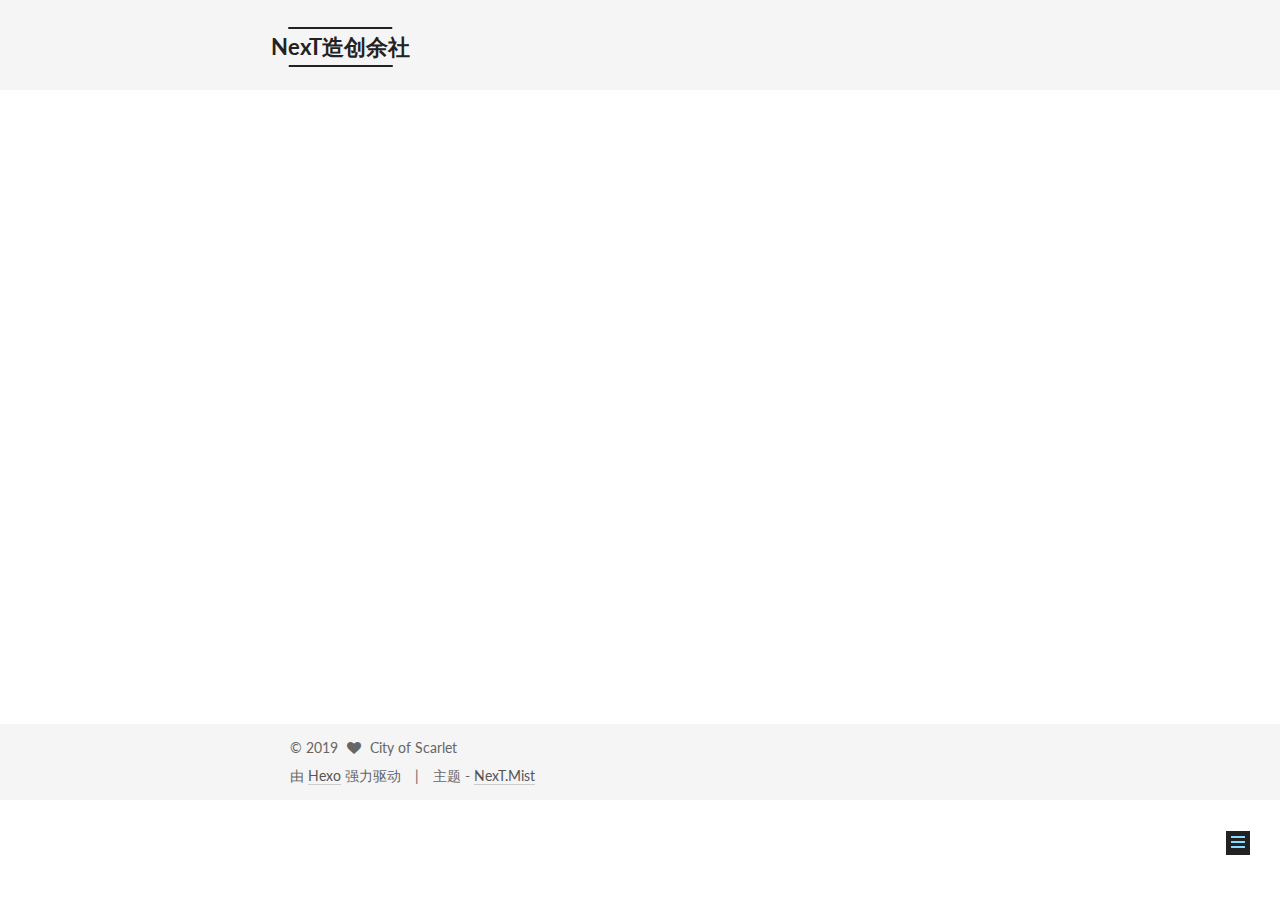
<file: 2019/01/27/qiyueyeyong/index.html>
<!DOCTYPE html>



  


<html class="theme-next mist use-motion" lang="zh-Hans">
<head>
  <meta charset="UTF-8"/>
<meta http-equiv="X-UA-Compatible" content="IE=edge" />
<meta name="viewport" content="width=device-width, initial-scale=1, maximum-scale=1"/>
<meta name="theme-color" content="#222">









<meta http-equiv="Cache-Control" content="no-transform" />
<meta http-equiv="Cache-Control" content="no-siteapp" />















  
  
  <link href="/lib/fancybox/source/jquery.fancybox.css?v=2.1.5" rel="stylesheet" type="text/css" />




  
  
  
  

  
    
    
  

  

  

  

  

  
    
    
    <link href="//fonts.googleapis.com/css?family=Lato:300,300italic,400,400italic,700,700italic&subset=latin,latin-ext" rel="stylesheet" type="text/css">
  






<link href="/lib/font-awesome/css/font-awesome.min.css?v=4.6.2" rel="stylesheet" type="text/css" />

<link href="/css/main.css?v=5.1.2" rel="stylesheet" type="text/css" />


  <meta name="keywords" content="诗歌,七月," />








  <link rel="shortcut icon" type="image/x-icon" href="/images/favicon.ico?v=5.1.2" />






<meta name="description" content="七月夜咏坐困路边愁风尘，天涯望断明月人。蝉儿不知人间事，只顾鸣声不顾人。 2017.07.08 于上海 下班后宋园路附近闲走">
<meta name="keywords" content="诗歌,七月">
<meta property="og:type" content="article">
<meta property="og:title" content="七月夜咏">
<meta property="og:url" content="http://yoursite.com/2019/01/27/qiyueyeyong/index.html">
<meta property="og:site_name" content="NexT造创余社">
<meta property="og:description" content="七月夜咏坐困路边愁风尘，天涯望断明月人。蝉儿不知人间事，只顾鸣声不顾人。 2017.07.08 于上海 下班后宋园路附近闲走">
<meta property="og:locale" content="zh-Hans">
<meta property="og:updated_time" content="2019-01-27T06:17:38.450Z">
<meta name="twitter:card" content="summary">
<meta name="twitter:title" content="七月夜咏">
<meta name="twitter:description" content="七月夜咏坐困路边愁风尘，天涯望断明月人。蝉儿不知人间事，只顾鸣声不顾人。 2017.07.08 于上海 下班后宋园路附近闲走">



<script type="text/javascript" id="hexo.configurations">
  var NexT = window.NexT || {};
  var CONFIG = {
    root: '/',
    scheme: 'Mist',
    sidebar: {"position":"left","display":"post","offset":12,"offset_float":12,"b2t":false,"scrollpercent":false,"onmobile":false},
    fancybox: true,
    tabs: true,
    motion: true,
    duoshuo: {
      userId: '0',
      author: '博主'
    },
    algolia: {
      applicationID: '',
      apiKey: '',
      indexName: '',
      hits: {"per_page":10},
      labels: {"input_placeholder":"Search for Posts","hits_empty":"We didn't find any results for the search: ${query}","hits_stats":"${hits} results found in ${time} ms"}
    }
  };
</script>



  <link rel="canonical" href="http://yoursite.com/2019/01/27/qiyueyeyong/"/>





  <title>七月夜咏 | NexT造创余社</title>
  








</head>

<body itemscope itemtype="http://schema.org/WebPage" lang="zh-Hans">

  
  
    
  

  <div class="container sidebar-position-left page-post-detail ">
    <div class="headband"></div>

    <header id="header" class="header" itemscope itemtype="http://schema.org/WPHeader">
      <div class="header-inner"><div class="site-brand-wrapper">
  <div class="site-meta ">
    

    <div class="custom-logo-site-title">
      <a href="/"  class="brand" rel="start">
        <span class="logo-line-before"><i></i></span>
        <span class="site-title">NexT造创余社</span>
        <span class="logo-line-after"><i></i></span>
      </a>
    </div>
      
        <p class="site-subtitle">City of Scarlet</p>
      
  </div>

  <div class="site-nav-toggle">
    <button>
      <span class="btn-bar"></span>
      <span class="btn-bar"></span>
      <span class="btn-bar"></span>
    </button>
  </div>
</div>

<nav class="site-nav">
  

  
    <ul id="menu" class="menu">
      
        
        <li class="menu-item menu-item-home">
          <a href="/" rel="section">
            
              <i class="menu-item-icon fa fa-fw fa-home"></i> <br />
            
            首页
          </a>
        </li>
      
        
        <li class="menu-item menu-item-categories">
          <a href="/categories/" rel="section">
            
              <i class="menu-item-icon fa fa-fw fa-th"></i> <br />
            
            分类
          </a>
        </li>
      
        
        <li class="menu-item menu-item-archives">
          <a href="/archives/" rel="section">
            
              <i class="menu-item-icon fa fa-fw fa-archive"></i> <br />
            
            归档
          </a>
        </li>
      
        
        <li class="menu-item menu-item-tags">
          <a href="/tags/" rel="section">
            
              <i class="menu-item-icon fa fa-fw fa-tags"></i> <br />
            
            标签
          </a>
        </li>
      

      
    </ul>
  

  
</nav>



 </div>
    </header>

    <main id="main" class="main">
      <div class="main-inner">
        <div class="content-wrap">
          <div id="content" class="content">
            

  <div id="posts" class="posts-expand">
    

  

  
  
  

  <article class="post post-type-normal" itemscope itemtype="http://schema.org/Article">
  
  
  
  <div class="post-block">
    <link itemprop="mainEntityOfPage" href="http://yoursite.com/2019/01/27/qiyueyeyong/">

    <span hidden itemprop="author" itemscope itemtype="http://schema.org/Person">
      <meta itemprop="name" content="City of Scarlet">
      <meta itemprop="description" content="">
      <meta itemprop="image" content="/images/shichiyushitux.jpg">
    </span>

    <span hidden itemprop="publisher" itemscope itemtype="http://schema.org/Organization">
      <meta itemprop="name" content="NexT造创余社">
    </span>

    
      <header class="post-header">

        
        
          <h1 class="post-title" itemprop="name headline">七月夜咏</h1>
        

        <div class="post-meta">
          <span class="post-time">
            
              <span class="post-meta-item-icon">
                <i class="fa fa-calendar-o"></i>
              </span>
              
                <span class="post-meta-item-text">发表于</span>
              
              <time title="创建于" itemprop="dateCreated datePublished" datetime="2019-01-27T14:14:30+08:00">
                2019-01-27
              </time>
            

            

            
          </span>

          
            <span class="post-category" >
            
              <span class="post-meta-divider">|</span>
            
              <span class="post-meta-item-icon">
                <i class="fa fa-folder-o"></i>
              </span>
              
                <span class="post-meta-item-text">分类于</span>
              
              
                <span itemprop="about" itemscope itemtype="http://schema.org/Thing">
                  <a href="/categories/采采卷耳/" itemprop="url" rel="index">
                    <span itemprop="name">采采卷耳</span>
                  </a>
                </span>

                
                
              
            </span>
          

          
            
          

          
          

          

          

          

        </div>
      </header>
    

    
    
    
    <div class="post-body" itemprop="articleBody">

      
      

      
        <p>七月夜咏<br>坐困路边愁风尘，天涯望断明月人。<br>蝉儿不知人间事，只顾鸣声不顾人。</p>
<p>2017.07.08 于上海 下班后宋园路附近闲走</p>

      
    </div>
    
    
    

    

    

    

    <footer class="post-footer">
      
        <div class="post-tags">
          
            <a href="/tags/诗歌/" rel="tag"># 诗歌</a>
          
            <a href="/tags/七月/" rel="tag"># 七月</a>
          
        </div>
      

      
      
      

      
        <div class="post-nav">
          <div class="post-nav-next post-nav-item">
            
              <a href="/2017/08/13/小鱼/" rel="next" title="小鱼">
                <i class="fa fa-chevron-left"></i> 小鱼
              </a>
            
          </div>

          <span class="post-nav-divider"></span>

          <div class="post-nav-prev post-nav-item">
            
          </div>
        </div>
      

      
      
    </footer>
  </div>
  
  
  
  </article>



    <div class="post-spread">
      
    </div>
  </div>


          </div>
          


          
  <div class="comments" id="comments">
    
  </div>


        </div>
        
          
  
  <div class="sidebar-toggle">
    <div class="sidebar-toggle-line-wrap">
      <span class="sidebar-toggle-line sidebar-toggle-line-first"></span>
      <span class="sidebar-toggle-line sidebar-toggle-line-middle"></span>
      <span class="sidebar-toggle-line sidebar-toggle-line-last"></span>
    </div>
  </div>

  <aside id="sidebar" class="sidebar">
    
    <div class="sidebar-inner">

      

      

      <section class="site-overview sidebar-panel sidebar-panel-active">
        <div class="site-author motion-element" itemprop="author" itemscope itemtype="http://schema.org/Person">
          <img class="site-author-image" itemprop="image"
               src="/images/shichiyushitux.jpg"
               alt="City of Scarlet" />
          <p class="site-author-name" itemprop="name">City of Scarlet</p>
           
              <p class="site-description motion-element" itemprop="description"></p>
          
        </div>
        <nav class="site-state motion-element">

          
            <div class="site-state-item site-state-posts">
              <a href="/archives/">
                <span class="site-state-item-count">2</span>
                <span class="site-state-item-name">日志</span>
              </a>
            </div>
          

          
            
            
            <div class="site-state-item site-state-categories">
              <a href="/categories/index.html">
                <span class="site-state-item-count">1</span>
                <span class="site-state-item-name">分类</span>
              </a>
            </div>
          

          
            
            
            <div class="site-state-item site-state-tags">
              <a href="/tags/index.html">
                <span class="site-state-item-count">3</span>
                <span class="site-state-item-name">标签</span>
              </a>
            </div>
          

        </nav>

        

        <div class="links-of-author motion-element">
          
        </div>

        
        

        
        

        


      </section>

      

      

    </div>
  </aside>


        
      </div>
    </main>

    <footer id="footer" class="footer">
      <div class="footer-inner">
        <div class="copyright" >
  
  &copy; 
  <span itemprop="copyrightYear">2019</span>
  <span class="with-love">
    <i class="fa fa-heart"></i>
  </span>
  <span class="author" itemprop="copyrightHolder">City of Scarlet</span>
</div>


<div class="powered-by">
  由 <a class="theme-link" href="https://hexo.io">Hexo</a> 强力驱动
</div>

<div class="theme-info">
  主题 -
  <a class="theme-link" href="https://github.com/iissnan/hexo-theme-next">
    NexT.Mist
  </a>
</div>


        







        
      </div>
    </footer>

    
      <div class="back-to-top">
        <i class="fa fa-arrow-up"></i>
        
      </div>
    

  </div>

  

<script type="text/javascript">
  if (Object.prototype.toString.call(window.Promise) !== '[object Function]') {
    window.Promise = null;
  }
</script>









  












  
  <script type="text/javascript" src="/lib/jquery/index.js?v=2.1.3"></script>

  
  <script type="text/javascript" src="/lib/fastclick/lib/fastclick.min.js?v=1.0.6"></script>

  
  <script type="text/javascript" src="/lib/jquery_lazyload/jquery.lazyload.js?v=1.9.7"></script>

  
  <script type="text/javascript" src="/lib/velocity/velocity.min.js?v=1.2.1"></script>

  
  <script type="text/javascript" src="/lib/velocity/velocity.ui.min.js?v=1.2.1"></script>

  
  <script type="text/javascript" src="/lib/fancybox/source/jquery.fancybox.pack.js?v=2.1.5"></script>


  


  <script type="text/javascript" src="/js/src/utils.js?v=5.1.2"></script>

  <script type="text/javascript" src="/js/src/motion.js?v=5.1.2"></script>



  
  

  
  <script type="text/javascript" src="/js/src/scrollspy.js?v=5.1.2"></script>
<script type="text/javascript" src="/js/src/post-details.js?v=5.1.2"></script>



  


  <script type="text/javascript" src="/js/src/bootstrap.js?v=5.1.2"></script>



  


  




	





  





  






  





  

  

  

  

  

  

</body>
</html>
</file>
<file: css/main.css>
/* normalize.css v3.0.2 | MIT License | git.io/normalize */
html {
  font-family: sans-serif; /* 1 */
  -ms-text-size-adjust: 100%; /* 2 */
  -webkit-text-size-adjust: 100%; /* 2 */
}
body {
  margin: 0;
}
article,
aside,
details,
figcaption,
figure,
footer,
header,
hgroup,
main,
menu,
nav,
section,
summary {
  display: block;
}
audio,
canvas,
progress,
video {
  display: inline-block; /* 1 */
  vertical-align: baseline; /* 2 */
}
audio:not([controls]) {
  display: none;
  height: 0;
}
[hidden],
template {
  display: none;
}
a {
  background-color: transparent;
}
a:active,
a:hover {
  outline: 0;
}
abbr[title] {
  border-bottom: 1px dotted;
}
b,
strong {
  font-weight: bold;
}
dfn {
  font-style: italic;
}
h1 {
  font-size: 2em;
  margin: 0.67em 0;
}
mark {
  background: #ff0;
  color: #000;
}
small {
  font-size: 80%;
}
sub,
sup {
  font-size: 75%;
  line-height: 0;
  position: relative;
  vertical-align: baseline;
}
sup {
  top: -0.5em;
}
sub {
  bottom: -0.25em;
}
img {
  border: 0;
}
svg:not(:root) {
  overflow: hidden;
}
figure {
  margin: 1em 40px;
}
hr {
  -moz-box-sizing: content-box;
  box-sizing: content-box;
  height: 0;
}
pre {
  overflow: auto;
}
code,
kbd,
pre,
samp {
  font-family: monospace, monospace;
  font-size: 1em;
}
button,
input,
optgroup,
select,
textarea {
  color: inherit; /* 1 */
  font: inherit; /* 2 */
  margin: 0; /* 3 */
}
button {
  overflow: visible;
}
button,
select {
  text-transform: none;
}
button,
html input[type="button"],
input[type="reset"],
input[type="submit"] {
  -webkit-appearance: button; /* 2 */
  cursor: pointer; /* 3 */
}
button[disabled],
html input[disabled] {
  cursor: default;
}
button::-moz-focus-inner,
input::-moz-focus-inner {
  border: 0;
  padding: 0;
}
input {
  line-height: normal;
}
input[type="checkbox"],
input[type="radio"] {
  box-sizing: border-box; /* 1 */
  padding: 0; /* 2 */
}
input[type="number"]::-webkit-inner-spin-button,
input[type="number"]::-webkit-outer-spin-button {
  height: auto;
}
input[type="search"] {
  -webkit-appearance: textfield; /* 1 */
  -moz-box-sizing: content-box;
  -webkit-box-sizing: content-box; /* 2 */
  box-sizing: content-box;
}
input[type="search"]::-webkit-search-cancel-button,
input[type="search"]::-webkit-search-decoration {
  -webkit-appearance: none;
}
fieldset {
  border: 1px solid #c0c0c0;
  margin: 0 2px;
  padding: 0.35em 0.625em 0.75em;
}
legend {
  border: 0; /* 1 */
  padding: 0; /* 2 */
}
textarea {
  overflow: auto;
}
optgroup {
  font-weight: bold;
}
table {
  border-collapse: collapse;
  border-spacing: 0;
}
td,
th {
  padding: 0;
}
::selection {
  background: #262a30;
  color: #fff;
}
body {
  position: relative;
  font-family: 'Lato', "PingFang SC", "Microsoft YaHei", sans-serif;
  font-size: 14px;
  line-height: 2;
  color: #555;
  background: #fff;
}
@media (max-width: 767px) {
  body {
    padding-right: 0 !important;
  }
}
@media (min-width: 768px) and (max-width: 991px) {
  body {
    padding-right: 0 !important;
  }
}
@media (min-width: 1600px) {
  body {
    font-size: 16px;
  }
}
h1,
h2,
h3,
h4,
h5,
h6 {
  margin: 0;
  padding: 0;
  font-weight: bold;
  line-height: 1.5;
  font-family: 'Lato', "PingFang SC", "Microsoft YaHei", sans-serif;
}
h2,
h3,
h4,
h5,
h6 {
  margin: 20px 0 15px;
}
h1 {
  font-size: 24px;
}
@media (max-width: 767px) {
  h1 {
    font-size: 20px;
  }
}
h2 {
  font-size: 22px;
}
@media (max-width: 767px) {
  h2 {
    font-size: 18px;
  }
}
h3 {
  font-size: 20px;
}
@media (max-width: 767px) {
  h3 {
    font-size: 16px;
  }
}
h4 {
  font-size: 18px;
}
@media (max-width: 767px) {
  h4 {
    font-size: 14px;
  }
}
h5 {
  font-size: 16px;
}
@media (max-width: 767px) {
  h5 {
    font-size: 12px;
  }
}
h6 {
  font-size: 14px;
}
@media (max-width: 767px) {
  h6 {
    font-size: 10px;
  }
}
p {
  margin: 0 0 20px 0;
}
a {
  color: #555;
  text-decoration: none;
  border-bottom: 1px solid #999;
  word-wrap: break-word;
}
a:hover {
  color: #222;
  border-bottom-color: #222;
}
blockquote {
  margin: 0;
  padding: 0;
}
img {
  display: block;
  margin: auto;
  max-width: 100%;
  height: auto;
}
hr {
  margin: 40px 0;
  height: 3px;
  border: none;
  background-color: #ddd;
  background-image: repeating-linear-gradient(-45deg, #fff, #fff 4px, transparent 4px, transparent 8px);
}
blockquote {
  padding: 0 15px;
  color: #666;
  border-left: 4px solid #ddd;
}
blockquote cite::before {
  content: "-";
  padding: 0 5px;
}
dt {
  font-weight: 700;
}
dd {
  margin: 0;
  padding: 0;
}
kbd {
  border: 1px solid #ccc;
  border-radius: 0.2em;
  box-shadow: 0.1em 0.1em 0.2em rgba(0,0,0,0.1);
  background-color: #f9f9f9;
  font-family: inherit;
  background-image: -webkit-linear-gradient(top, #eee, #fff, #eee);
  padding: 0.1em 0.3em;
  white-space: nowrap;
}
.text-left {
  text-align: left;
}
.text-center {
  text-align: center;
}
.text-right {
  text-align: right;
}
.text-justify {
  text-align: justify;
}
.text-nowrap {
  white-space: nowrap;
}
.text-lowercase {
  text-transform: lowercase;
}
.text-uppercase {
  text-transform: uppercase;
}
.text-capitalize {
  text-transform: capitalize;
}
.center-block {
  display: block;
  margin-left: auto;
  margin-right: auto;
}
.clearfix:before,
.clearfix:after {
  content: " ";
  display: table;
}
.clearfix:after {
  clear: both;
}
.pullquote {
  width: 45%;
}
.pullquote.left {
  float: left;
  margin-left: 5px;
  margin-right: 10px;
}
.pullquote.right {
  float: right;
  margin-left: 10px;
  margin-right: 5px;
}
.affix.affix.affix {
  position: fixed;
}
.translation {
  margin-top: -20px;
  font-size: 14px;
  color: #999;
}
.scrollbar-measure {
  width: 100px;
  height: 100px;
  overflow: scroll;
  position: absolute;
  top: -9999px;
}
.use-motion .motion-element {
  opacity: 0;
}
table {
  margin: 20px 0;
  width: 100%;
  border-collapse: collapse;
  border-spacing: 0;
  border: 1px solid #ddd;
  font-size: 14px;
  table-layout: fixed;
  word-wrap: break-all;
}
table>tbody>tr:nth-of-type(odd) {
  background-color: #f9f9f9;
}
table>tbody>tr:hover {
  background-color: #f5f5f5;
}
caption,
th,
td {
  padding: 8px;
  text-align: left;
  vertical-align: middle;
  font-weight: normal;
}
th,
td {
  border-bottom: 3px solid #ddd;
  border-right: 1px solid #eee;
}
th {
  padding-bottom: 10px;
  font-weight: 700;
}
td {
  border-bottom-width: 1px;
}
html,
body {
  height: 100%;
}
.container {
  position: relative;
  min-height: 100%;
}
.header-inner {
  margin: 0 auto;
  padding: 100px 0 70px;
  width: 700px;
}
@media (min-width: 1600px) {
  .container .header-inner {
    width: 900px;
  }
}
.main-inner {
  margin: 0 auto;
  width: 700px;
}
@media (min-width: 1600px) {
  .container .main-inner {
    width: 900px;
  }
}
.footer {
  width: 100%;
  min-height: 50px;
}
.footer-inner {
  box-sizing: border-box;
  margin: 20px auto;
  width: 700px;
}
@media (min-width: 1600px) {
  .container .footer-inner {
    width: 900px;
  }
}
pre,
.highlight {
  overflow: auto;
  margin: 20px 0;
  padding: 0;
  font-size: 13px;
  color: #4d4d4c;
  background: #f7f7f7;
  line-height: 1.6;
}
pre,
code {
  font-family: consolas, Menlo, "PingFang SC", "Microsoft YaHei", monospace;
}
code {
  padding: 2px 4px;
  word-wrap: break-word;
  color: #555;
  background: #eee;
  border-radius: 3px;
  font-size: 13px;
}
pre code {
  padding: 0;
  color: #4d4d4c;
  background: none;
  text-shadow: none;
}
.highlight {
  border-radius: 1px;
}
.highlight pre {
  border: none;
  margin: 0;
  padding: 10px 0;
}
.highlight table {
  margin: 0;
  width: auto;
  border: none;
}
.highlight td {
  border: none;
  padding: 0;
}
.highlight figcaption {
  font-size: 1em;
  color: #4d4d4c;
  line-height: 1em;
  margin-bottom: 1em;
}
.highlight figcaption:before,
.highlight figcaption:after {
  content: " ";
  display: table;
}
.highlight figcaption:after {
  clear: both;
}
.highlight figcaption a {
  float: right;
  color: #4d4d4c;
}
.highlight figcaption a:hover {
  border-bottom-color: #4d4d4c;
}
.highlight .gutter pre {
  padding-left: 10px;
  padding-right: 10px;
  color: #869194;
  text-align: right;
  background-color: #eff2f3;
}
.highlight .code pre {
  width: 100%;
  padding-left: 10px;
  padding-right: 10px;
  background-color: #f7f7f7;
}
.highlight .line {
  height: 20px;
}
.gutter {
  -webkit-user-select: none;
  -moz-user-select: none;
  -ms-user-select: none;
  user-select: none;
}
.gist table {
  width: auto;
}
.gist table td {
  border: none;
}
pre .deletion {
  background: #fdd;
}
pre .addition {
  background: #dfd;
}
pre .meta {
  color: #8959a8;
}
pre .comment {
  color: #8e908c;
}
pre .variable,
pre .attribute,
pre .tag,
pre .regexp,
pre .ruby .constant,
pre .xml .tag .title,
pre .xml .pi,
pre .xml .doctype,
pre .html .doctype,
pre .css .id,
pre .css .class,
pre .css .pseudo {
  color: #c82829;
}
pre .number,
pre .preprocessor,
pre .built_in,
pre .literal,
pre .params,
pre .constant,
pre .command {
  color: #f5871f;
}
pre .ruby .class .title,
pre .css .rules .attribute,
pre .string,
pre .value,
pre .inheritance,
pre .header,
pre .ruby .symbol,
pre .xml .cdata,
pre .special,
pre .number,
pre .formula {
  color: #718c00;
}
pre .title,
pre .css .hexcolor {
  color: #3e999f;
}
pre .function,
pre .python .decorator,
pre .python .title,
pre .ruby .function .title,
pre .ruby .title .keyword,
pre .perl .sub,
pre .javascript .title,
pre .coffeescript .title {
  color: #4271ae;
}
pre .keyword,
pre .javascript .function {
  color: #8959a8;
}
.full-image.full-image.full-image {
  border: none;
  max-width: 100%;
  width: auto;
  margin: 20px auto;
}
@media (min-width: 992px) {
  .full-image.full-image.full-image {
    max-width: none;
    width: 110%;
    margin: 25px -5%;
  }
}
.blockquote-center,
.page-home .post-type-quote blockquote,
.page-post-detail .post-type-quote blockquote {
  position: relative;
  margin: 40px 0;
  padding: 0;
  border-left: none;
  text-align: center;
}
.blockquote-center::before,
.page-home .post-type-quote blockquote::before,
.page-post-detail .post-type-quote blockquote::before,
.blockquote-center::after,
.page-home .post-type-quote blockquote::after,
.page-post-detail .post-type-quote blockquote::after {
  position: absolute;
  content: ' ';
  display: block;
  width: 100%;
  height: 24px;
  opacity: 0.2;
  background-repeat: no-repeat;
  background-position: 0 -6px;
  background-size: 22px 22px;
}
.blockquote-center::before,
.page-home .post-type-quote blockquote::before,
.page-post-detail .post-type-quote blockquote::before {
  top: -20px;
  background-image: url("../images/quote-l.svg");
  border-top: 1px solid #ccc;
}
.blockquote-center::after,
.page-home .post-type-quote blockquote::after,
.page-post-detail .post-type-quote blockquote::after {
  bottom: -20px;
  background-image: url("../images/quote-r.svg");
  border-bottom: 1px solid #ccc;
  background-position: 100% 8px;
}
.blockquote-center p,
.page-home .post-type-quote blockquote p,
.page-post-detail .post-type-quote blockquote p,
.blockquote-center div,
.page-home .post-type-quote blockquote div,
.page-post-detail .post-type-quote blockquote div {
  text-align: center;
}
.post .post-body .group-picture img {
  box-sizing: border-box;
  padding: 0 3px;
  border: none;
}
.post .group-picture-row {
  overflow: hidden;
  margin-top: 6px;
}
.post .group-picture-row:first-child {
  margin-top: 0;
}
.post .group-picture-column {
  float: left;
}
.page-post-detail .post-body .group-picture-column {
  float: none;
  margin-top: 10px;
  width: auto !important;
}
.page-post-detail .post-body .group-picture-column img {
  margin: 0 auto;
}
.page-archive .group-picture-container {
  overflow: hidden;
}
.page-archive .group-picture-row {
  float: left;
}
.page-archive .group-picture-row:first-child {
  margin-top: 6px;
}
.page-archive .group-picture-column {
  max-width: 150px;
  max-height: 150px;
}
.post-body .note {
  position: relative;
  padding: 15px;
  margin-bottom: 20px;
  border: 1px solid #eee;
  border-left-width: 5px;
  border-radius: 3px;
}
.post-body .note h2,
.post-body .note h3,
.post-body .note h4,
.post-body .note h5,
.post-body .note h6 {
  margin-top: 0;
  margin-bottom: 0;
  border-bottom: initial;
  padding-top: 0 !important;
}
.post-body .note p:first-child,
.post-body .note ul:first-child,
.post-body .note ol:first-child,
.post-body .note table:first-child,
.post-body .note pre:first-child,
.post-body .note blockquote:first-child {
  margin-top: 0;
}
.post-body .note p:last-child,
.post-body .note ul:last-child,
.post-body .note ol:last-child,
.post-body .note table:last-child,
.post-body .note pre:last-child,
.post-body .note blockquote:last-child {
  margin-bottom: 0;
}
.post-body .note.default {
  border-left-color: #777;
}
.post-body .note.default h2,
.post-body .note.default h3,
.post-body .note.default h4,
.post-body .note.default h5,
.post-body .note.default h6 {
  color: #777;
}
.post-body .note.primary {
  border-left-color: #6f42c1;
}
.post-body .note.primary h2,
.post-body .note.primary h3,
.post-body .note.primary h4,
.post-body .note.primary h5,
.post-body .note.primary h6 {
  color: #6f42c1;
}
.post-body .note.info {
  border-left-color: #428bca;
}
.post-body .note.info h2,
.post-body .note.info h3,
.post-body .note.info h4,
.post-body .note.info h5,
.post-body .note.info h6 {
  color: #428bca;
}
.post-body .note.success {
  border-left-color: #5cb85c;
}
.post-body .note.success h2,
.post-body .note.success h3,
.post-body .note.success h4,
.post-body .note.success h5,
.post-body .note.success h6 {
  color: #5cb85c;
}
.post-body .note.warning {
  border-left-color: #f0ad4e;
}
.post-body .note.warning h2,
.post-body .note.warning h3,
.post-body .note.warning h4,
.post-body .note.warning h5,
.post-body .note.warning h6 {
  color: #f0ad4e;
}
.post-body .note.danger {
  border-left-color: #d9534f;
}
.post-body .note.danger h2,
.post-body .note.danger h3,
.post-body .note.danger h4,
.post-body .note.danger h5,
.post-body .note.danger h6 {
  color: #d9534f;
}
.post-body .label {
  display: inline;
  padding: 0 2px;
  white-space: nowrap;
}
.post-body .label.default {
  background-color: #f0f0f0;
}
.post-body .label.primary {
  background-color: #efe6f7;
}
.post-body .label.info {
  background-color: #e5f2f8;
}
.post-body .label.success {
  background-color: #e7f4e9;
}
.post-body .label.warning {
  background-color: #fcf6e1;
}
.post-body .label.danger {
  background-color: #fae8eb;
}
.post-body .tabs {
  position: relative;
  display: block;
  margin-bottom: 20px;
  padding-top: 10px;
}
.post-body .tabs ul.nav-tabs {
  margin: 0;
  padding: 0;
  display: flex;
  margin-bottom: -1px;
}
@media (max-width: 413px) {
  .post-body .tabs ul.nav-tabs {
    display: block;
    margin-bottom: 5px;
  }
}
.post-body .tabs ul.nav-tabs li.tab {
  list-style-type: none !important;
  margin: 0 0.25em 0 0;
  border-top: 3px solid transparent;
  border-left: 1px solid transparent;
  border-right: 1px solid transparent;
}
@media (max-width: 413px) {
  .post-body .tabs ul.nav-tabs li.tab {
    margin: initial;
    border-top: 1px solid transparent;
    border-left: 3px solid transparent;
    border-right: 1px solid transparent;
    border-bottom: 1px solid transparent;
  }
}
.post-body .tabs ul.nav-tabs li.tab a {
  outline: 0;
  border-bottom: initial;
  display: block;
  line-height: 1.8em;
  padding: 0.25em 0.75em;
  transition-duration: 0.2s;
  transition-timing-function: ease-out;
  transition-delay: 0s;
}
.post-body .tabs ul.nav-tabs li.tab a i {
  width: 1.285714285714286em;
}
.post-body .tabs ul.nav-tabs li.tab.active {
  border-top: 3px solid #fc6423;
  border-left: 1px solid #ddd;
  border-right: 1px solid #ddd;
  background-color: #fff;
}
@media (max-width: 413px) {
  .post-body .tabs ul.nav-tabs li.tab.active {
    border-top: 1px solid #ddd;
    border-left: 3px solid #fc6423;
    border-right: 1px solid #ddd;
    border-bottom: 1px solid #ddd;
  }
}
.post-body .tabs ul.nav-tabs li.tab.active a {
  cursor: default;
  color: #555;
}
.post-body .tabs .tab-content {
  background-color: #fff;
}
.post-body .tabs .tab-content .tab-pane {
  border: 1px solid #ddd;
  padding: 20px 20px 0 20px;
}
.post-body .tabs .tab-content .tab-pane:not(.active) {
  display: none !important;
}
.post-body .tabs .tab-content .tab-pane.active {
  display: block !important;
}
.btn {
  display: inline-block;
  padding: 0 20px;
  font-size: 14px;
  color: #fff;
  background: #222;
  border: 2px solid #222;
  text-decoration: none;
  border-radius: 0;
  transition-property: background-color;
  transition-duration: 0.2s;
  transition-timing-function: ease-in-out;
  transition-delay: 0s;
}
.btn:hover,
.post-button .btn:hover {
  border-color: #222;
  color: #222;
  background: #fff;
}
.btn-bar {
  display: block;
  width: 22px;
  height: 2px;
  background: #555;
  border-radius: 1px;
}
.btn-bar+.btn-bar {
  margin-top: 4px;
}
.pagination {
  margin: 120px 0 40px;
  text-align: center;
  border-top: 1px solid #eee;
}
.page-number-basic,
.pagination .prev,
.pagination .next,
.pagination .page-number,
.pagination .space {
  display: inline-block;
  position: relative;
  top: -1px;
  margin: 0 10px;
  padding: 0 10px;
  line-height: 30px;
}
@media (max-width: 767px) {
  .page-number-basic,
  .pagination .prev,
  .pagination .next,
  .pagination .page-number,
  .pagination .space {
    margin: 0 5px;
  }
}
.pagination .prev,
.pagination .next,
.pagination .page-number {
  border-bottom: 0;
  border-top: 1px solid #eee;
  transition-property: border-color;
  transition-duration: 0.2s;
  transition-timing-function: ease-in-out;
  transition-delay: 0s;
}
.pagination .prev:hover,
.pagination .next:hover,
.pagination .page-number:hover {
  border-top-color: #222;
}
.pagination .space {
  padding: 0;
  margin: 0;
}
.pagination .prev {
  margin-left: 0;
}
.pagination .next {
  margin-right: 0;
}
.pagination .page-number.current {
  color: #fff;
  background: #ccc;
  border-top-color: #ccc;
}
@media (max-width: 767px) {
  .pagination {
    border-top: none;
  }
  .pagination .prev,
  .pagination .next,
  .pagination .page-number {
    margin-bottom: 10px;
    border-top: 0;
    border-bottom: 1px solid #eee;
  }
  .pagination .prev:hover,
  .pagination .next:hover,
  .pagination .page-number:hover {
    border-bottom-color: #222;
  }
}
.comments {
  margin: 60px 20px 0;
}
.tag-cloud {
  text-align: center;
}
.tag-cloud a {
  display: inline-block;
  margin: 10px;
}
.back-to-top {
  box-sizing: border-box;
  position: fixed;
  bottom: -100px;
  right: 30px;
  z-index: 1050;
  padding: 0 6px;
  width: 24px;
  background: #222;
  font-size: 12px;
  opacity: 1;
  color: #fff;
  cursor: pointer;
  text-align: center;
  -webkit-transform: translateZ(0);
  transition-property: bottom;
  transition-duration: 0.2s;
  transition-timing-function: ease-in-out;
  transition-delay: 0s;
}
@media (min-width: 768px) and (max-width: 991px) {
  .back-to-top {
    display: none !important;
  }
}
@media (max-width: 767px) {
  .back-to-top {
    display: none !important;
  }
}
.back-to-top.back-to-top-on {
  bottom: 19px;
}
.header {
  background: transparent;
}
.header-inner {
  position: relative;
}
.headband {
  height: 3px;
  background: #222;
}
.site-meta {
  margin: 0;
  text-align: left;
}
@media (max-width: 767px) {
  .site-meta {
    text-align: center;
  }
}
.brand {
  position: relative;
  display: inline-block;
  padding: 0 40px;
  color: #222;
  background: #222;
  border-bottom: none;
}
.brand:hover {
  color: #222;
}
.logo {
  display: inline-block;
  margin-right: 5px;
  line-height: 36px;
  vertical-align: top;
}
.site-title {
  display: inline-block;
  vertical-align: top;
  line-height: 36px;
  font-size: 20px;
  font-weight: normal;
  font-family: 'Lato', "PingFang SC", "Microsoft YaHei", sans-serif;
}
.site-subtitle {
  margin-top: 10px;
  font-size: 13px;
  color: #999;
}
.use-motion .brand {
  opacity: 0;
}
.use-motion .logo,
.use-motion .site-title,
.use-motion .site-subtitle {
  opacity: 0;
  position: relative;
  top: -10px;
}
.site-nav-toggle {
  display: none;
  position: absolute;
  top: 10px;
  left: 10px;
}
@media (max-width: 767px) {
  .site-nav-toggle {
    display: block;
  }
}
.site-nav-toggle button {
  margin-top: 2px;
  padding: 9px 10px;
  background: transparent;
  border: none;
}
@media (max-width: 767px) {
  .site-nav {
    display: none;
    margin: 0 -10px;
    padding: 0 10px;
    clear: both;
    border-top: 1px solid #ddd;
  }
}
@media (min-width: 768px) and (max-width: 991px) {
  .site-nav {
    display: block !important;
  }
}
@media (min-width: 992px) {
  .site-nav {
    display: block !important;
  }
}
.menu {
  margin-top: 20px;
  padding-left: 0;
  text-align: center;
}
.menu .menu-item {
  display: inline-block;
  margin: 0 10px;
  list-style: none;
}
@media screen and (max-width: 767px) {
  .menu .menu-item {
    margin-top: 10px;
  }
}
.menu .menu-item a {
  display: block;
  font-size: 13px;
  line-height: inherit;
  border-bottom: 1px solid transparent;
  transition-property: border-color;
  transition-duration: 0.2s;
  transition-timing-function: ease-in-out;
  transition-delay: 0s;
}
.menu .menu-item a:hover {
  border-bottom-color: #222;
}
.menu .menu-item .fa {
  margin-right: 5px;
}
.use-motion .menu-item {
  opacity: 0;
}
.post-body {
  font-family: 'Lato', "PingFang SC", "Microsoft YaHei", sans-serif;
}
@media (max-width: 767px) {
  .post-body {
    word-break: break-word;
  }
}
.post-body .fancybox img {
  display: block !important;
  margin: 0 auto;
  cursor: pointer;
  cursor: zoom-in;
  cursor: -webkit-zoom-in;
}
.post-body .image-caption,
.post-body .figure .caption {
  margin: 10px auto 15px;
  text-align: center;
  font-size: 14px;
  color: #999;
  font-weight: bold;
  line-height: 1;
}
.post-sticky-flag {
  display: inline-block;
  font-size: 16px;
  -ms-transform: rotate(30deg);
  -webkit-transform: rotate(30deg);
  -moz-transform: rotate(30deg);
  -ms-transform: rotate(30deg);
  -o-transform: rotate(30deg);
  transform: rotate(30deg);
}
.posts-expand {
  padding-top: 40px;
}
@media (max-width: 767px) {
  .posts-expand {
    margin: 0 20px;
  }
  .post-body pre {
    padding: 10px;
  }
  .post-body pre .gutter pre {
    padding-right: 10px;
  }
  .post-body .highlight {
    margin-left: 0px;
    margin-right: 0px;
    padding: 0;
  }
  .post-body .highlight .gutter pre {
    padding-right: 10px;
  }
}
@media (min-width: 992px) {
  .posts-expand .post-body {
    text-align: justify;
  }
}
.posts-expand .post-body h2,
.posts-expand .post-body h3,
.posts-expand .post-body h4,
.posts-expand .post-body h5,
.posts-expand .post-body h6 {
  padding-top: 10px;
}
.posts-expand .post-body h2 .header-anchor,
.posts-expand .post-body h3 .header-anchor,
.posts-expand .post-body h4 .header-anchor,
.posts-expand .post-body h5 .header-anchor,
.posts-expand .post-body h6 .header-anchor {
  float: right;
  margin-left: 10px;
  color: #ccc;
  border-bottom-style: none;
  visibility: hidden;
}
.posts-expand .post-body h2 .header-anchor:hover,
.posts-expand .post-body h3 .header-anchor:hover,
.posts-expand .post-body h4 .header-anchor:hover,
.posts-expand .post-body h5 .header-anchor:hover,
.posts-expand .post-body h6 .header-anchor:hover {
  color: inherit;
}
.posts-expand .post-body h2:hover .header-anchor,
.posts-expand .post-body h3:hover .header-anchor,
.posts-expand .post-body h4:hover .header-anchor,
.posts-expand .post-body h5:hover .header-anchor,
.posts-expand .post-body h6:hover .header-anchor {
  visibility: visible;
}
.posts-expand .post-body ul li {
  list-style: circle;
}
.posts-expand .post-body img {
  box-sizing: border-box;
  margin: auto;
  padding: 3px;
  border: 1px solid #ddd;
}
.posts-expand .fancybox img {
  margin: 0 auto;
}
@media (max-width: 767px) {
  .posts-collapse {
    margin: 0 20px;
  }
  .posts-collapse .post-title,
  .posts-collapse .post-meta {
    display: block;
    width: auto;
    text-align: left;
  }
}
.posts-collapse {
  position: relative;
  z-index: 1010;
  margin-left: 0;
}
.posts-collapse::after {
  content: " ";
  position: absolute;
  top: 20px;
  left: 0;
  margin-left: -2px;
  width: 4px;
  height: 100%;
  background: #f5f5f5;
  z-index: -1;
}
@media (max-width: 767px) {
  .posts-collapse {
    margin: 0 20px;
  }
}
.posts-collapse .collection-title {
  position: relative;
  margin: 60px 0;
}
.posts-collapse .collection-title h1,
.posts-collapse .collection-title h2 {
  margin-left: 20px;
}
.posts-collapse .collection-title small {
  color: #bbb;
  margin-left: 5px;
}
.posts-collapse .collection-title::before {
  content: " ";
  position: absolute;
  left: 0;
  top: 50%;
  margin-left: -4px;
  margin-top: -4px;
  width: 8px;
  height: 8px;
  background: #bbb;
  border-radius: 50%;
}
.posts-collapse .post {
  margin: 30px 0;
}
.posts-collapse .post-header {
  position: relative;
  transition-duration: 0.2s;
  transition-timing-function: ease-in-out;
  transition-delay: 0s;
  transition-property: border;
  border-bottom: 1px dashed #ccc;
}
.posts-collapse .post-header::before {
  content: " ";
  position: absolute;
  left: 0;
  top: 12px;
  width: 6px;
  height: 6px;
  margin-left: -4px;
  background: #bbb;
  border-radius: 50%;
  border: 1px solid #fff;
  transition-duration: 0.2s;
  transition-timing-function: ease-in-out;
  transition-delay: 0s;
  transition-property: background;
}
.posts-collapse .post-header:hover {
  border-bottom-color: #666;
}
.posts-collapse .post-header:hover::before {
  background: #222;
}
.posts-collapse .post-meta {
  position: absolute;
  font-size: 12px;
  left: 20px;
  top: 5px;
}
.posts-collapse .post-comments-count {
  display: none;
}
.posts-collapse .post-title {
  margin-left: 60px;
  font-size: 16px;
  font-weight: normal;
  line-height: inherit;
}
.posts-collapse .post-title::after {
  margin-left: 3px;
  opacity: 0.6;
}
.posts-collapse .post-title a {
  color: #666;
  border-bottom: none;
}
.page-home .post-type-quote .post-header,
.page-post-detail .post-type-quote .post-header,
.page-home .post-type-quote .post-tags,
.page-post-detail .post-type-quote .post-tags {
  display: none;
}
.posts-expand .post-title {
  font-size: 26px;
  text-align: center;
  word-break: break-word;
  font-weight: 400;
}
@media (max-width: 767px) {
  .posts-expand .post-title {
    font-size: 22px;
  }
}
.posts-expand .post-title-link {
  display: inline-block;
  position: relative;
  color: #555;
  border-bottom: none;
  line-height: 1.2;
  vertical-align: top;
}
.posts-expand .post-title-link::before {
  content: "";
  position: absolute;
  width: 100%;
  height: 2px;
  bottom: 0;
  left: 0;
  background-color: #000;
  visibility: hidden;
  -webkit-transform: scaleX(0);
  -moz-transform: scaleX(0);
  -ms-transform: scaleX(0);
  -o-transform: scaleX(0);
  transform: scaleX(0);
  transition-duration: 0.2s;
  transition-timing-function: ease-in-out;
  transition-delay: 0s;
}
.posts-expand .post-title-link:hover::before {
  visibility: visible;
  -webkit-transform: scaleX(1);
  -moz-transform: scaleX(1);
  -ms-transform: scaleX(1);
  -o-transform: scaleX(1);
  transform: scaleX(1);
}
.posts-expand .post-title-link .fa {
  font-size: 16px;
}
.posts-expand .post-meta {
  margin: 3px 0 60px 0;
  color: #999;
  font-family: 'Lato', "PingFang SC", "Microsoft YaHei", sans-serif;
  font-size: 12px;
  text-align: center;
}
.posts-expand .post-meta .post-category-list {
  display: inline-block;
  margin: 0;
  padding: 3px;
}
.posts-expand .post-meta .post-category-list-link {
  color: #999;
}
.posts-expand .post-meta .post-description {
  font-size: 14px;
  margin-top: 2px;
}
.post-wordcount {
  display: inline-block;
}
.post-meta-divider {
  margin: 0 0.5em;
}
.post-meta-item-icon {
  margin-right: 3px;
}
@media (min-width: 768px) and (max-width: 991px) {
  .post-meta-item-icon {
    display: inline-block;
  }
}
@media (max-width: 767px) {
  .post-meta-item-icon {
    display: inline-block;
  }
}
@media (min-width: 768px) and (max-width: 991px) {
  .post-meta-item-text {
    display: none;
  }
}
@media (max-width: 767px) {
  .post-meta-item-text {
    display: none;
  }
}
@media (max-width: 767px) {
  .posts-expand .post-comments-count {
    display: none;
  }
}
.post-button {
  margin-top: 50px;
}
.post-button .btn {
  color: #555;
  font-size: 14px;
  background: transparent;
  border-radius: 0;
  line-height: 2;
  margin: 0 4px 8px 4px;
}
.post-button .fa-fw {
  width: 1.285714285714286em;
  text-align: left;
}
.posts-expand .post-tags {
  margin-top: 40px;
  text-align: center;
}
.posts-expand .post-tags a {
  display: inline-block;
  margin-right: 10px;
  font-size: 13px;
}
.post-nav {
  display: table;
  margin-top: 15px;
  width: 100%;
  border-top: 1px solid #eee;
}
.post-nav-divider {
  display: table-cell;
  width: 10%;
}
.post-nav-item {
  display: table-cell;
  padding: 10px 0 0 0;
  width: 45%;
  vertical-align: top;
}
.post-nav-item a {
  position: relative;
  display: block;
  line-height: 25px;
  font-size: 14px;
  color: #555;
  border-bottom: none;
}
.post-nav-item a:hover {
  color: #222;
  border-bottom: none;
}
.post-nav-item a:active {
  top: 2px;
}
.post-nav-item .fa {
  position: absolute;
  top: 8px;
  left: 0;
  font-size: 12px;
}
.post-nav-next a {
  padding-left: 15px;
}
.post-nav-prev {
  text-align: right;
}
.post-nav-prev a {
  padding-right: 15px;
}
.post-nav-prev .fa {
  right: 0;
  left: auto;
}
.posts-expand .post-eof {
  display: block;
  margin: 80px auto 60px;
  width: 8%;
  height: 1px;
  background: #ccc;
  text-align: center;
}
.post:last-child .post-eof.post-eof.post-eof {
  display: none;
}
.post-gallery {
  display: table;
  table-layout: fixed;
  width: 100%;
  border-collapse: separate;
}
.post-gallery-row {
  display: table-row;
}
.post-gallery .post-gallery-img {
  display: table-cell;
  text-align: center;
  vertical-align: middle;
  border: none;
}
.post-gallery .post-gallery-img img {
  max-width: 100%;
  max-height: 100%;
  border: none;
}
.fancybox-close,
.fancybox-close:hover {
  border: none;
}
.rtl.post-body p,
.rtl.post-body a,
.rtl.post-body h1,
.rtl.post-body h2,
.rtl.post-body h3,
.rtl.post-body h4,
.rtl.post-body h5,
.rtl.post-body h6,
.rtl.post-body li,
.rtl.post-body ul,
.rtl.post-body ol {
  direction: rtl;
  font-family: UKIJ Ekran;
}
.rtl.post-title {
  font-family: UKIJ Ekran;
}
.sidebar {
  position: fixed;
  right: 0;
  top: 0;
  bottom: 0;
  width: 0;
  z-index: 1040;
  box-shadow: inset 0 2px 6px #000;
  background: #222;
  -webkit-transform: translateZ(0);
}
.sidebar a {
  color: #999;
  border-bottom-color: #555;
}
.sidebar a:hover {
  color: #eee;
}
@media (min-width: 768px) and (max-width: 991px) {
  .sidebar {
    display: none !important;
  }
}
@media (max-width: 767px) {
  .sidebar {
    display: none !important;
  }
}
.sidebar-inner {
  position: relative;
  padding: 20px 10px;
  color: #999;
  text-align: center;
}
.sidebar-toggle {
  position: fixed;
  right: 30px;
  bottom: 45px;
  width: 14px;
  height: 14px;
  padding: 5px;
  background: #222;
  line-height: 0;
  z-index: 1050;
  cursor: pointer;
  -webkit-transform: translateZ(0);
}
@media (min-width: 768px) and (max-width: 991px) {
  .sidebar-toggle {
    display: none !important;
  }
}
@media (max-width: 767px) {
  .sidebar-toggle {
    display: none !important;
  }
}
.sidebar-toggle-line {
  position: relative;
  display: inline-block;
  vertical-align: top;
  height: 2px;
  width: 100%;
  background: #fff;
  margin-top: 3px;
}
.sidebar-toggle-line:first-child {
  margin-top: 0;
}
.site-author-image {
  display: block;
  margin: 0 auto;
  padding: 2px;
  max-width: 96px;
  height: auto;
  border: 2px solid #333;
}
.site-author-name {
  margin: 5px 0 0;
  text-align: center;
  color: #f5f5f5;
  font-weight: normal;
}
.site-description {
  margin-top: 5px;
  text-align: center;
  font-size: 14px;
  color: #999;
}
.site-state {
  overflow: hidden;
  line-height: 1.4;
  white-space: nowrap;
  text-align: center;
}
.site-state-item {
  display: inline-block;
  padding: 0 15px;
  border-left: 1px solid #333;
}
.site-state-item:first-child {
  border-left: none;
}
.site-state-item a {
  border-bottom: none;
}
.site-state-item-count {
  display: block;
  text-align: center;
  color: inherit;
  font-weight: 600;
  font-size: 18px;
}
.site-state-item-name {
  font-size: 13px;
  color: inherit;
}
.feed-link {
  margin-top: 20px;
}
.feed-link a {
  display: inline-block;
  padding: 0 15px;
  color: #fc6423;
  border: 1px solid #fc6423;
  border-radius: 4px;
}
.feed-link a i {
  color: #fc6423;
  font-size: 14px;
}
.feed-link a:hover {
  color: #fff;
  background: #fc6423;
}
.feed-link a:hover i {
  color: #fff;
}
.links-of-author {
  margin-top: 20px;
  display: flex;
  flex-wrap: wrap;
  justify-content: center;
}
.links-of-author a {
  display: inline-block;
  vertical-align: middle;
  margin-right: 10px;
  margin-bottom: 10px;
  border-bottom-color: #555;
  font-size: 13px;
}
.links-of-author a:before {
  display: inline-block;
  vertical-align: middle;
  margin-right: 3px;
  content: " ";
  width: 4px;
  height: 4px;
  border-radius: 50%;
  background: #7116ff;
}
.links-of-blogroll {
  font-size: 13px;
}
.links-of-blogroll-title {
  margin-top: 20px;
  font-size: 14px;
  font-weight: 600;
}
.links-of-blogroll-list {
  margin: 0;
  padding: 0;
  list-style: none;
}
.links-of-blogroll-item {
  padding: 2px 10px;
}
.links-of-blogroll-item a {
  max-width: 280px;
  box-sizing: border-box;
  display: inline-block;
  overflow: hidden;
  white-space: nowrap;
  text-overflow: ellipsis;
}
.sidebar-nav {
  margin: 0 0 20px;
  padding-left: 0;
}
.sidebar-nav li {
  display: inline-block;
  cursor: pointer;
  border-bottom: 1px solid transparent;
  font-size: 14px;
  color: #555;
}
.sidebar-nav li:hover {
  color: #f5f5f5;
}
.page-post-detail .sidebar-nav-toc {
  padding: 0 5px;
}
.page-post-detail .sidebar-nav-overview {
  margin-left: 10px;
}
.sidebar-nav .sidebar-nav-active {
  color: #87daff;
  border-bottom-color: #87daff;
}
.sidebar-nav .sidebar-nav-active:hover {
  color: #87daff;
}
.sidebar-panel {
  display: none;
}
.sidebar-panel-active {
  display: block;
}
.post-toc-empty {
  font-size: 14px;
  color: #666;
}
.post-toc-wrap {
  overflow: hidden;
}
.post-toc {
  overflow: auto;
}
.post-toc ol {
  margin: 0;
  padding: 0 2px 5px 10px;
  text-align: left;
  list-style: none;
  font-size: 14px;
}
.post-toc ol > ol {
  padding-left: 0;
}
.post-toc ol a {
  transition-duration: 0.2s;
  transition-timing-function: ease-in-out;
  transition-delay: 0s;
  transition-property: all;
  color: #999;
  border-bottom-color: #555;
}
.post-toc ol a:hover {
  color: #ccc;
  border-bottom-color: #ccc;
}
.post-toc .nav-item {
  overflow: hidden;
  text-overflow: ellipsis;
  white-space: nowrap;
  line-height: 1.8;
}
.post-toc .nav .nav-child {
  display: none;
}
.post-toc .nav .active > .nav-child {
  display: block;
}
.post-toc .nav .active-current > .nav-child {
  display: block;
}
.post-toc .nav .active-current > .nav-child > .nav-item {
  display: block;
}
.post-toc .nav .active > a {
  color: #87daff;
  border-bottom-color: #87daff;
}
.post-toc .nav .active-current > a {
  color: #87daff;
}
.post-toc .nav .active-current > a:hover {
  color: #87daff;
}
.footer {
  font-size: 14px;
  color: #999;
  padding-top: 20px;
}
.footer img {
  border: none;
}
.footer-inner {
  text-align: center;
}
.with-love {
  display: inline-block;
  margin: 0 5px;
}
.powered-by,
.theme-info {
  display: inline-block;
}
.powered-by {
  margin-right: 10px;
}
.powered-by::after {
  content: "|";
  padding-left: 10px;
}
.cc-license {
  margin-top: 10px;
  text-align: center;
}
.cc-license .cc-opacity {
  opacity: 0.7;
  border-bottom: none;
}
.cc-license .cc-opacity:hover {
  opacity: 0.9;
}
.cc-license img {
  display: inline-block;
}
.theme-next #ds-thread #ds-reset {
  color: #555;
}
.theme-next #ds-thread #ds-reset .ds-replybox {
  margin-bottom: 30px;
}
.theme-next #ds-thread #ds-reset .ds-replybox .ds-avatar,
.theme-next #ds-reset .ds-avatar img {
  box-shadow: none;
}
.theme-next #ds-thread #ds-reset .ds-textarea-wrapper {
  border-color: #c7d4e1;
  background: none;
  border-top-right-radius: 3px;
  border-top-left-radius: 3px;
}
.theme-next #ds-thread #ds-reset .ds-textarea-wrapper textarea {
  height: 60px;
}
.theme-next #ds-reset .ds-rounded-top {
  border-radius: 0;
}
.theme-next #ds-thread #ds-reset .ds-post-toolbar {
  box-sizing: border-box;
  border: 1px solid #c7d4e1;
  background: #f6f8fa;
}
.theme-next #ds-thread #ds-reset .ds-post-options {
  height: 40px;
  border: none;
  background: none;
}
.theme-next #ds-thread #ds-reset .ds-toolbar-buttons {
  top: 11px;
}
.theme-next #ds-thread #ds-reset .ds-sync {
  top: 5px;
}
.theme-next #ds-thread #ds-reset .ds-post-button {
  top: 4px;
  right: 5px;
  width: 90px;
  height: 30px;
  border: 1px solid #c5ced7;
  border-radius: 3px;
  background-image: linear-gradient(#fbfbfc, #f5f7f9);
  color: #60676d;
}
.theme-next #ds-thread #ds-reset .ds-post-button:hover {
  background-position: 0 -30px;
  color: #60676d;
}
.theme-next #ds-thread #ds-reset .ds-comments-info {
  padding: 10px 0;
}
.theme-next #ds-thread #ds-reset .ds-sort {
  display: none;
}
.theme-next #ds-thread #ds-reset li.ds-tab a.ds-current {
  border: none;
  background: #f6f8fa;
  color: #60676d;
}
.theme-next #ds-thread #ds-reset li.ds-tab a.ds-current:hover {
  background-color: #e9f0f7;
  color: #60676d;
}
.theme-next #ds-thread #ds-reset li.ds-tab a {
  border-radius: 2px;
  padding: 5px;
}
.theme-next #ds-thread #ds-reset .ds-login-buttons p {
  color: #999;
  line-height: 36px;
}
.theme-next #ds-thread #ds-reset .ds-login-buttons .ds-service-list li {
  height: 28px;
}
.theme-next #ds-thread #ds-reset .ds-service-list a {
  background: none;
  padding: 5px;
  border: 1px solid;
  border-radius: 3px;
  text-align: center;
}
.theme-next #ds-thread #ds-reset .ds-service-list a:hover {
  color: #fff;
  background: #666;
}
.theme-next #ds-thread #ds-reset .ds-service-list .ds-weibo {
  color: #fc9b00;
  border-color: #fc9b00;
}
.theme-next #ds-thread #ds-reset .ds-service-list .ds-weibo:hover {
  background: #fc9b00;
}
.theme-next #ds-thread #ds-reset .ds-service-list .ds-qq {
  color: #60a3ec;
  border-color: #60a3ec;
}
.theme-next #ds-thread #ds-reset .ds-service-list .ds-qq:hover {
  background: #60a3ec;
}
.theme-next #ds-thread #ds-reset .ds-service-list .ds-renren {
  color: #2e7ac4;
  border-color: #2e7ac4;
}
.theme-next #ds-thread #ds-reset .ds-service-list .ds-renren:hover {
  background: #2e7ac4;
}
.theme-next #ds-thread #ds-reset .ds-service-list .ds-douban {
  color: #37994c;
  border-color: #37994c;
}
.theme-next #ds-thread #ds-reset .ds-service-list .ds-douban:hover {
  background: #37994c;
}
.theme-next #ds-thread #ds-reset .ds-service-list .ds-kaixin {
  color: #fef20d;
  border-color: #fef20d;
}
.theme-next #ds-thread #ds-reset .ds-service-list .ds-kaixin:hover {
  background: #fef20d;
}
.theme-next #ds-thread #ds-reset .ds-service-list .ds-netease {
  color: #f00;
  border-color: #f00;
}
.theme-next #ds-thread #ds-reset .ds-service-list .ds-netease:hover {
  background: #f00;
}
.theme-next #ds-thread #ds-reset .ds-service-list .ds-sohu {
  color: #ffcb05;
  border-color: #ffcb05;
}
.theme-next #ds-thread #ds-reset .ds-service-list .ds-sohu:hover {
  background: #ffcb05;
}
.theme-next #ds-thread #ds-reset .ds-service-list .ds-baidu {
  color: #2831e0;
  border-color: #2831e0;
}
.theme-next #ds-thread #ds-reset .ds-service-list .ds-baidu:hover {
  background: #2831e0;
}
.theme-next #ds-thread #ds-reset .ds-service-list .ds-google {
  color: #166bec;
  border-color: #166bec;
}
.theme-next #ds-thread #ds-reset .ds-service-list .ds-google:hover {
  background: #166bec;
}
.theme-next #ds-thread #ds-reset .ds-service-list .ds-weixin {
  color: #00ce0d;
  border-color: #00ce0d;
}
.theme-next #ds-thread #ds-reset .ds-service-list .ds-weixin:hover {
  background: #00ce0d;
}
.theme-next #ds-thread #ds-reset .ds-service-list .ds-more-services {
  border: none;
}
.theme-next #ds-thread #ds-reset .ds-service-list .ds-more-services:hover {
  background: none;
}
.theme-next #ds-reset .duoshuo-ua-admin {
  display: inline-block;
  color: #f00;
}
.theme-next #ds-reset .duoshuo-ua-platform,
.theme-next #ds-reset .duoshuo-ua-browser {
  color: #ccc;
}
.theme-next #ds-reset .duoshuo-ua-platform .fa,
.theme-next #ds-reset .duoshuo-ua-browser .fa {
  display: inline-block;
  margin-right: 3px;
}
.theme-next #ds-reset .duoshuo-ua-separator {
  display: inline-block;
  margin-left: 5px;
}
.theme-next .this_ua {
  background-color: #ccc !important;
  border-radius: 4px;
  padding: 0 5px !important;
  margin: 1px 1px !important;
  border: 1px solid #bbb !important;
  color: #fff;
  display: inline-block !important;
}
.theme-next .this_ua.admin {
  background-color: #d9534f !important;
  border-color: #d9534f !important;
}
.theme-next .this_ua.platform.iOS,
.theme-next .this_ua.platform.Mac,
.theme-next .this_ua.platform.Windows {
  background-color: #39b3d7 !important;
  border-color: #46b8da !important;
}
.theme-next .this_ua.platform.Linux {
  background-color: #3a3a3a !important;
  border-color: #1f1f1f !important;
}
.theme-next .this_ua.platform.Android {
  background-color: #00c47d !important;
  border-color: #01b171 !important;
}
.theme-next .this_ua.browser.Mobile,
.theme-next .this_ua.browser.Chrome {
  background-color: #5cb85c !important;
  border-color: #4cae4c !important;
}
.theme-next .this_ua.browser.Firefox {
  background-color: #f0ad4e !important;
  border-color: #eea236 !important;
}
.theme-next .this_ua.browser.Maxthon,
.theme-next .this_ua.browser.IE {
  background-color: #428bca !important;
  border-color: #357ebd !important;
}
.theme-next .this_ua.browser.baidu,
.theme-next .this_ua.browser.UCBrowser,
.theme-next .this_ua.browser.Opera {
  background-color: #d9534f !important;
  border-color: #d43f3a !important;
}
.theme-next .this_ua.browser.Android,
.theme-next .this_ua.browser.QQBrowser {
  background-color: #78ace9 !important;
  border-color: #4cae4c !important;
}
.post-spread {
  margin-top: 20px;
  text-align: center;
}
.jiathis_style {
  display: inline-block;
}
.jiathis_style a {
  border: none;
}
.fa {
  font-family: FontAwesome !important;
}
.post-spread {
  margin-top: 20px;
  text-align: center;
}
.bdshare-slide-button-box a {
  border: none;
}
.bdsharebuttonbox {
  display: inline-block;
}
.bdsharebuttonbox a {
  border: none;
}
.local-search-pop-overlay {
  position: fixed;
  width: 100%;
  height: 100%;
  top: 0;
  left: 0;
  z-index: 2080;
  background-color: rgba(0,0,0,0.3);
}
.local-search-popup {
  display: none;
  position: fixed;
  top: 10%;
  left: 50%;
  margin-left: -350px;
  width: 700px;
  height: 80%;
  padding: 0;
  background: #fff;
  color: #333;
  z-index: 9999;
  border-radius: 5px;
}
@media (max-width: 767px) {
  .local-search-popup {
    padding: 0;
    top: 0;
    left: 0;
    margin: 0;
    width: 100%;
    height: 100%;
    border-radius: 0;
  }
}
.local-search-popup ul.search-result-list {
  padding: 0;
  margin: 0 5px;
}
.local-search-popup p.search-result {
  border-bottom: 1px dashed #ccc;
  padding: 5px 0;
}
.local-search-popup a.search-result-title {
  font-weight: bold;
  font-size: 16px;
}
.local-search-popup .search-keyword {
  border-bottom: 1px dashed #f00;
  font-weight: bold;
  color: #f00;
}
.local-search-popup .local-search-header {
  padding: 5px;
  height: 36px;
  background: #f5f5f5;
  border-top-left-radius: 5px;
  border-top-right-radius: 5px;
}
.local-search-popup #local-search-result {
  overflow: auto;
  position: relative;
  padding: 5px 25px;
  height: calc(100% - 55px);
}
.local-search-popup .local-search-input-wrapper {
  display: inline-block;
  width: calc(100% - 90px);
  height: 36px;
  line-height: 36px;
  padding: 0 5px;
}
.local-search-popup .local-search-input-wrapper input {
  padding: 8px 0;
  height: 20px;
  display: block;
  width: 100%;
  outline: none;
  border: none;
  background: transparent;
  vertical-align: middle;
}
.local-search-popup .search-icon,
.local-search-popup .popup-btn-close {
  display: inline-block;
  font-size: 18px;
  color: #999;
  height: 36px;
  width: 18px;
  padding-left: 10px;
  padding-right: 10px;
}
.local-search-popup .search-icon {
  float: left;
}
.local-search-popup .popup-btn-close {
  border-left: 1px solid #eee;
  float: right;
  cursor: pointer;
}
.local-search-popup #no-result {
  position: absolute;
  left: 50%;
  top: 50%;
  -webkit-transform: translate(-50%, -50%);
  -webkit-transform: translate(-50%, -50%);
  -moz-transform: translate(-50%, -50%);
  -ms-transform: translate(-50%, -50%);
  -o-transform: translate(-50%, -50%);
  transform: translate(-50%, -50%);
  color: #ccc;
}
.site-uv,
.site-pv,
.page-pv {
  display: inline-block;
}
.site-uv .busuanzi-value,
.site-pv .busuanzi-value,
.page-pv .busuanzi-value {
  margin: 0 5px;
}
.site-uv {
  margin-right: 10px;
}
.site-uv::after {
  content: "|";
  padding-left: 10px;
}
.use-motion .post {
  opacity: 0;
}
.page-archive .archive-page-counter {
  position: relative;
  top: 3px;
  left: 20px;
}
@media (max-width: 767px) {
  .page-archive .archive-page-counter {
    top: 5px;
  }
}
.page-archive .posts-collapse .archive-move-on {
  position: absolute;
  top: 11px;
  left: 0;
  margin-left: -6px;
  width: 10px;
  height: 10px;
  opacity: 0.5;
  background: #555;
  border: 1px solid #fff;
  border-radius: 50%;
}
.category-all-page .category-all-title {
  text-align: center;
}
.category-all-page .category-all {
  margin-top: 20px;
}
.category-all-page .category-list {
  margin: 0;
  padding: 0;
  list-style: none;
}
.category-all-page .category-list-item {
  margin: 5px 10px;
}
.category-all-page .category-list-count {
  color: #bbb;
}
.category-all-page .category-list-count:before {
  display: inline;
  content: " (";
}
.category-all-page .category-list-count:after {
  display: inline;
  content: ") ";
}
.category-all-page .category-list-child {
  padding-left: 10px;
}
#schedule ul#event-list {
  padding-left: 30px;
}
#schedule ul#event-list hr {
  margin: 20px 0 45px 0 !important;
  background: #222;
}
#schedule ul#event-list hr:after {
  display: inline-block;
  content: 'NOW';
  background: #222;
  color: #fff;
  font-weight: bold;
  text-align: right;
  padding: 0 5px;
}
#schedule ul#event-list li.event {
  margin: 20px 0px;
  background: #f9f9f9;
  padding-left: 10px;
  min-height: 40px;
}
#schedule ul#event-list li.event h2.event-summary {
  margin: 0;
  padding-bottom: 3px;
}
#schedule ul#event-list li.event h2.event-summary:before {
  display: inline-block;
  font-family: FontAwesome;
  font-size: 8px;
  content: '\f111';
  vertical-align: middle;
  margin-right: 25px;
  color: #bbb;
}
#schedule ul#event-list li.event span.event-relative-time {
  display: inline-block;
  font-size: 12px;
  font-weight: 400;
  padding-left: 12px;
  color: #bbb;
}
#schedule ul#event-list li.event span.event-details {
  display: block;
  color: #bbb;
  margin-left: 56px;
  padding-top: 3px;
  padding-bottom: 6px;
  text-indent: -24px;
  line-height: 18px;
}
#schedule ul#event-list li.event span.event-details:before {
  text-indent: 0;
  display: inline-block;
  width: 14px;
  font-family: FontAwesome;
  text-align: center;
  margin-right: 9px;
  color: #bbb;
}
#schedule ul#event-list li.event span.event-details.event-location:before {
  content: '\f041';
}
#schedule ul#event-list li.event span.event-details.event-duration:before {
  content: '\f017';
}
#schedule ul#event-list li.event-past {
  background: #fcfcfc;
}
#schedule ul#event-list li.event-past > * {
  opacity: 0.6;
}
#schedule ul#event-list li.event-past h2.event-summary {
  color: #bbb;
}
#schedule ul#event-list li.event-past h2.event-summary:before {
  color: #dfdfdf;
}
#schedule ul#event-list li.event-now {
  background: #222;
  color: #fff;
  padding: 15px 0 15px 10px;
}
#schedule ul#event-list li.event-now h2.event-summary:before {
  -webkit-transform: scale(1.2);
  -moz-transform: scale(1.2);
  -ms-transform: scale(1.2);
  -o-transform: scale(1.2);
  transform: scale(1.2);
  color: #fff;
  animation: dot-flash 1s alternate infinite ease-in-out;
}
#schedule ul#event-list li.event-now * {
  color: #fff !important;
}
@-moz-keyframes dot-flash {
  from {
    opacity: 1;
    -webkit-transform: scale(1.1);
    -moz-transform: scale(1.1);
    -ms-transform: scale(1.1);
    -o-transform: scale(1.1);
    transform: scale(1.1);
  }
  to {
    opacity: 0;
    -webkit-transform: scale(1);
    -moz-transform: scale(1);
    -ms-transform: scale(1);
    -o-transform: scale(1);
    transform: scale(1);
  }
}
@-webkit-keyframes dot-flash {
  from {
    opacity: 1;
    -webkit-transform: scale(1.1);
    -moz-transform: scale(1.1);
    -ms-transform: scale(1.1);
    -o-transform: scale(1.1);
    transform: scale(1.1);
  }
  to {
    opacity: 0;
    -webkit-transform: scale(1);
    -moz-transform: scale(1);
    -ms-transform: scale(1);
    -o-transform: scale(1);
    transform: scale(1);
  }
}
@-o-keyframes dot-flash {
  from {
    opacity: 1;
    -webkit-transform: scale(1.1);
    -moz-transform: scale(1.1);
    -ms-transform: scale(1.1);
    -o-transform: scale(1.1);
    transform: scale(1.1);
  }
  to {
    opacity: 0;
    -webkit-transform: scale(1);
    -moz-transform: scale(1);
    -ms-transform: scale(1);
    -o-transform: scale(1);
    transform: scale(1);
  }
}
@keyframes dot-flash {
  from {
    opacity: 1;
    -webkit-transform: scale(1.1);
    -moz-transform: scale(1.1);
    -ms-transform: scale(1.1);
    -o-transform: scale(1.1);
    transform: scale(1.1);
  }
  to {
    opacity: 0;
    -webkit-transform: scale(1);
    -moz-transform: scale(1);
    -ms-transform: scale(1);
    -o-transform: scale(1);
    transform: scale(1);
  }
}
.page-post-detail .sidebar-toggle-line {
  background: #87daff;
}
.page-post-detail .comments {
  overflow: hidden;
}
h1,
h2,
h3,
h4,
h5,
h6 {
  margin: 20px 0 10px;
}
p {
  margin: 0 0 25px 0;
}
a {
  border-bottom-color: #ccc;
}
hr {
  margin: 20px 0;
  height: 2px;
}
.main-inner {
  margin-top: 80px;
}
.header {
  background: #f5f5f5;
}
.header-inner {
  padding: 25px 0 20px;
}
.header-inner:before,
.header-inner:after {
  content: " ";
  display: table;
}
.header-inner:after {
  clear: both;
}
@media (max-width: 767px) {
  .header-inner {
    width: auto;
    margin-bottom: 50px;
    padding: 10px;
  }
}
.site-meta {
  float: left;
  margin-left: -20px;
  line-height: normal;
}
@media (max-width: 767px) {
  .site-meta {
    margin-left: 10px;
  }
}
.site-meta .brand {
  padding: 2px 1px;
  background: none;
}
@media (max-width: 767px) {
  .site-meta .brand {
    display: block;
  }
}
.site-meta .logo {
  display: none;
}
.site-meta .site-title {
  font-size: 22px;
  font-weight: bolder;
}
@media (max-width: 767px) {
  .site-meta .site-title {
    line-height: 34px;
  }
}
.logo-line-before,
.logo-line-after {
  display: block;
  overflow: hidden;
  margin: 0 auto;
  width: 75%;
}
@media (max-width: 767px) {
  .logo-line-before,
  .logo-line-after {
    display: none;
  }
}
.logo-line-before i,
.logo-line-after i {
  position: relative;
  display: block;
  height: 2px;
  background: #222;
}
@media (max-width: 767px) {
  .logo-line-before i,
  .logo-line-after i {
    height: 3px;
  }
}
.use-motion .logo-line-before i {
  left: -100%;
}
.use-motion .logo-line-after i {
  right: -100%;
}
.site-subtitle {
  display: none;
}
.site-nav-toggle {
  position: static;
  float: right;
}
.menu {
  float: right;
  margin: 8px 0 0 0;
}
@media (max-width: 767px) {
  .menu {
    margin: 20px 0 0 0;
    padding: 0;
  }
}
.menu br {
  display: none;
}
.menu .menu-item {
  margin: 0;
}
@media (max-width: 767px) {
  .menu .menu-item {
    display: block;
  }
}
.menu .menu-item a {
  padding: 0 10px;
  background: none;
  border: none;
  border-radius: 2px;
  transition-property: background;
}
@media (max-width: 767px) {
  .menu .menu-item a {
    text-align: left;
  }
}
.menu .menu-item a:hover {
  background: #e1e1e1;
}
.menu a::before {
  display: none;
}
@media (max-width: 767px) {
  .menu a::before {
    display: block;
  }
}
@media (max-width: 767px) {
  .menu {
    float: none;
  }
}
.site-search form {
  display: none;
}
.posts-expand {
  padding-top: 0;
}
.posts-expand .post-title,
.posts-expand .post-meta {
  text-align: left;
}
@media (max-width: 767px) {
  .posts-expand .post-title,
  .posts-expand .post-meta {
    text-align: center;
  }
}
.posts-expand .post-eof {
  display: none;
}
.posts-expand .post {
  margin-top: 120px;
}
.posts-expand .post:first-child {
  margin-top: 0;
}
.posts-expand .post-meta {
  margin-top: 5px;
  margin-bottom: 20px;
}
.posts-expand .post-title {
  position: relative;
  font-size: 26px;
  font-weight: 400;
}
@media (max-width: 767px) {
  .posts-expand .post-title {
    font-size: 20px;
  }
}
@media (min-width: 1600px) {
  .posts-expand .post-title {
    font-size: 26px;
  }
}
.posts-expand .post-title:hover:before {
  background: #222;
}
.posts-expand .post-body img {
  margin: 0;
}
.posts-expand .post-tags {
  text-align: left;
}
.posts-expand .post-tags a {
  padding: 1px 5px;
  background: #f5f5f5;
  border-bottom: none;
}
.posts-expand .post-tags a:hover {
  background: #ccc;
}
.posts-expand .post-nav {
  margin-top: 40px;
}
.post-button {
  margin-top: 20px;
  text-align: left;
}
.post-button a {
  margin: 0 8px 8px 0 !important;
  padding: 0;
  font-size: 14px;
  color: #666;
  background: none;
  border: none;
  border-bottom: 2px solid #666;
  transition-property: border;
}
@media (max-width: 767px) {
  .post-button a {
    font-size: 12px;
  }
}
@media (min-width: 1600px) {
  .post-button a {
    font-size: 16px;
  }
}
.post-button a:hover {
  border-bottom-color: #222;
}
.links-of-blogroll-inline .links-of-blogroll-item {
  display: inline-block;
}
.btn {
  padding: 0 10px;
  border-width: 2px;
  border-radius: 0;
}
.headband {
  display: none;
}
.site-search {
  position: relative;
  float: right;
  margin-top: 5px;
  padding-top: 3px;
}
@media (max-width: 767px) {
  .site-search {
    float: none;
    padding: 0 10px;
  }
}
@media (max-width: 767px) {
  .container .main-inner {
    width: auto;
  }
}
.page-post-detail .post-title,
.page-post-detail .post-meta {
  text-align: center;
}
.page-post-detail .post-title:before {
  display: none;
}
.page-post-detail .post-meta {
  margin-bottom: 60px;
}
.pagination {
  margin: 120px 0 0;
  text-align: left;
}
@media (max-width: 767px) {
  .pagination {
    margin: 80px 10px 0;
    text-align: center;
  }
}
.footer {
  margin-top: 80px;
  padding: 10px 0;
  background: #f5f5f5;
  color: #666;
}
.footer-inner {
  margin: 0 auto;
  text-align: left;
}
@media (max-width: 767px) {
  .footer-inner {
    width: auto;
    text-align: center;
  }
}
</file>
